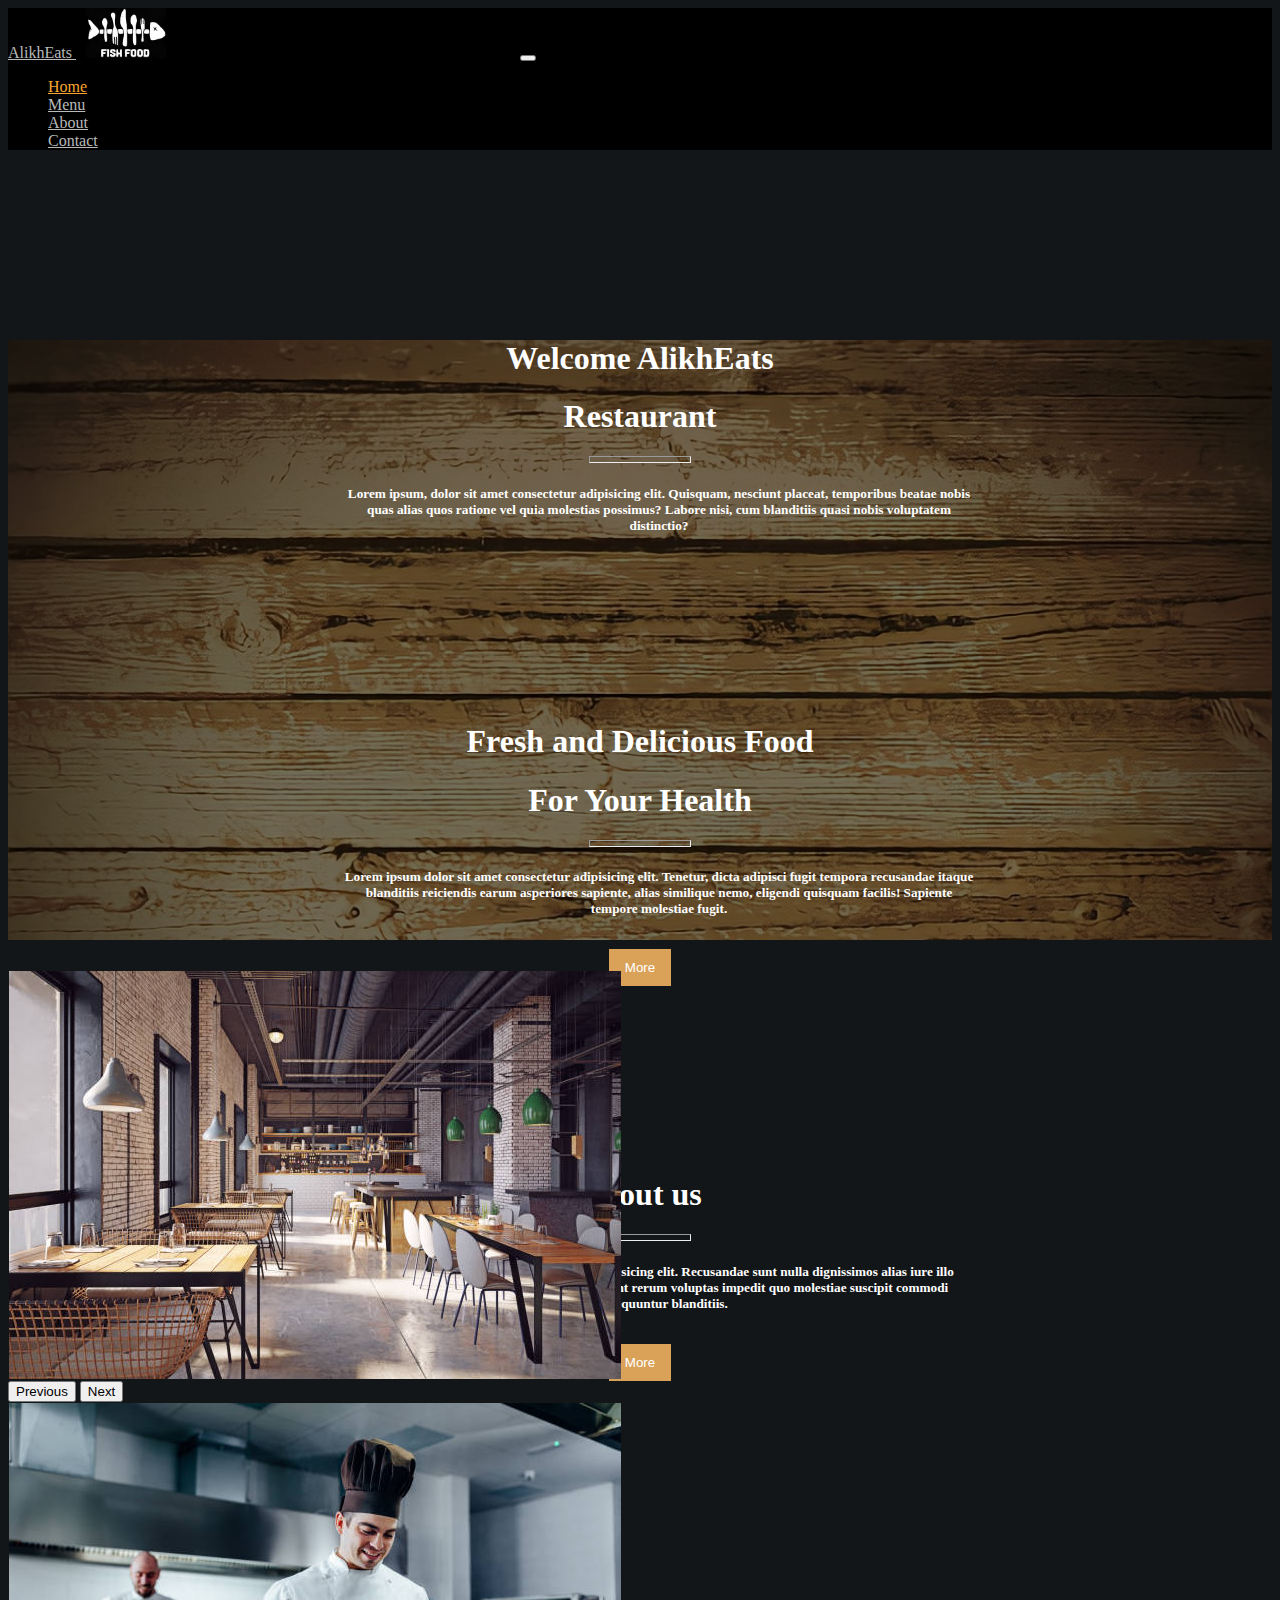
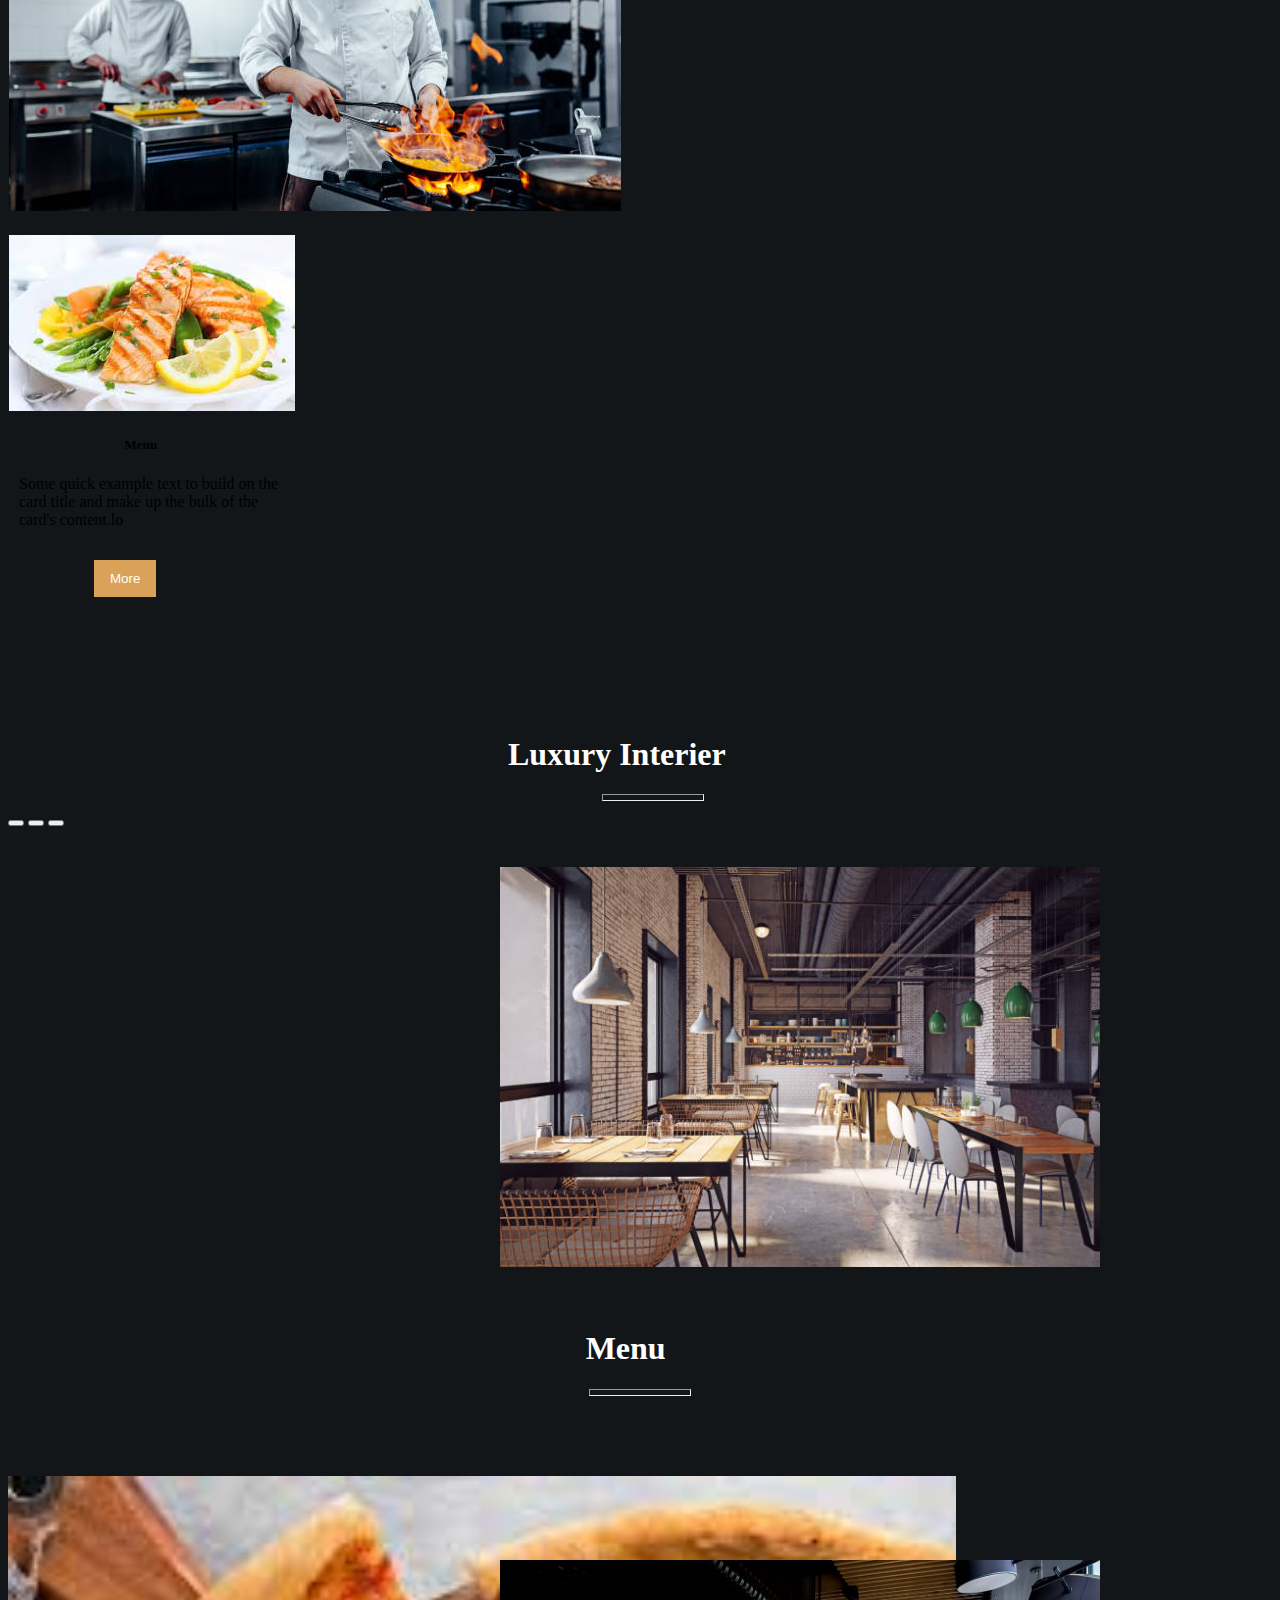
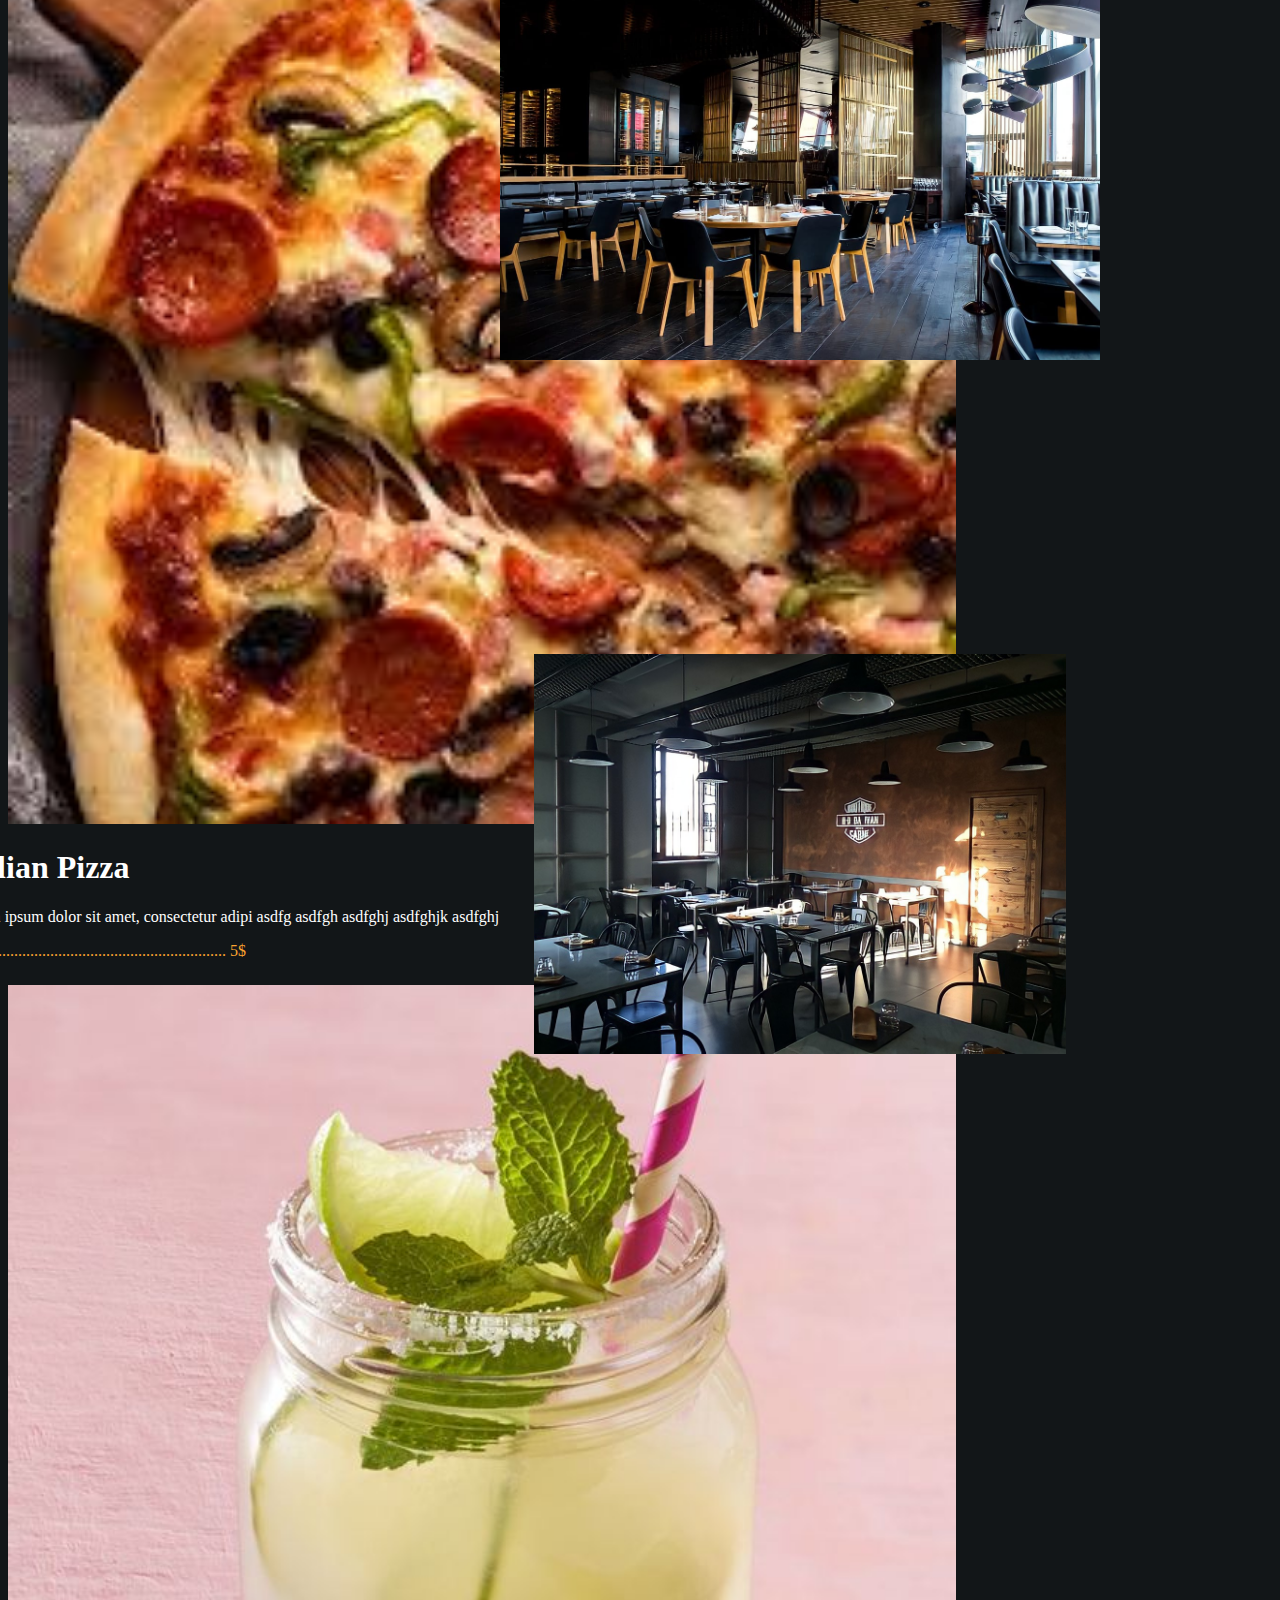
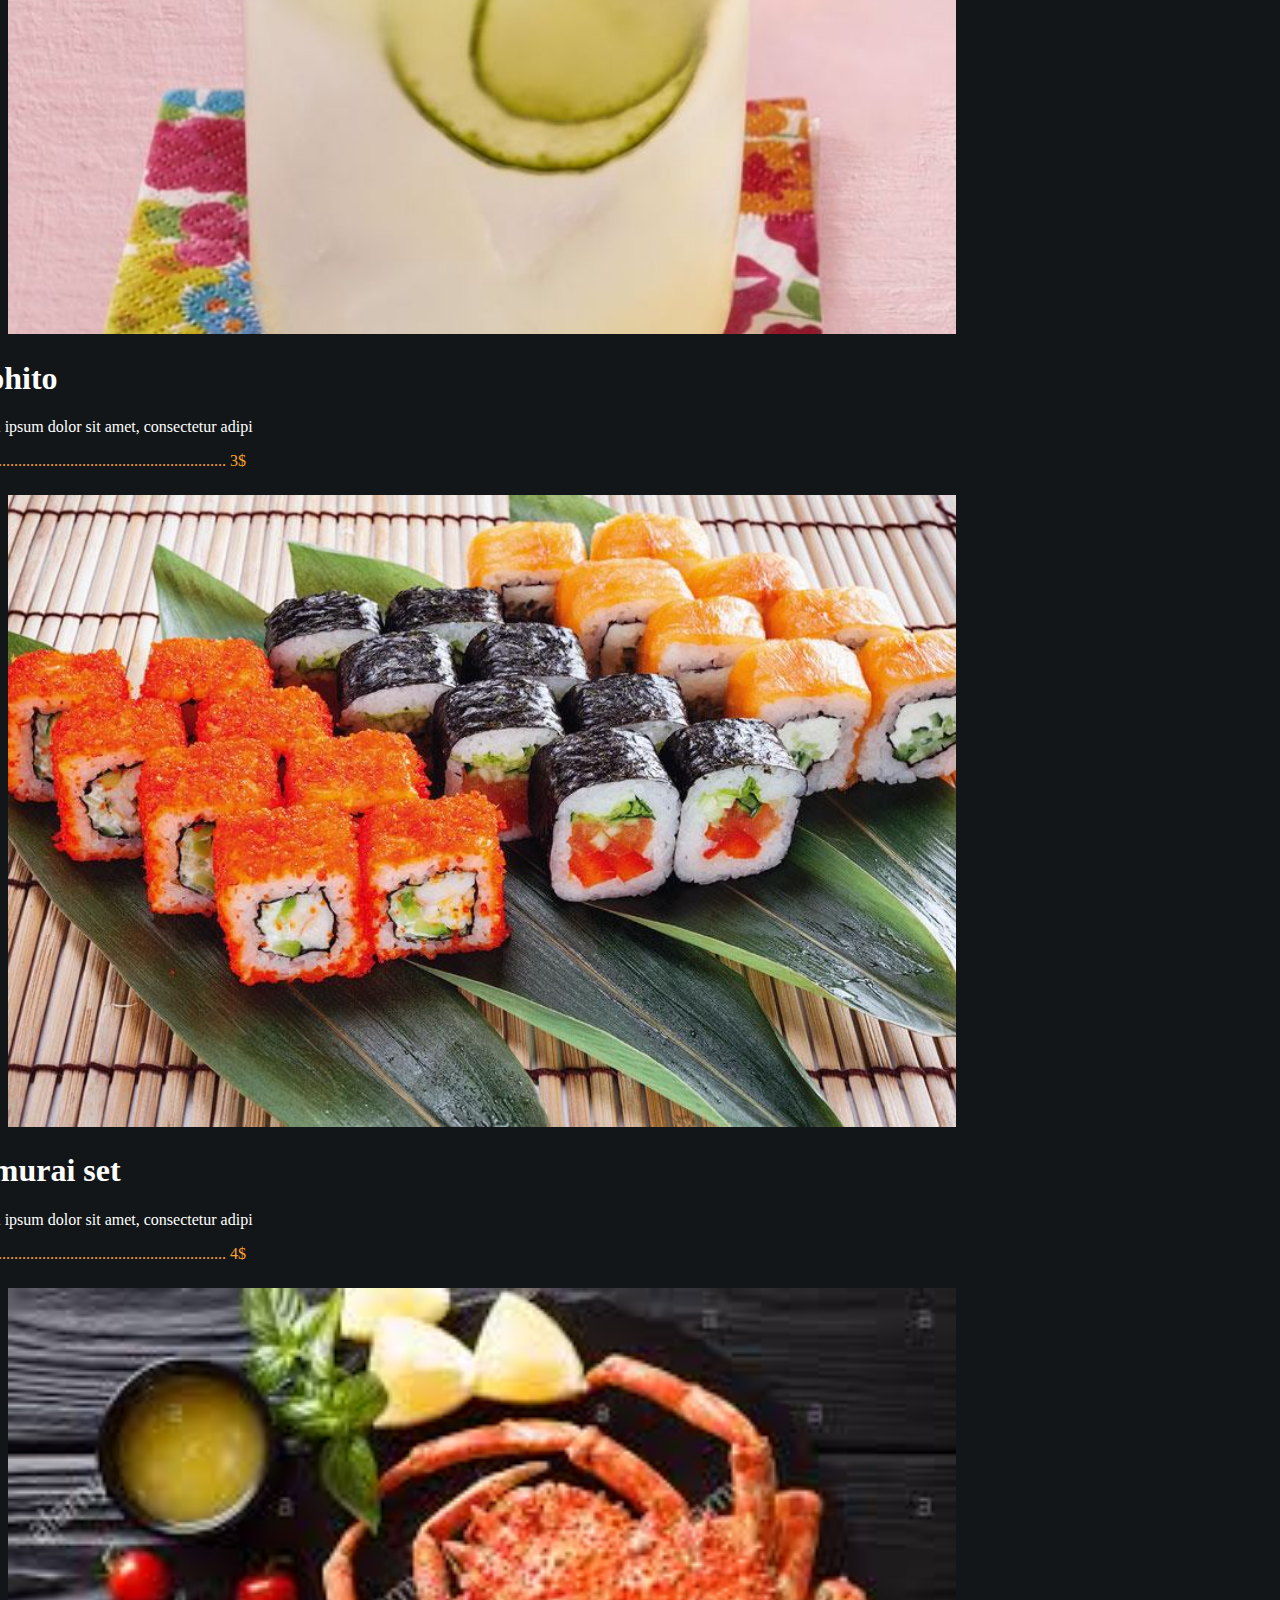
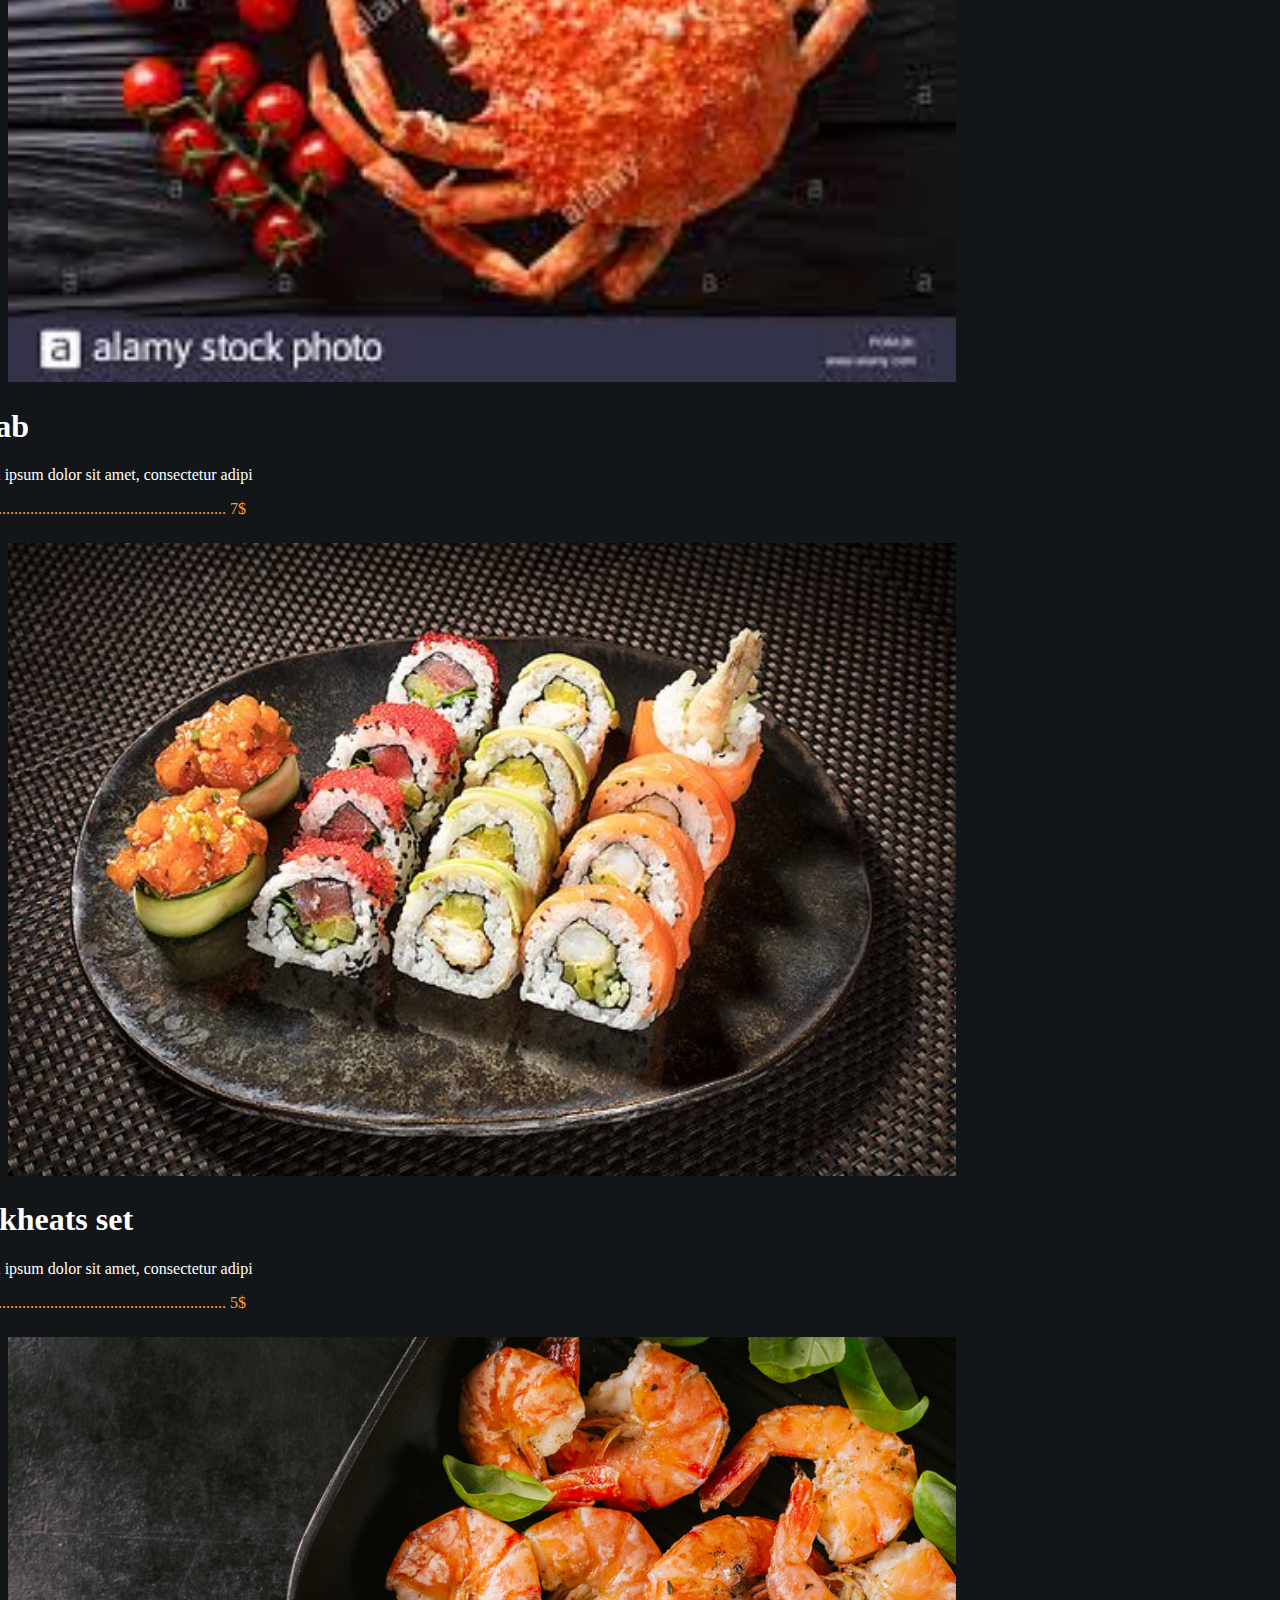
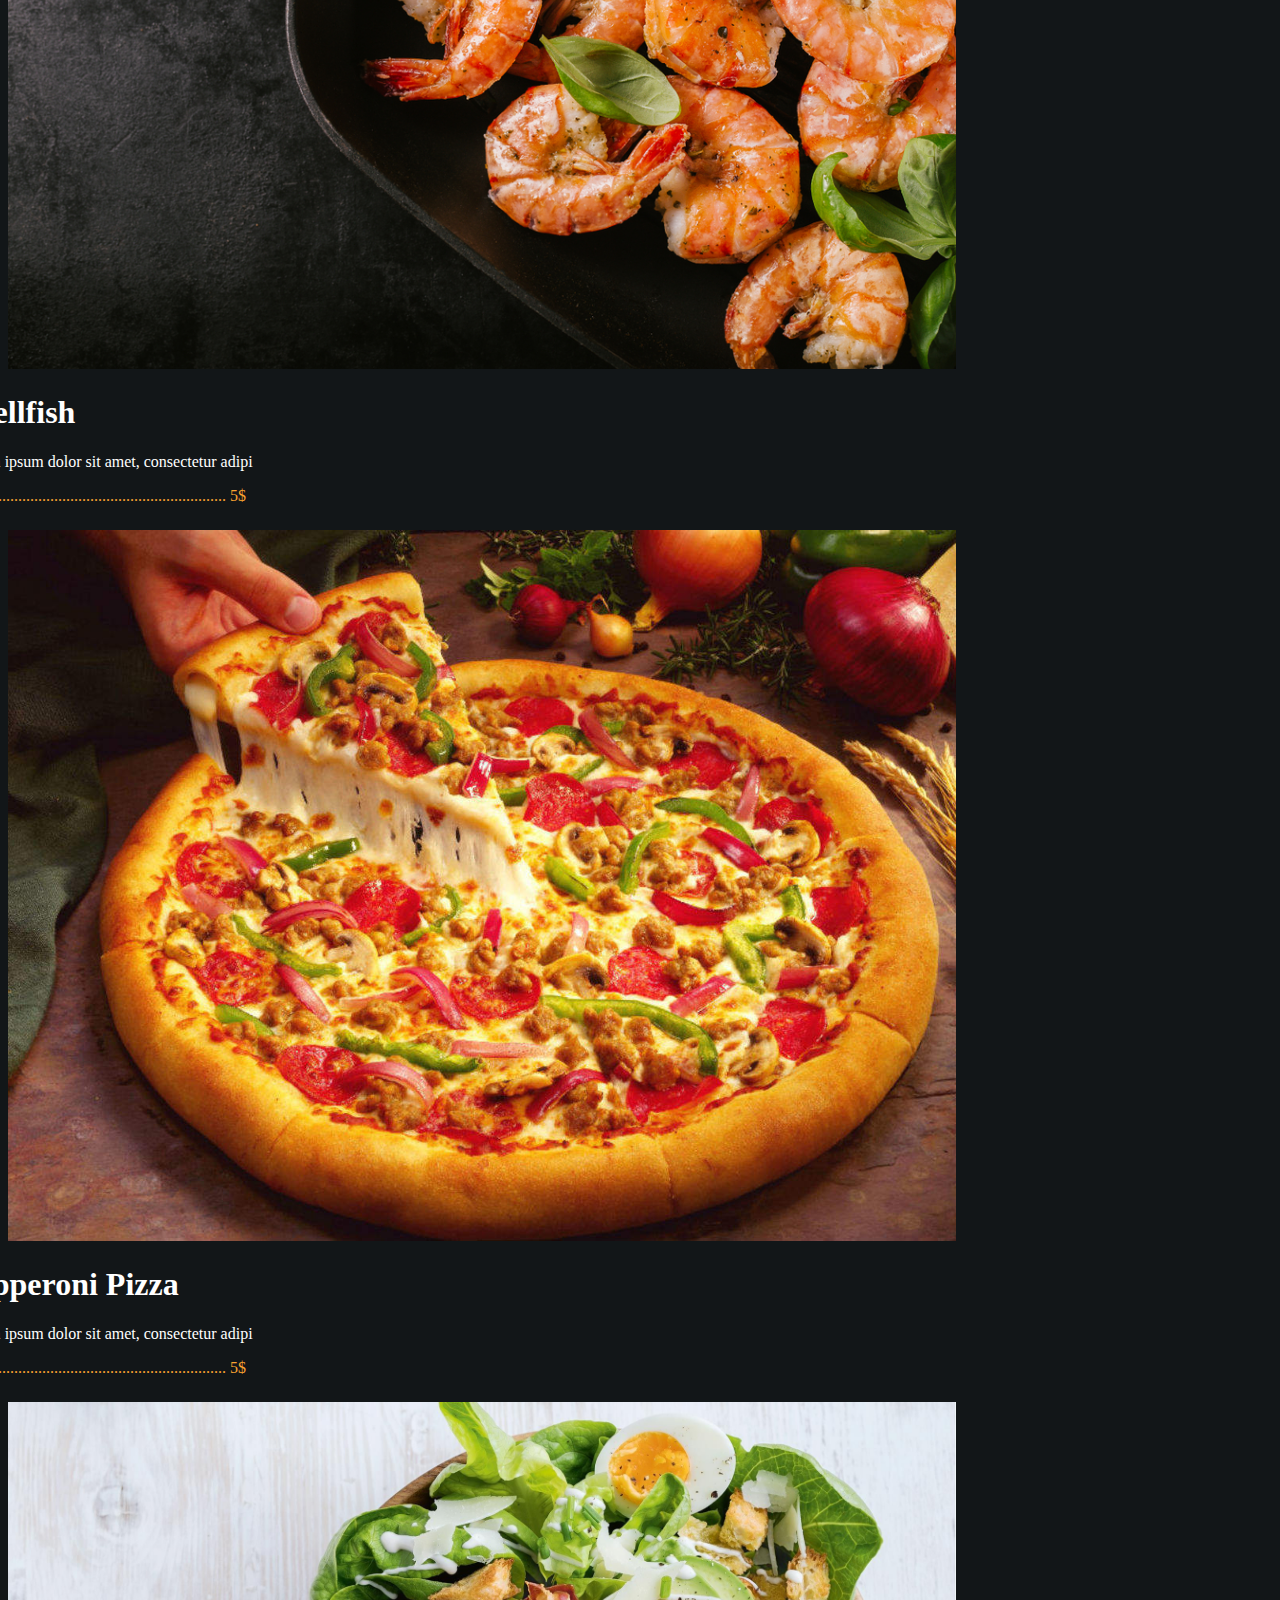
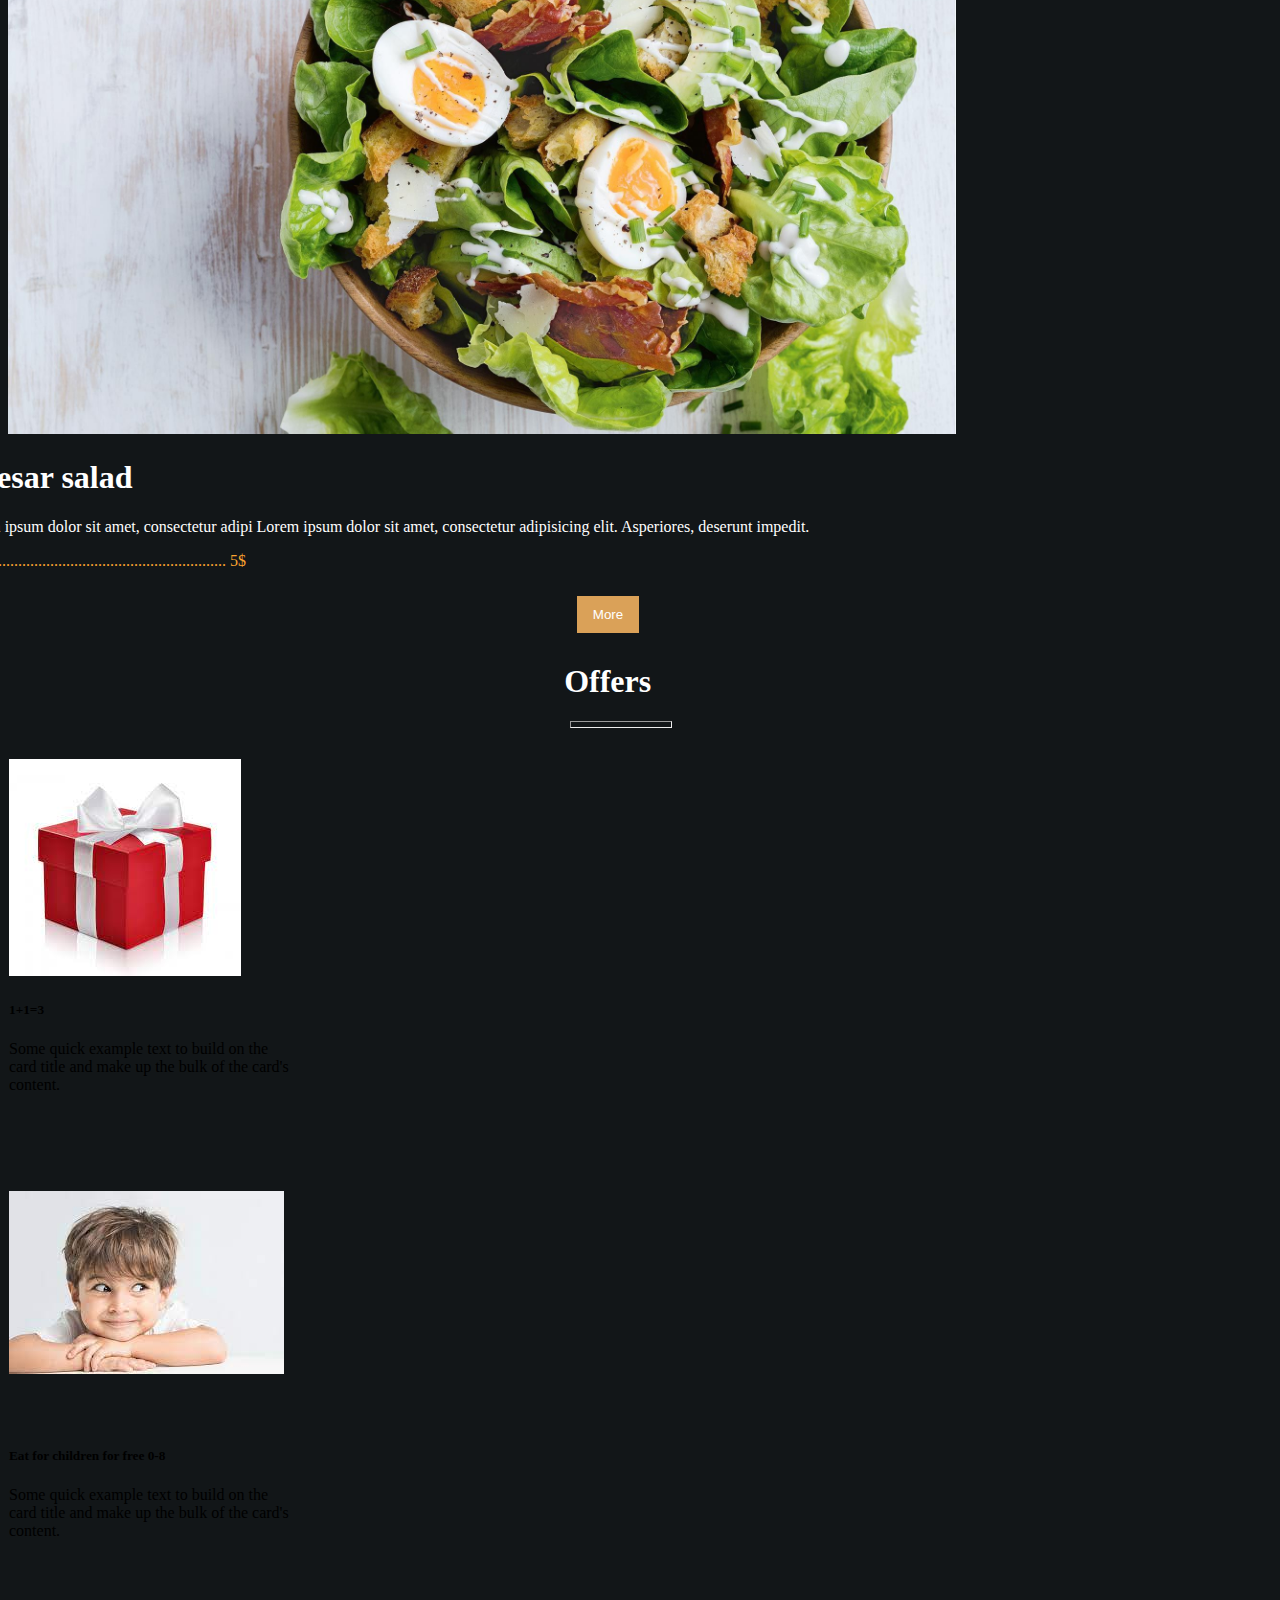
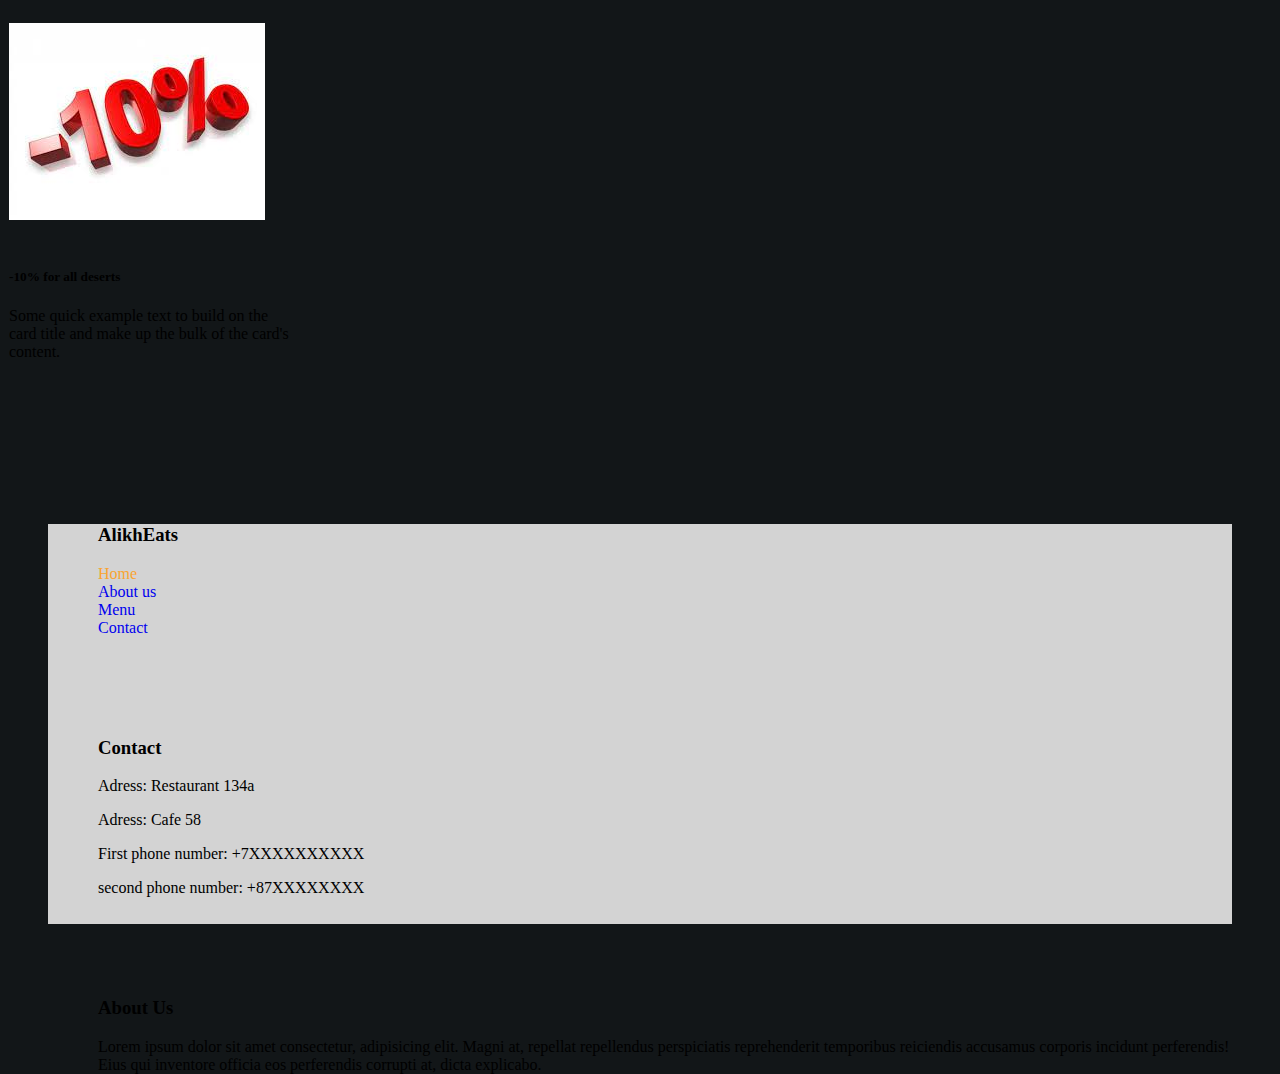
<file: index.html>
<!DOCTYPE html>
<html lang="en">
<head>
    <meta charset="UTF-8">
    <meta http-equiv="X-UA-Compatible" content="IE=edge">
    <meta name="viewport" content="width=device-width, initial-scale=1.0">
    <title>Restaurant</title>
    <link href="https://cdn.jsdelivr.net/npm/bootstrap@5.1.3/dist/css/bootstrap.min.css" rel="stylesheet" integrity="sha384-1BmE4kWBq78iYhFldvKuhfTAU6auU8tT94WrHftjDbrCEXSU1oBoqyl2QvZ6jIW3" crossorigin="anonymous">
    <link rel="stylesheet" href="./css/Homecss.css">
</head>
<body>
    <nav class="navbar navbar-expand-lg navbar-light">
        <div class="container">
          <a style="color: #B8BABA;" class="navbar-brand" href="#">AlikhEats <img style="width: 80px; height: 50px; margin-left: 10px;" src="./Photos/WhatsApp Image 2021-12-08 at 18.55.46.jpeg" alt=""></a>
          <button class="navbar-toggler" type="button" data-bs-toggle="collapse" data-bs-target="#navbarNavDropdown" aria-controls="navbarNavDropdown" aria-expanded="false" aria-label="Toggle navigation">
            <span class="navbar-toggler-icon"></span>
          </button>
          <div class="collapse navbar-collapse" id="navbarNavDropdown">
            <ul class="navbar-nav">
              <li class="nav-item">
                <a style="color: #FAA430;" class="nav-link active" aria-current="page" href="#">Home</a>
              </li>
              <li class="nav-item second">
                <a style="color: #B8BABA;" class="nav-link" href="./Menu.html">Menu</a>
              </li>
              <li class="nav-item">
                <a style="color: #B8BABA;" class="nav-link second" href="./About-us.html">About</a>
              </li>
              <li class="nav-item second">
                <a style="color: #B8BABA;" class="nav-link" href="./contact.html">Contact</a>
              </li>
            </ul>
          </div>
        </div>
      </nav>
      <section>
        <div id="carouselExampleFade" class="carousel slide carousel-fade" data-bs-ride="carousel">
            <div class="carousel-inner">
              <div class="carousel-item active">
                <h1>Welcome AlikhEats</h1>
                <h1>Restaurant</h1>
                <hr style="height: 5px; margin-left: 46%;" class="def-hr">
                <h5 style="width: 50%; margin-left: 335px;">Lorem ipsum, dolor sit amet consectetur adipisicing elit. Quisquam, nesciunt placeat, temporibus beatae nobis quas alias quos ratione vel quia molestias possimus? Labore nisi, cum blanditiis quasi nobis voluptatem distinctio?</h5>
              </div>
              <div class="carousel-item">
                  <h1>Fresh and Delicious Food</h1>
                  <h1> For Your Health</h1>
                  <hr style="height: 5px; margin-left: 46%;" class="def-hr">
                  <h5 style="width: 50%; margin-left: 335px;">Lorem ipsum dolor sit amet consectetur adipisicing elit. Tenetur, dicta adipisci fugit tempora recusandae itaque blanditiis reiciendis earum asperiores sapiente, alias similique nemo, eligendi quisquam facilis! Sapiente tempore molestiae fugit.</h5>
                  <form action="./Menu.html">
                    <button class="defoult-btn">More</button>
                  </form>
              </div>
              <div class="carousel-item">
                  <h1>About us</h1>
                  <hr style="height: 5px; margin-left: 46%;" class="def-hr">
                  <h5 style="width: 50%; margin-left: 335px;">Lorem ipsum dolor sit amet consectetur adipisicing elit. Recusandae sunt nulla dignissimos alias iure illo possimus in enim repudiandae. Vitae incidunt rerum voluptas impedit quo molestiae suscipit commodi consequuntur blanditiis.</h5>
                  <form action="./About-us.html">
                    <button class="defoult-btn">More</button>
                  </form>                
              </div>
            </div>
            <button class="carousel-control-prev" type="button" data-bs-target="#carouselExampleFade" data-bs-slide="prev">
              <span class="carousel-control-prev-icon" aria-hidden="true"></span>
              <span class="visually-hidden">Previous</span>
            </button>
            <button class="carousel-control-next" type="button" data-bs-target="#carouselExampleFade" data-bs-slide="next">
              <span class="carousel-control-next-icon" aria-hidden="true"></span>
              <span class="visually-hidden">Next</span>
            </button>
          </div>
      </section>
      <section>
        <div class="container">
          <div class="row">
            <div class="col">
              <div class="card" style="width: 18rem;">
                <img src="./Photos/interier.jpg" class="card-img-top" alt="...">
                <div class="card-body">
                  <h5 style="margin-left: 35%;" class="card-title">Interier</h5>
                  <p style="margin-left: 10px;" class="card-text">Some asdfghj sdfghjkl asdfghjk asdfghjk qwertyuio qwertyui zxcvbn quick example text to build on the card title and make up the bulk of the card's content.</p>
                </div>
              </div>
            </div>
            <div class="col">
              <div class="card" style="width: 18rem;">
                <img src="./Photos/Chef.jpg" class="card-img-top" alt="...">
                <div class="card-body">
                  <h5 style="margin-left: 27%;" class="card-title">Our Staff</h5>
                  <p style="margin-left: 10px;" class="card-text">Some quick example text to build on the card title and make up the bulk of the card's content.</p>
                  <form action="./About-us.html">
                    <button class="defoult-btn card-btn">More</button>
                  </form>                
                </div>
              </div>
            </div>
            <div class="col">
              <div class="card" style="width: 18rem;">
                <img src="./Photos/Bludo.jpg" class="card-img-top third" alt="...">
                <div class="card-body">
                  <h5 style="margin-left: 40%;" class="card-title">Menu</h5>
                  <p style="margin-left: 10px;" class="card-text">Some quick example text to build on the card title and make up the bulk of the card's content.lo</p>
                  <form action="./Menu.html">
                    <button class="defoult-btn card-btn">More</button>
                  </form>
                </div>
              </div>
            </div>
          </div>
        </div>
      </section>
      <section>

          <h1 style="margin-left: 500px; color: white; margin-top: 100px;">Luxury Interier</h1>
          <hr style = "height: 5px; margin-left: 47%;" class="def-hr">
          <div style="height: 500px;" id="carouselExampleIndicators" class="carousel slide" data-bs-ride="carousel">
            <div class="carousel-indicators">
              <button type="button" data-bs-target="#carouselExampleIndicators" data-bs-slide-to="0" class="active" aria-current="true" aria-label="Slide 1"></button>
              <button type="button" data-bs-target="#carouselExampleIndicators" data-bs-slide-to="1" aria-label="Slide 2"></button>
              <button type="button" data-bs-target="#carouselExampleIndicators" data-bs-slide-to="2" aria-label="Slide 3"></button>
              
            </div>
            <div class="carousel-inner">
              <div class="carousel-item active">
                <img style="height: 400px; margin-left: 320px; margin-bottom: 100px; position: relative; bottom: 150px; " src="./Photos/interier.jpg" class="d-block" alt="...">
              </div>
              <div class="carousel-item">
                <img style="height: 400px; margin-left: 320px; margin-bottom: 100px; position: relative; bottom: 150px;" src="./Photos/WhatsApp Image 2021-12-09 at 22.38.17.jpeg" class="d-block" alt="...">
              </div>
              <div class="carousel-item">
                <img style="height: 400px; margin-left: 320px; margin-bottom: 100px; position: relative; bottom: 150px;" src="./Photos/WhatsApp Image 2021-12-09 at 22.33.35.jpeg" class="d-block" alt="...">
              </div>
            </div>
            <button style="margin-left: 100px;" class="carousel-control-prev" type="button" data-bs-target="#carouselExampleIndicators" data-bs-slide="prev">
              <span class="carousel-control-prev-icon" aria-hidden="true"></span>
              <span class="visually-hidden">Previous</span>
            </button>
            <button style = "margin-right: 100px;" class="carousel-control-next" type="button" data-bs-target="#carouselExampleIndicators" data-bs-slide="next">
              <span class="carousel-control-next-icon" aria-hidden="true"></span>
              <span class="visually-hidden">Next</span>
            </button>
          </div>
      </section>
      <section>
        <h1 style="margin-left: 45.7%; color: white;">Menu</h1>
        <hr style = "height: 5px; margin-left: 46%;" class="def-hr">
        <div style="margin-top: 80px;" class="container">
          <div class="row">
            <div class="col">
              <div class="row">
                <div class="col">
                  <img style="width: 75%;" src="./Photos/pizza0.jpg" alt="">
                </div>
                <div style="position: relative; right: 50px; color: white;" class="col">
                  <h1>Italian Pizza</h1>
                  <p>Lorem ipsum dolor sit amet, consectetur adipi asdfg asdfgh asdfghj asdfghjk asdfghj</p>
                  <p style="color: #FAA430;">................................................................... 5$</p>
                </div>
              </div>
            </div>
            <div class="col">
              <div class="row">
                <div class="col">
                  <img style="width: 75%; height: 90%;" src="./Photos/drinks2.jpg" alt="">
                </div>
                <div style="position: relative; right: 50px; color: white;" class="col">
                  <h1>Mohito</h1>
                  <p>Lorem ipsum dolor sit amet, consectetur adipi</p>
                  <p style="color: #FAA430;">................................................................... 3$</p>
                </div>
              </div>
            </div>
          </div>
          <div class="row">
            <div class="col">
              <div class="row">
                <div class="col">
                  <img style="width: 75%; height: 90%;" src="./Photos/sushi 1.jpg" alt="">
                </div>
                <div style="position: relative; right: 50px; color: white;" class="col">
                  <h1>Samurai set</h1>
                  <p>Lorem ipsum dolor sit amet, consectetur adipi</p>
                  <p style="color: #FAA430;">................................................................... 4$</p>
                </div>
              </div>
            </div>
            <div class="col">
              <div class="row">
                <div class="col">
                  <img style="width: 75%; height: 90%;" src="./Photos/crab.jpg" alt="">
                </div>
                <div style="position: relative; right: 50px; color: white;" class="col">
                  <h1>Crab</h1>
                  <p>Lorem ipsum dolor sit amet, consectetur adipi</p>
                  <p style="color: #FAA430;">................................................................... 7$</p>
                </div>
              </div>
            </div>
          </div>
          <div class="row">
            <div class="col">
              <div class="row">
                <div class="col">
                  <img style="width: 75%;" src="./Photos/suhsi2.jpg" alt="">
                </div>
                <div style="position: relative; right: 50px; color: white;" class="col">
                  <h1>Alikheats set</h1>
                  <p>Lorem ipsum dolor sit amet, consectetur adipi</p>
                  <p style="color: #FAA430;">................................................................... 5$</p>
                </div>
              </div>
            </div>
            <div class="col">
              <div class="row">
                <div class="col">
                  <img style="width: 75%;" src="./Photos/krevetka =).jpg" alt="">
                </div>
                <div style="position: relative; right: 50px; color: white;" class="col">
                  <h1>Shellfish</h1>
                  <p>Lorem ipsum dolor sit amet, consectetur adipi</p>
                  <p style="color: #FAA430;">................................................................... 5$</p>
                </div>
              </div>
            </div>
          </div>
          <div class="row">
            <div class="col">
              <div class="row">
                <div class="col">
                  <img style="width: 75%; height: 90%;" src="./Photos/pizza2.jpg" alt="">
                </div>
                <div style="position: relative; right: 50px; color: white;" class="col">
                  <h1>Pepperoni Pizza</h1>
                  <p>Lorem ipsum dolor sit amet, consectetur adipi</p>
                  <p style="color: #FAA430;">................................................................... 5$</p>
                </div>
              </div>
            </div>
            <div class="col">
              <div class="row">
                <div class="col">
                  <img style="width: 75%; height: 80%;" src="./Photos/salad.jpg" alt="">
                </div>
                <div style="position: relative; right: 50px; color: white;" class="col">
                  <h1>Caesar salad</h1>
                  <p>Lorem ipsum dolor sit amet, consectetur adipi Lorem ipsum dolor sit amet, consectetur adipisicing elit. Asperiores, deserunt impedit.</p>
                  <p style="color: #FAA430;">................................................................... 5$</p>
                </div>
              </div>
            </div>
          </div>
          <form action="./Menu.html">
            <button style="margin-left: 45%;" class="defoult-btn"> More</button>
          </form>

        </div>
      </section>
      <section>
        <h1 style="color: white; margin-left: 44%; margin-top: 30px;">Offers</h1>
        <hr style="height: 5px; margin-left: 44.5%;" class="def-hr">
        <div class="container">
          <div class="row">
            <div class="col">
              <div class="card" style="width: 18rem;">
                <img src="./Photos/Suprise.jpg" class="card-img-top" alt="...">
                <div class="card-body">
                  <h5 class="card-title">1+1=3</h5>
                  <p class="card-text">Some quick example text to build on the card title and make up the bulk of the card's content.</p>
                </div>
              </div>
            </div>
            <div class="col">
              <div class="card" style="width: 18rem;">
                <img src="./Photos/Сршдв.jpg" class="card-img-top" alt="...">
                <div style="margin-top: 70px;" class="card-body">
                  <h5 class="card-title">Eat for children for free 0-8</h5>
                  <p class="card-text">Some quick example text to build on the card title and make up the bulk of the card's content.</p>
                </div>
              </div>
            </div>
            <div class="col">
              <div class="card" style="width: 18rem;">
                <img src="./Photos/skidka.jpg" class="card-img-top" alt="...">
                <div style="margin-top: 45px;" class="card-body">
                  <h5 class="card-title">-10% for all deserts</h5>
                  <p class="card-text">Some quick example text to build on the card title and make up the bulk of the card's content.</p>
                </div>
              </div>
            </div>
          </div>
        </div>
      </section>
      <footer>
        <div class="container">
          <div class="row">
            <div class="col footercol">
              <h3>AlikhEats</h3>
              <a style="color:#FAA430; text-decoration: none;" href="#">Home</a><br>
              <a style=" text-decoration: none;" href="./About-us.html">About us</a><br>
              <a style=" text-decoration: none;" href="./Menu.html">Menu</a><br>
              <a style=" text-decoration: none;" href="./contact.html">Contact</a>
            </div>
            <div class="col footercol">
              <h3>Contact</h3>
              <p>Adress: Restaurant 134a</p>
              <p>Adress: Cafe 58</p>
              <p>First phone number: +7XXXXXXXXXX</p>
              <p>second phone number: +87XXXXXXXX</p>
            </div>
            <div class="col footercol">
              <h3>About Us</h3>
              <p>Lorem ipsum dolor sit amet consectetur, adipisicing elit. Magni at, repellat repellendus perspiciatis reprehenderit temporibus reiciendis accusamus corporis incidunt perferendis! Eius qui inventore officia eos perferendis corrupti at, dicta explicabo.</p>
            </div>
          </div>
        </div>
      </footer>
    <script src="https://cdn.jsdelivr.net/npm/bootstrap@5.1.3/dist/js/bootstrap.bundle.min.js" integrity="sha384-ka7Sk0Gln4gmtz2MlQnikT1wXgYsOg+OMhuP+IlRH9sENBO0LRn5q+8nbTov4+1p" crossorigin="anonymous"></script>
</body>
</html>
</file>
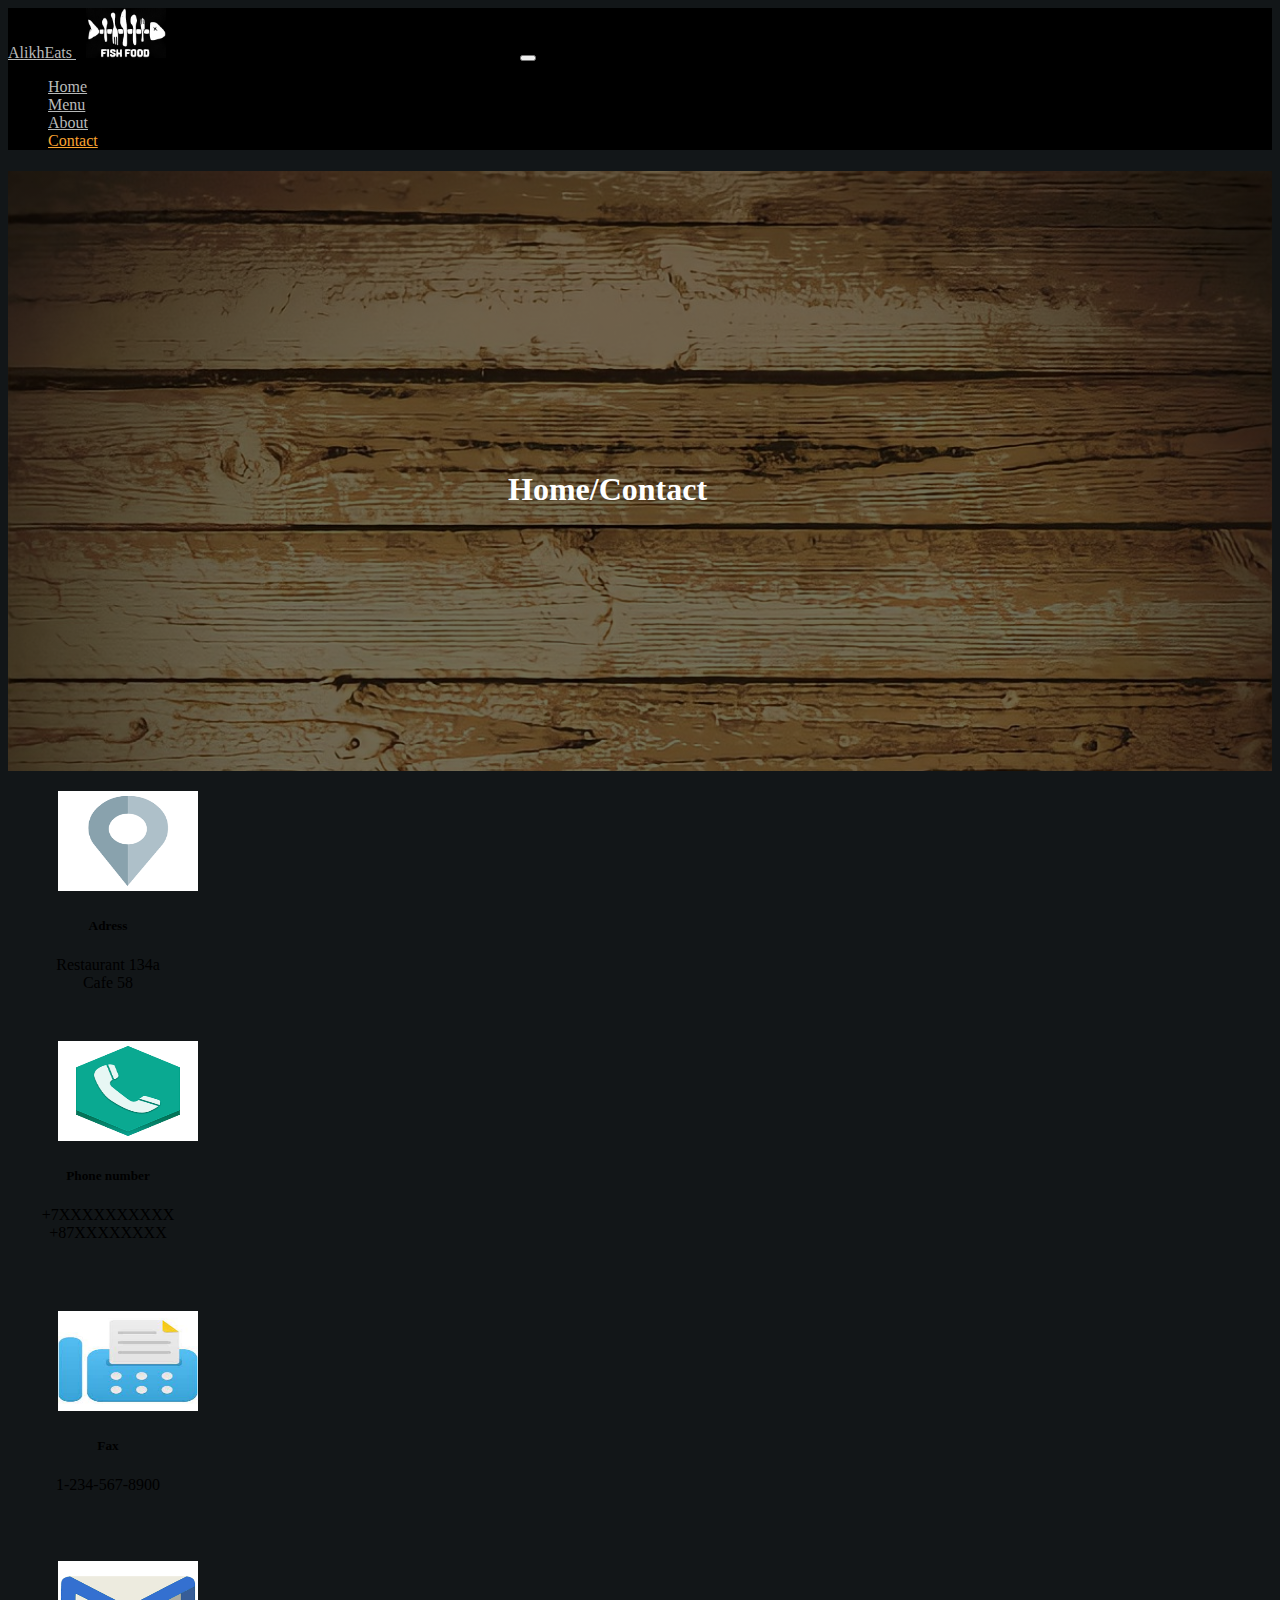
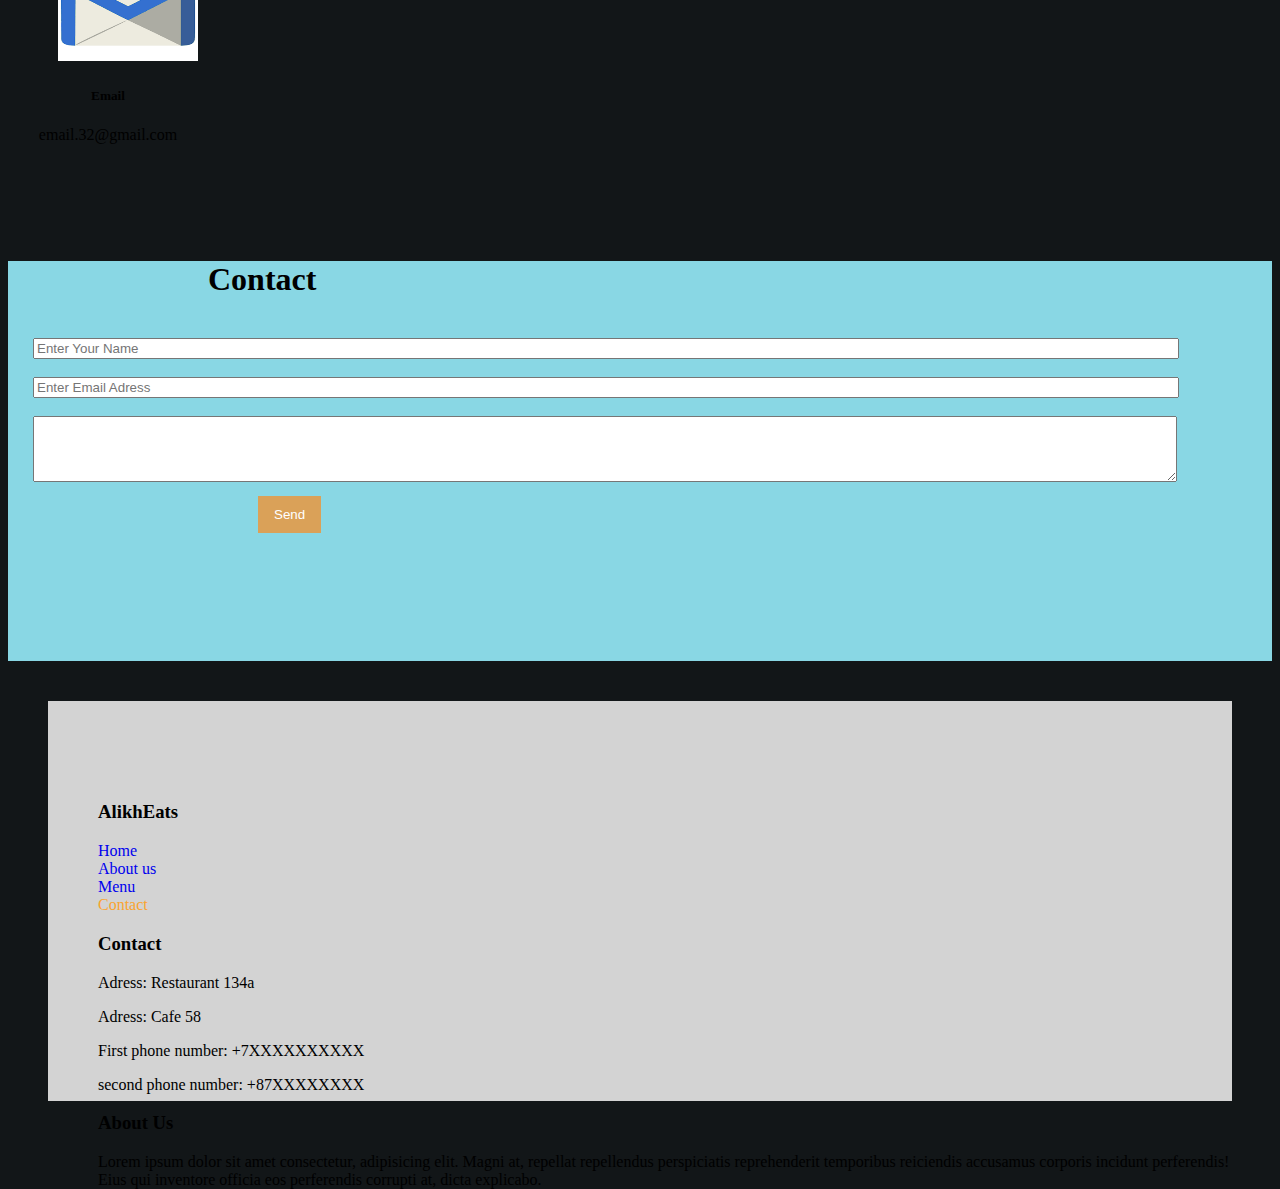
<file: contact.html>
<!DOCTYPE html>
<html lang="en">
<head>
    <meta charset="UTF-8">
    <meta http-equiv="X-UA-Compatible" content="IE=edge">
    <meta name="viewport" content="width=device-width, initial-scale=1.0">
    <title>Contact</title>
    <link rel="stylesheet" href="./css/contact.css">
    <link href="https://cdn.jsdelivr.net/npm/bootstrap@5.1.3/dist/css/bootstrap.min.css" rel="stylesheet" integrity="sha384-1BmE4kWBq78iYhFldvKuhfTAU6auU8tT94WrHftjDbrCEXSU1oBoqyl2QvZ6jIW3" crossorigin="anonymous">
</head>
<body style="background-color: #121618;">
    <nav class="navbar navbar-expand-lg navbar-light">
        <div class="container">
          <a style="color: #B8BABA;" class="navbar-brand" href="#">AlikhEats <img style="width: 80px; height: 50px; margin-left: 10px;" src="./Photos/WhatsApp Image 2021-12-08 at 18.55.46.jpeg" alt=""></a>
          <button class="navbar-toggler" type="button" data-bs-toggle="collapse" data-bs-target="#navbarNavDropdown" aria-controls="navbarNavDropdown" aria-expanded="false" aria-label="Toggle navigation">
            <span class="navbar-toggler-icon"></span>
          </button>
          <div class="collapse navbar-collapse" id="navbarNavDropdown">
            <ul class="navbar-nav">
              <li class="nav-item">
                <a style="color: #B8BABA;" class="nav-link second" aria-current="page" href="./index.html">Home</a>
              </li>
              <li class="nav-item">
                <a style="color: #B8BABA;" class="nav-link second" href="./Menu.html">Menu</a>
              </li>
              <li class="nav-item">
                <a style="color: #B8BABA;" class="nav-link second" href="./About-us.html">About</a>
              </li>
              <li class="nav-item ">
                <a style="color: #FAA430;" class="nav-link active" href="#">Contact</a>
              </li>
            </ul>
          </div>
        </div>
    </nav>
    <section class="startPhoto">
        <h1 style="margin-left: 500px; position: relative; top: 300px; color: white;">Home/Contact</h1>
    </section>
    <section>
        <div class="container">
            <div style="margin-top: 20px;" class="row contact-row">
                <div class="col">
                    <div class="container">
                        <div class="row">
                            <div class="col">
                                <div class="container">
                                    <div class="row">
                                        <div class="col">
                                            <div class="card" style="width: 18rem; width: 200px;">
                                                <img src="./Photos/Map.png" class="card-img-top" alt="...">
                                                <div class="card-body">
                                                    <h5>Adress</h5>
                                                  <p class="card-text"> Restaurant 134a <br>  Cafe 58</p>
                                                </div>
                                              </div>
                                        </div>
                                        <div class="col">
                                            <div class="card" style="width: 18rem; width: 200px;">
                                                <img src="./Photos/phone.png" class="card-img-top" alt="...">
                                                <div class="card-body">
                                                    <h5>Phone number</h5>
                                                  <p class="card-text"> +7XXXXXXXXXX <br> +87XXXXXXXX</p>
                                                </div>
                                              </div>
                                        </div>
                                    </div>
                                </div>
                            </div>
                            <div style="margin-top: 20px;" class="col">
                                <div class="container">
                                    <div class="row">
                                        <div class="col">
                                            <div class="card" style="width: 18rem; width: 200px;">
                                                <img src="./Photos/Fax.jpg" class="card-img-top" alt="...">
                                                <div class="card-body">
                                                    <h5>Fax</h5>
                                                  <p class="card-text">1-234-567-8900</p>
                                                </div>
                                              </div>
                                        </div>
                                        <div class="col">
                                            <div class="card" style="width: 18rem; width: 200px;">
                                                <img src="./Photos/Email.png" class="card-img-top" alt="...">
                                                <div class="card-body">
                                                    <h5>Email</h5>
                                                  <p class="card-text">email.32@gmail.com</p>
                                                </div>
                                              </div>
                                        </div>
                                    </div>
                                </div>
                            </div>
                        </div>
                    </div>
                </div>
                <div class="col">
                     <div class="box">
                         <div style="margin-top: 50px;" class="inner">
                             <div class="content">
                                 <div class="text">
                                     <h1 style="margin-left: 200px;">Contact</h1><br>
                                    <input style="margin-left: 25px;" type="text" placeholder="Enter Your Name"><br>
                                    <input style="margin-left: 25px;" type="text" placeholder="Enter Email Adress"><br>
                                    <textarea style="margin-left: 25px; width: 90%;" id="w3review" name="w3review" rows="4" cols="50">
                                    </textarea>   
                                    </div>
                                 <div class="button">
                                     <button style="margin-left: 250px;" class="defoult-btn">Send</button>
                                 </div>
                             </div>
                         </div>
                     </div>
                </div>
            </div>
        </div>
    </section>
    <footer>
        <div class="container">
          <div class="row">
            <div class="col footercol">
              <h3>AlikhEats</h3>
              <a style=" text-decoration: none;" href="./Home.html">Home</a><br>
              <a style=" text-decoration: none;" href="./About-us.html">About us</a><br>
              <a style=" text-decoration: none;" href="./Menu.html">Menu</a><br>
              <a style=" color:#FAA430; text-decoration: none;" href="#">Contact</a>
            </div>
            <div class="col footercol">
              <h3>Contact</h3>
              <p>Adress: Restaurant 134a</p>
              <p>Adress: Cafe 58</p>
              <p>First phone number: +7XXXXXXXXXX</p>
              <p>second phone number: +87XXXXXXXX</p>
            </div>
            <div class="col footercol">
              <h3>About Us</h3>
              <p>Lorem ipsum dolor sit amet consectetur, adipisicing elit. Magni at, repellat repellendus perspiciatis reprehenderit temporibus reiciendis accusamus corporis incidunt perferendis! Eius qui inventore officia eos perferendis corrupti at, dicta explicabo.</p>
            </div>
          </div>
        </div>
      </footer>
    <script src="https://cdn.jsdelivr.net/npm/bootstrap@5.1.3/dist/js/bootstrap.bundle.min.js" integrity="sha384-ka7Sk0Gln4gmtz2MlQnikT1wXgYsOg+OMhuP+IlRH9sENBO0LRn5q+8nbTov4+1p" crossorigin="anonymous"></script>
</body>
</html>
</file>
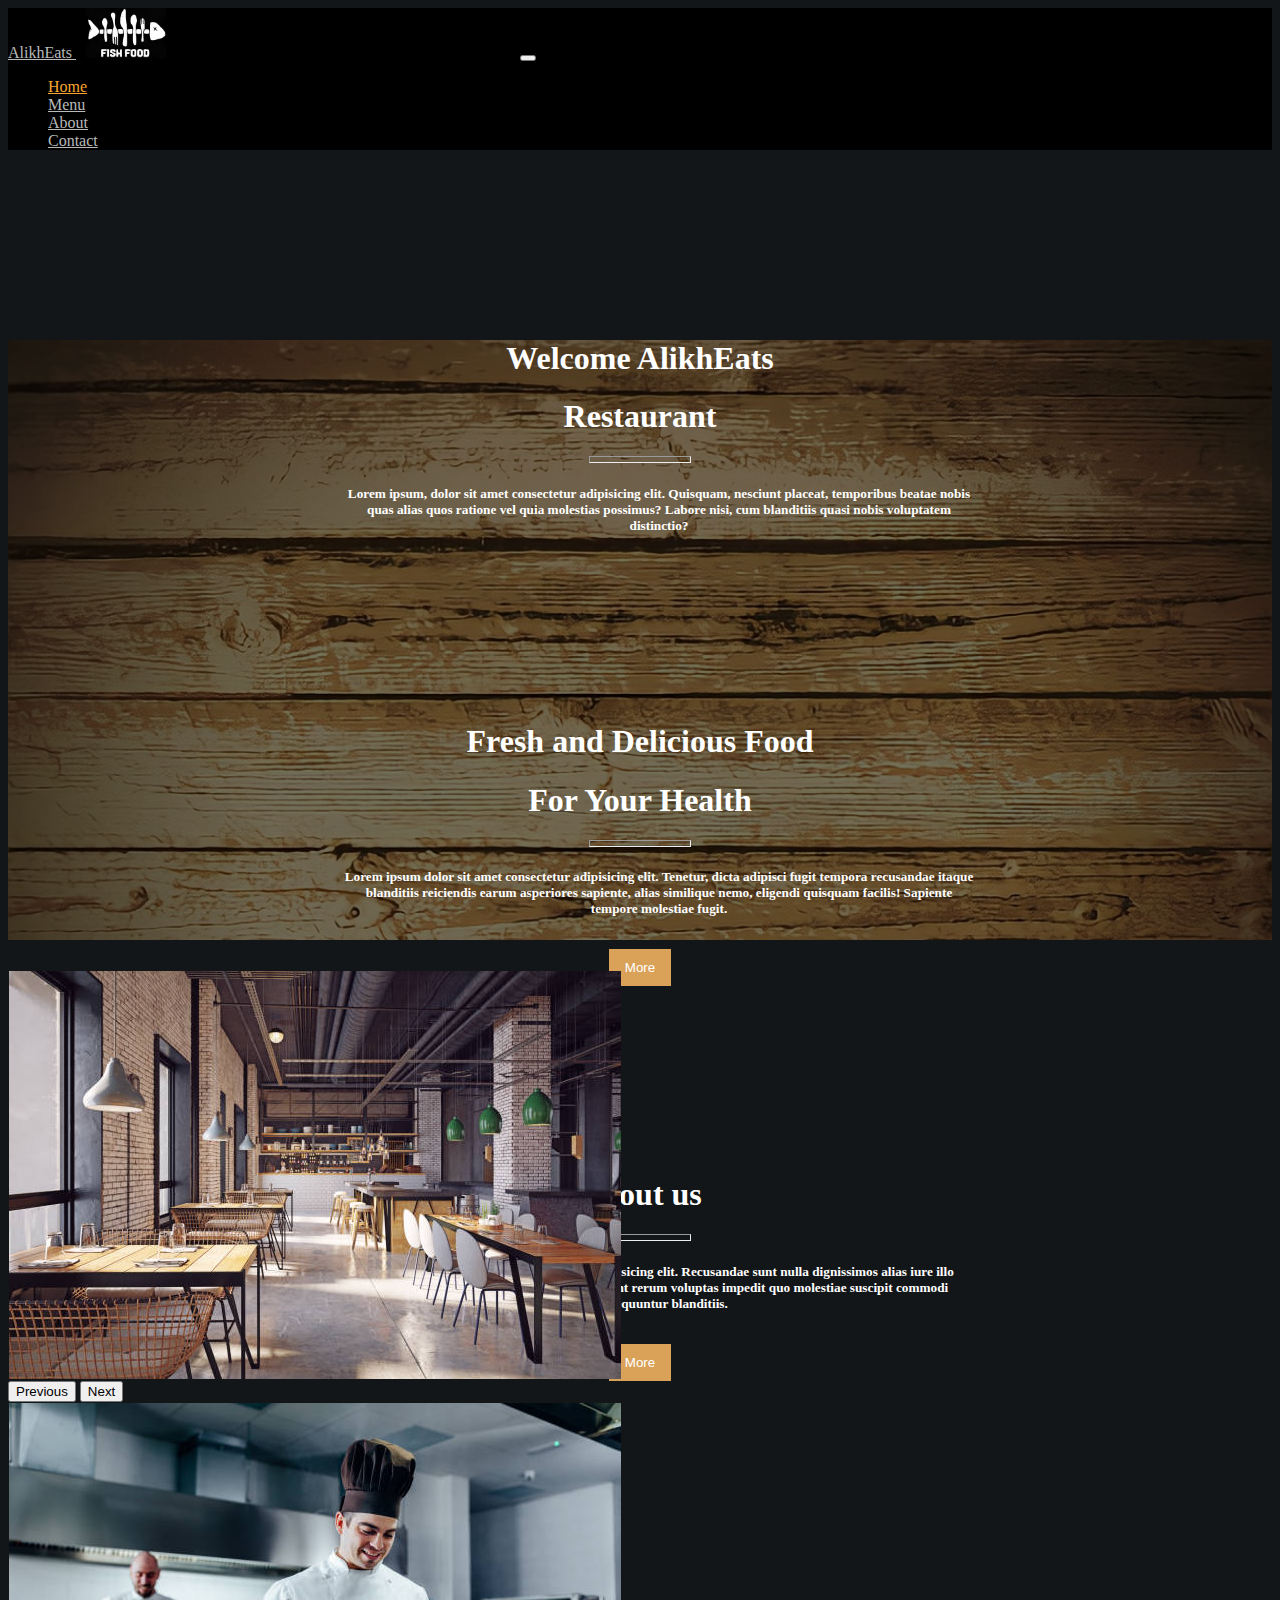
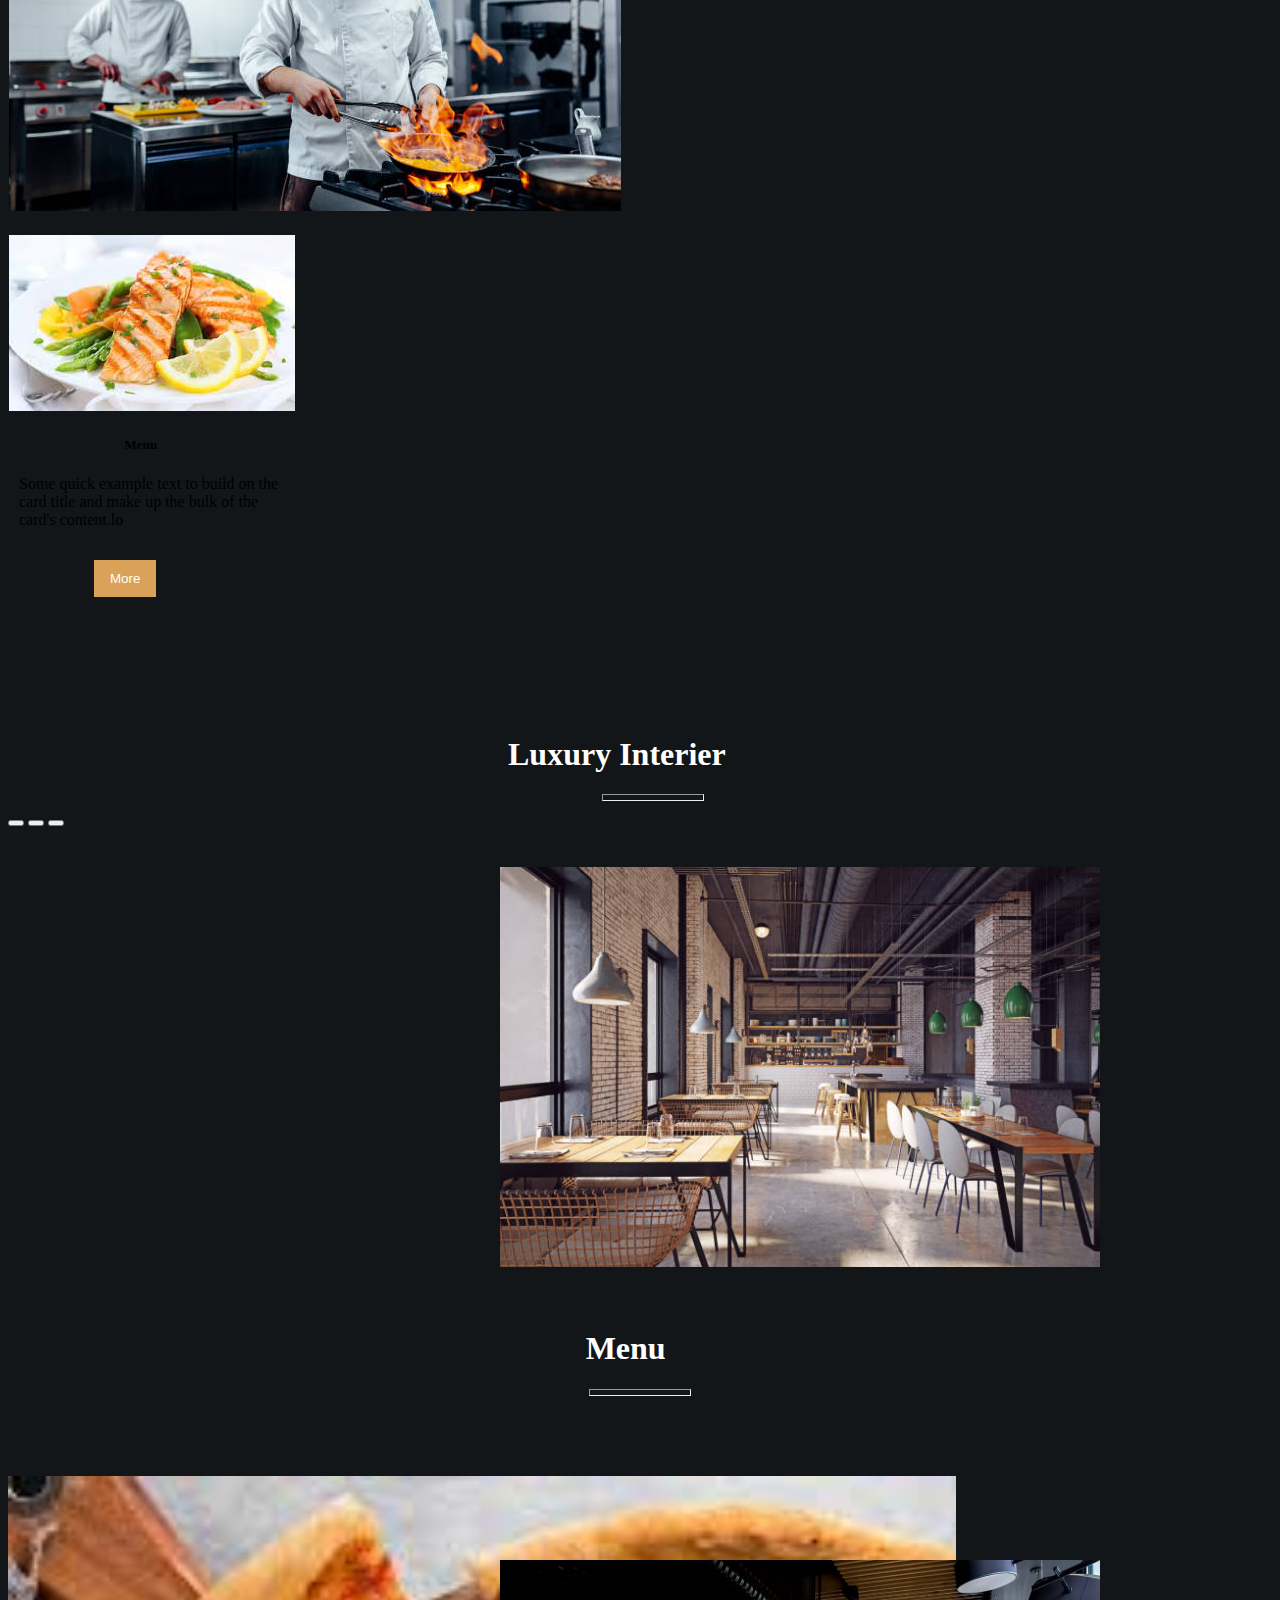
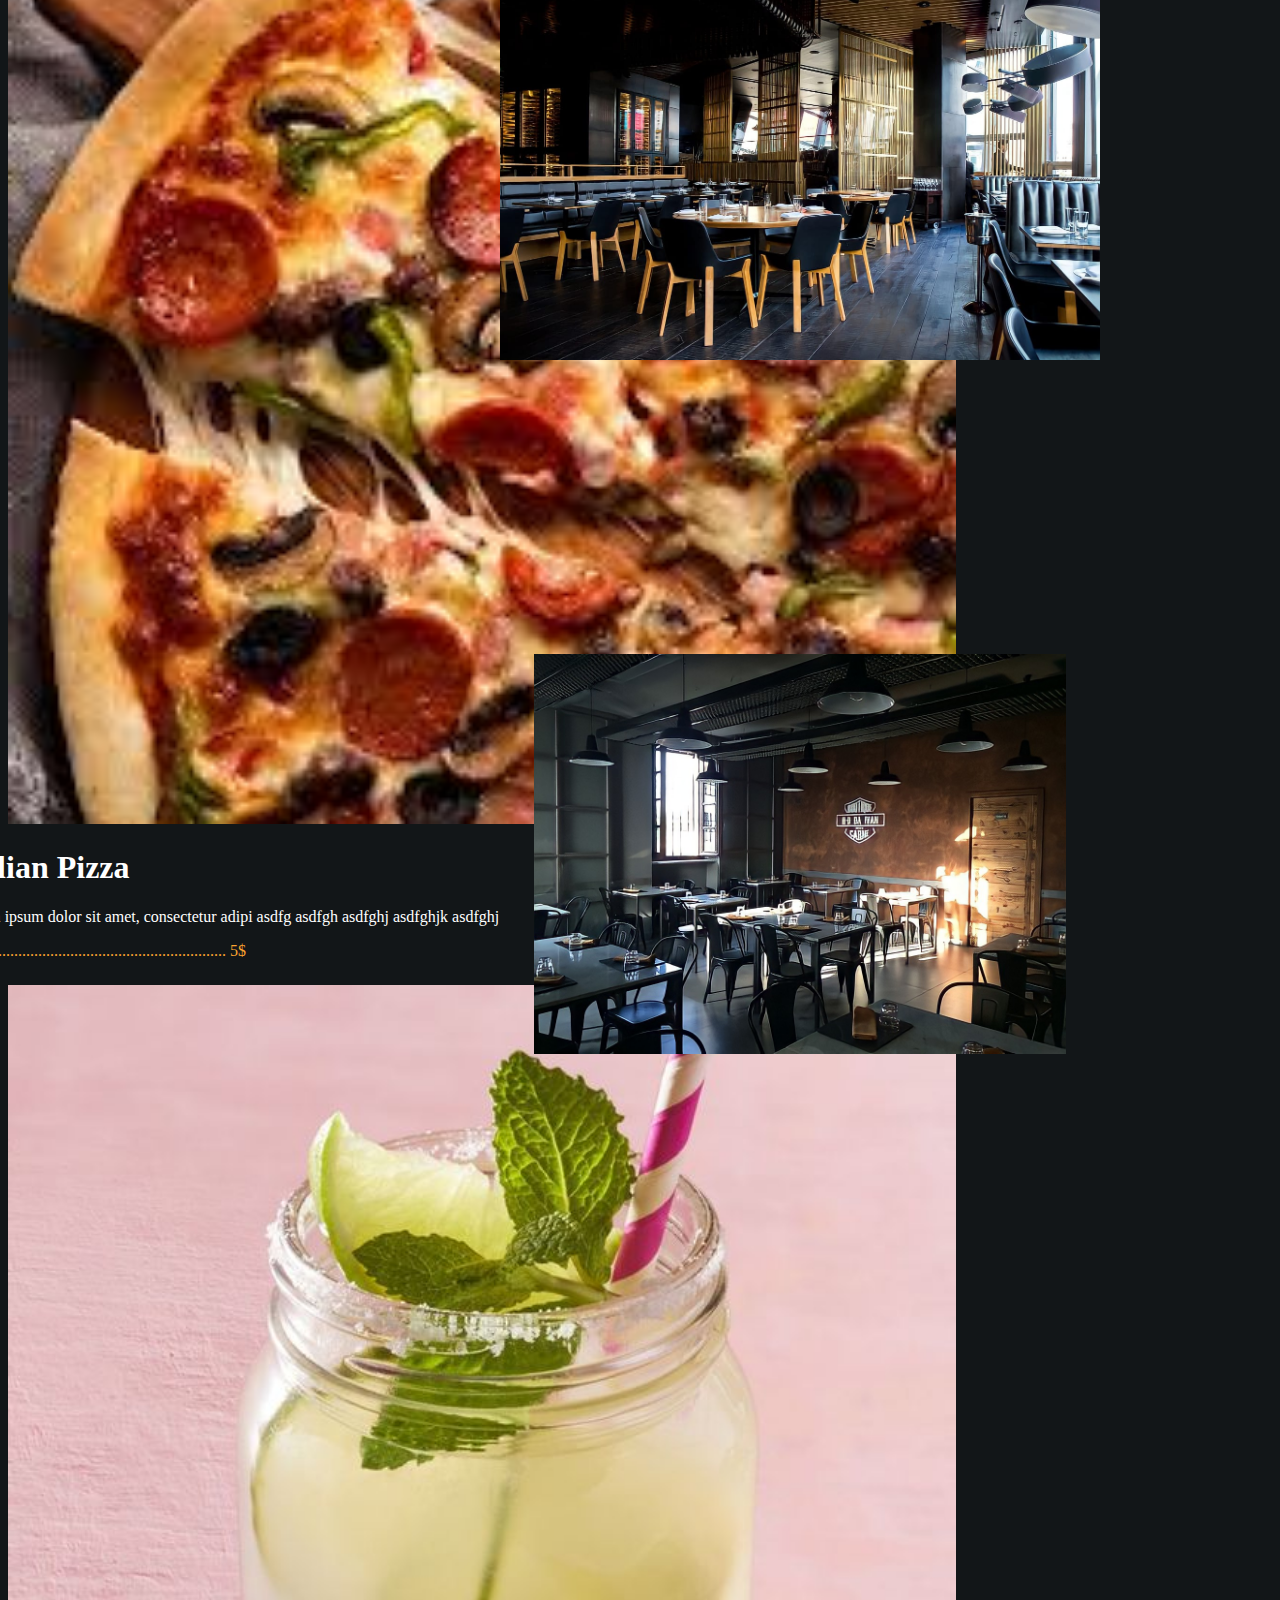
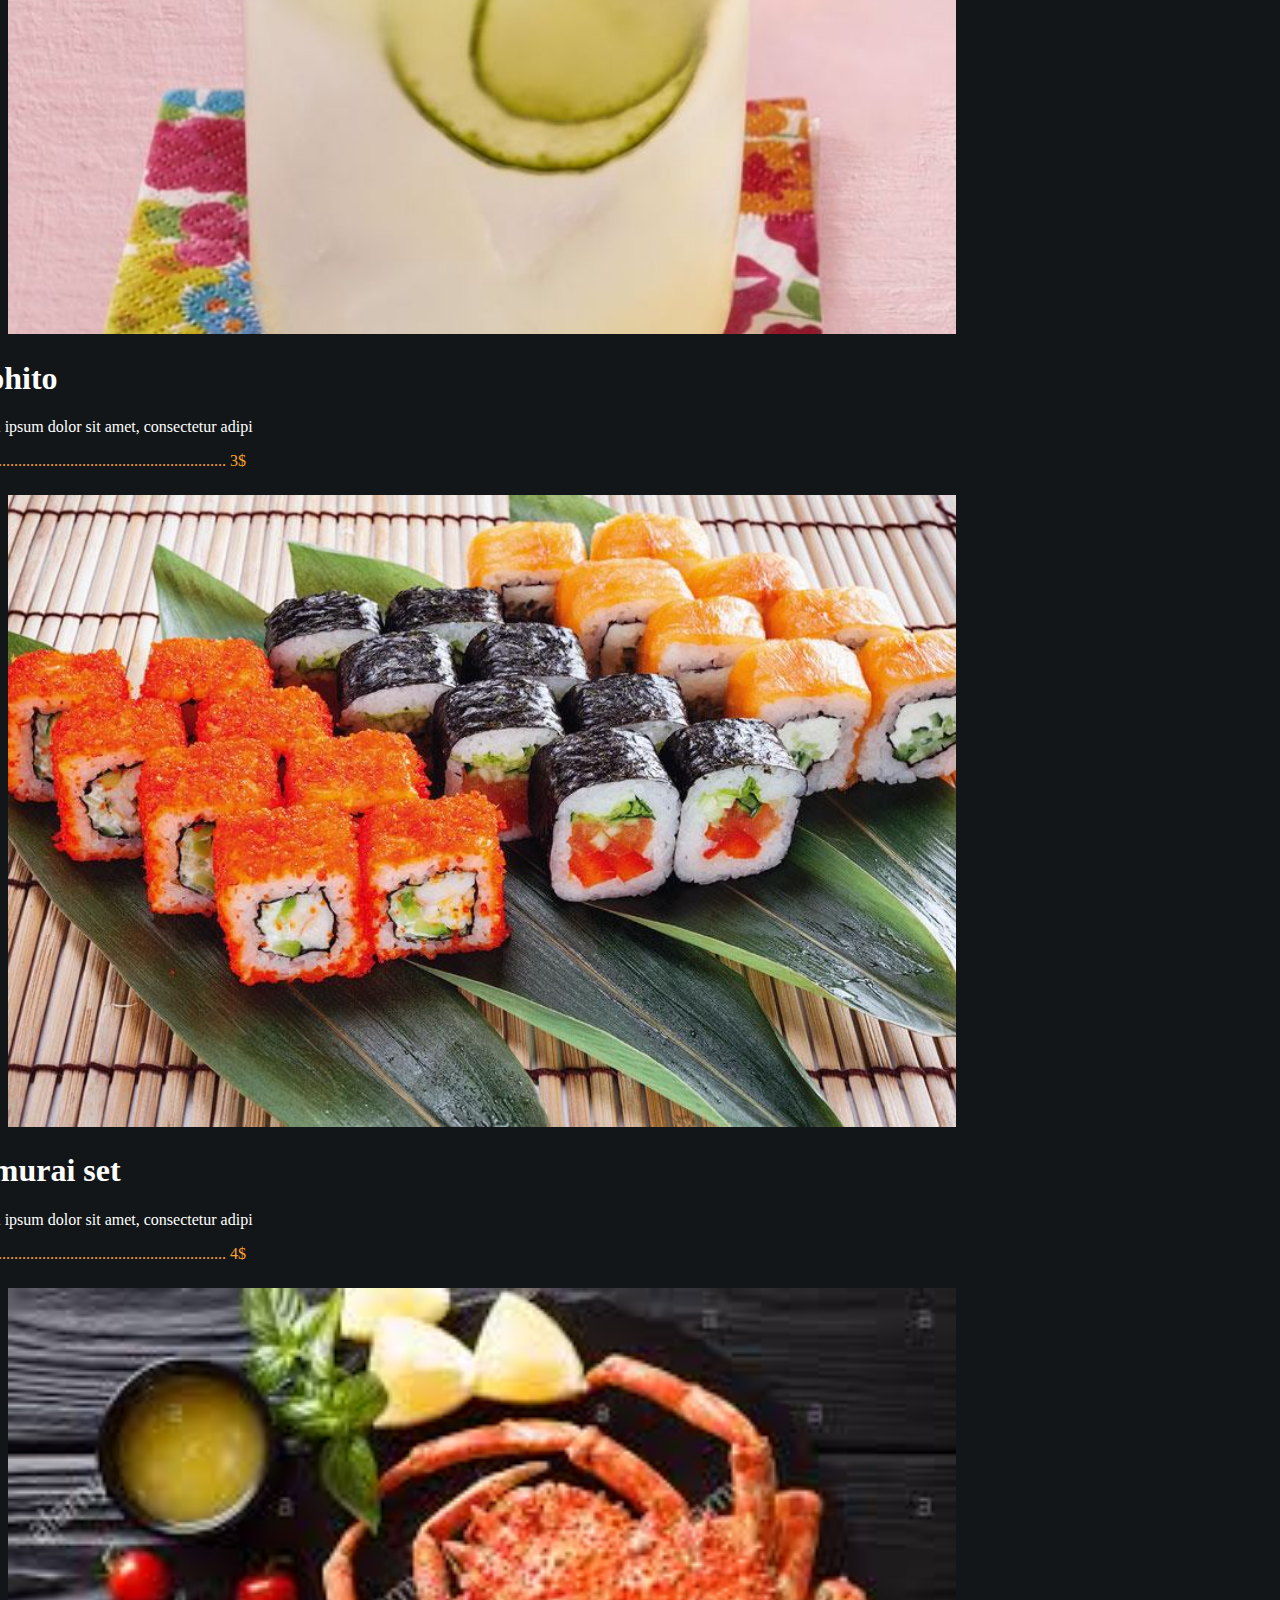
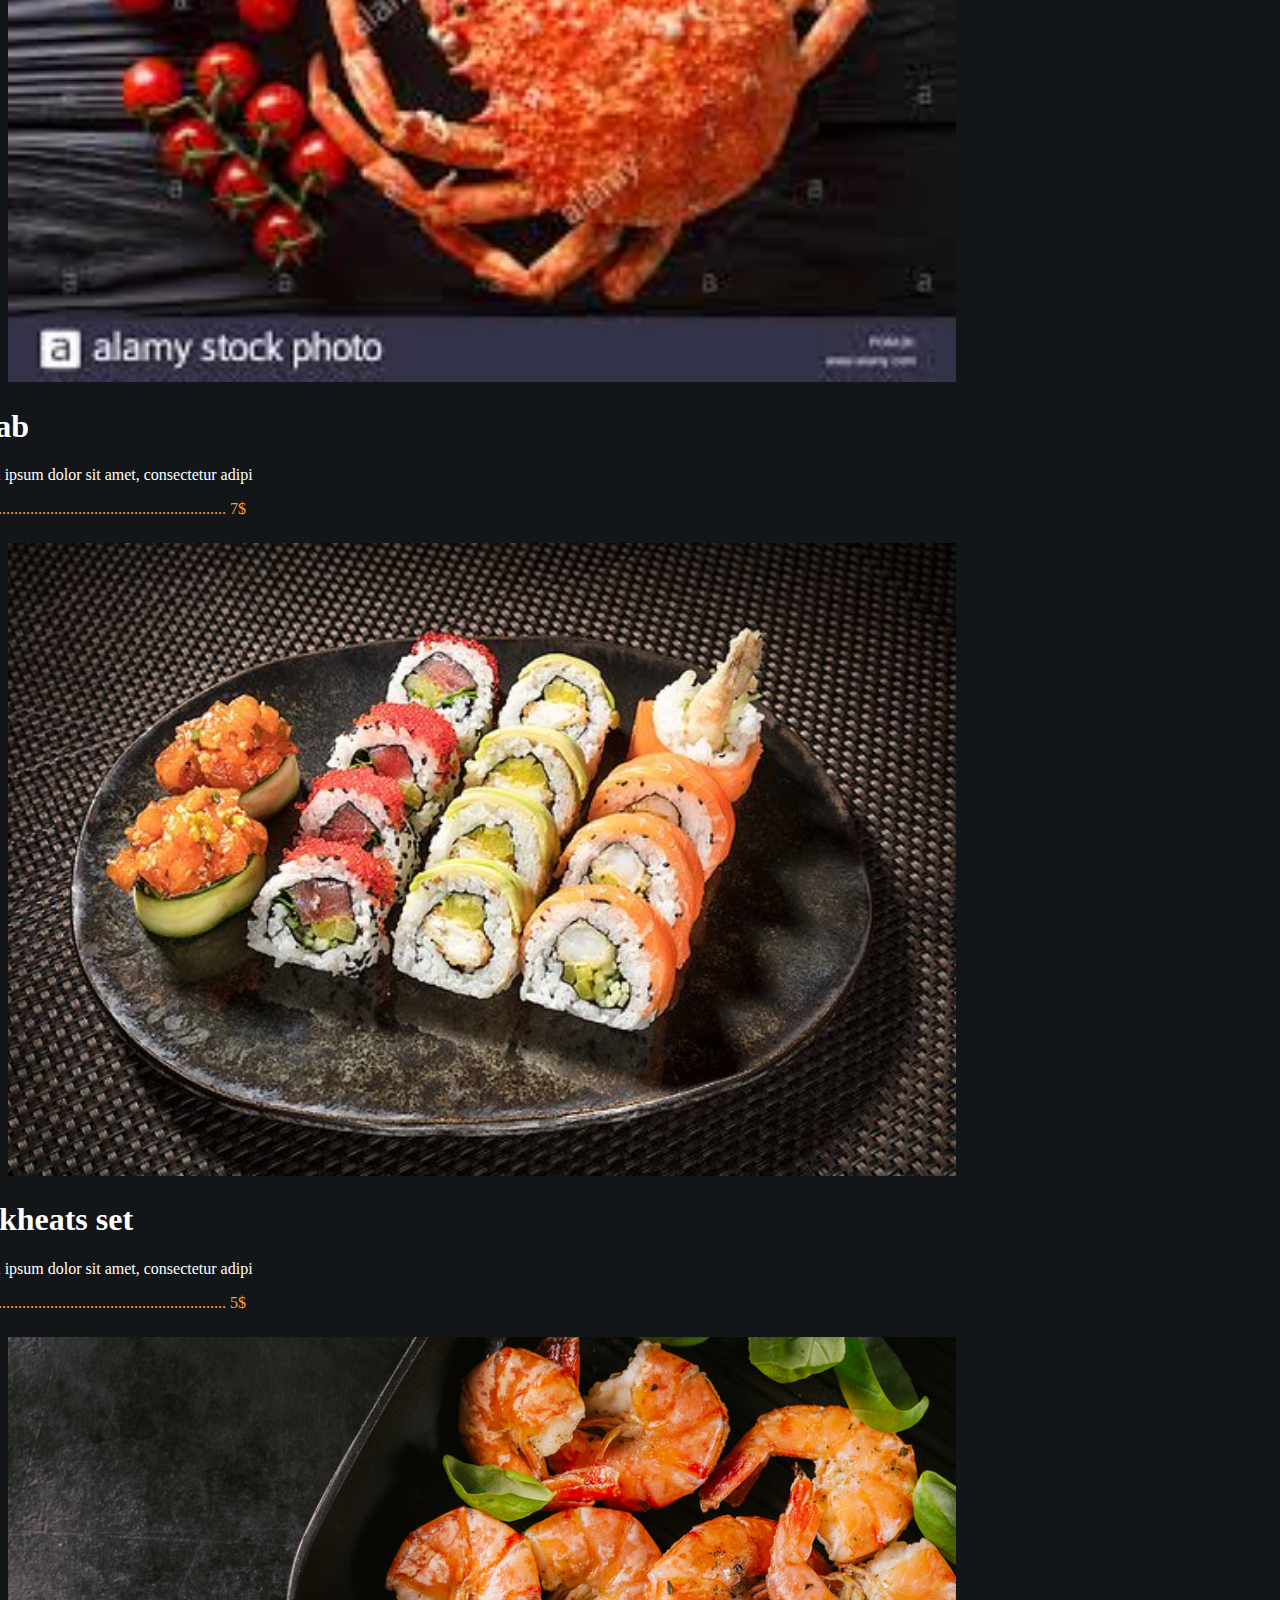
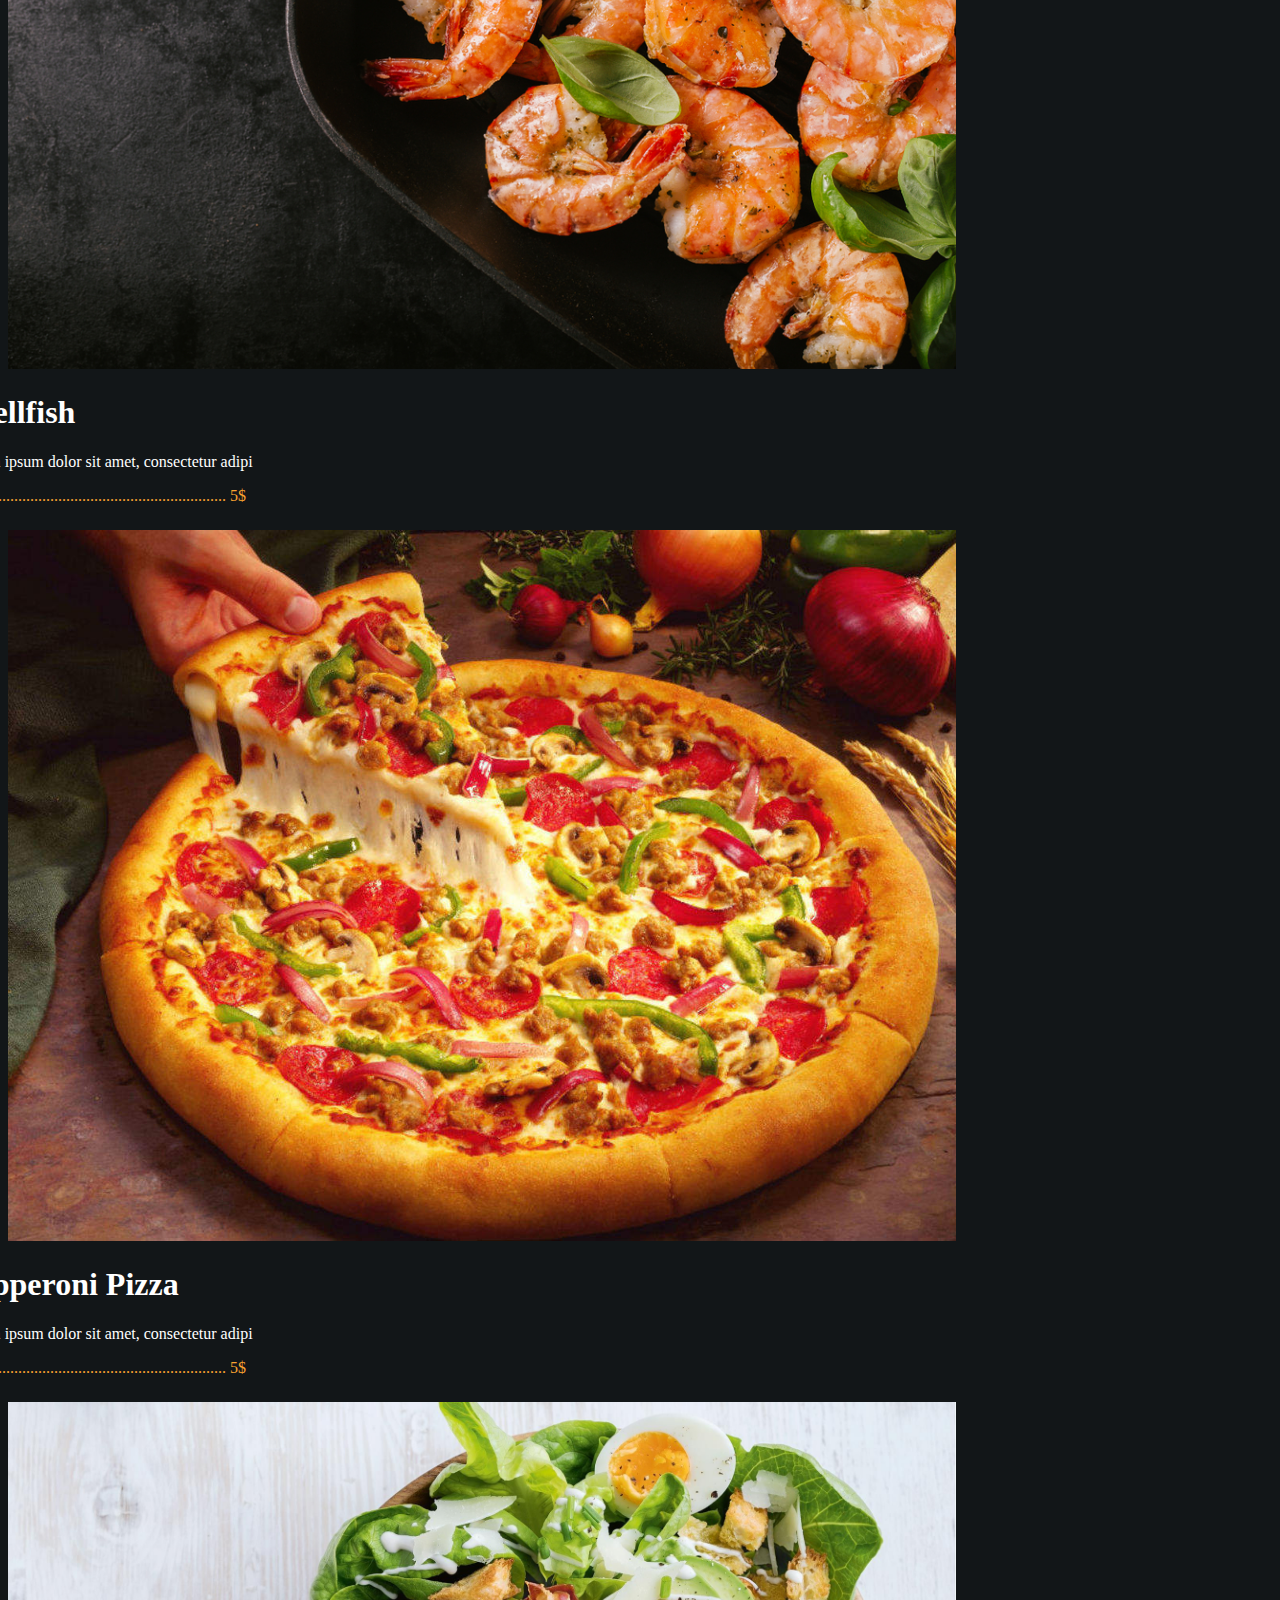
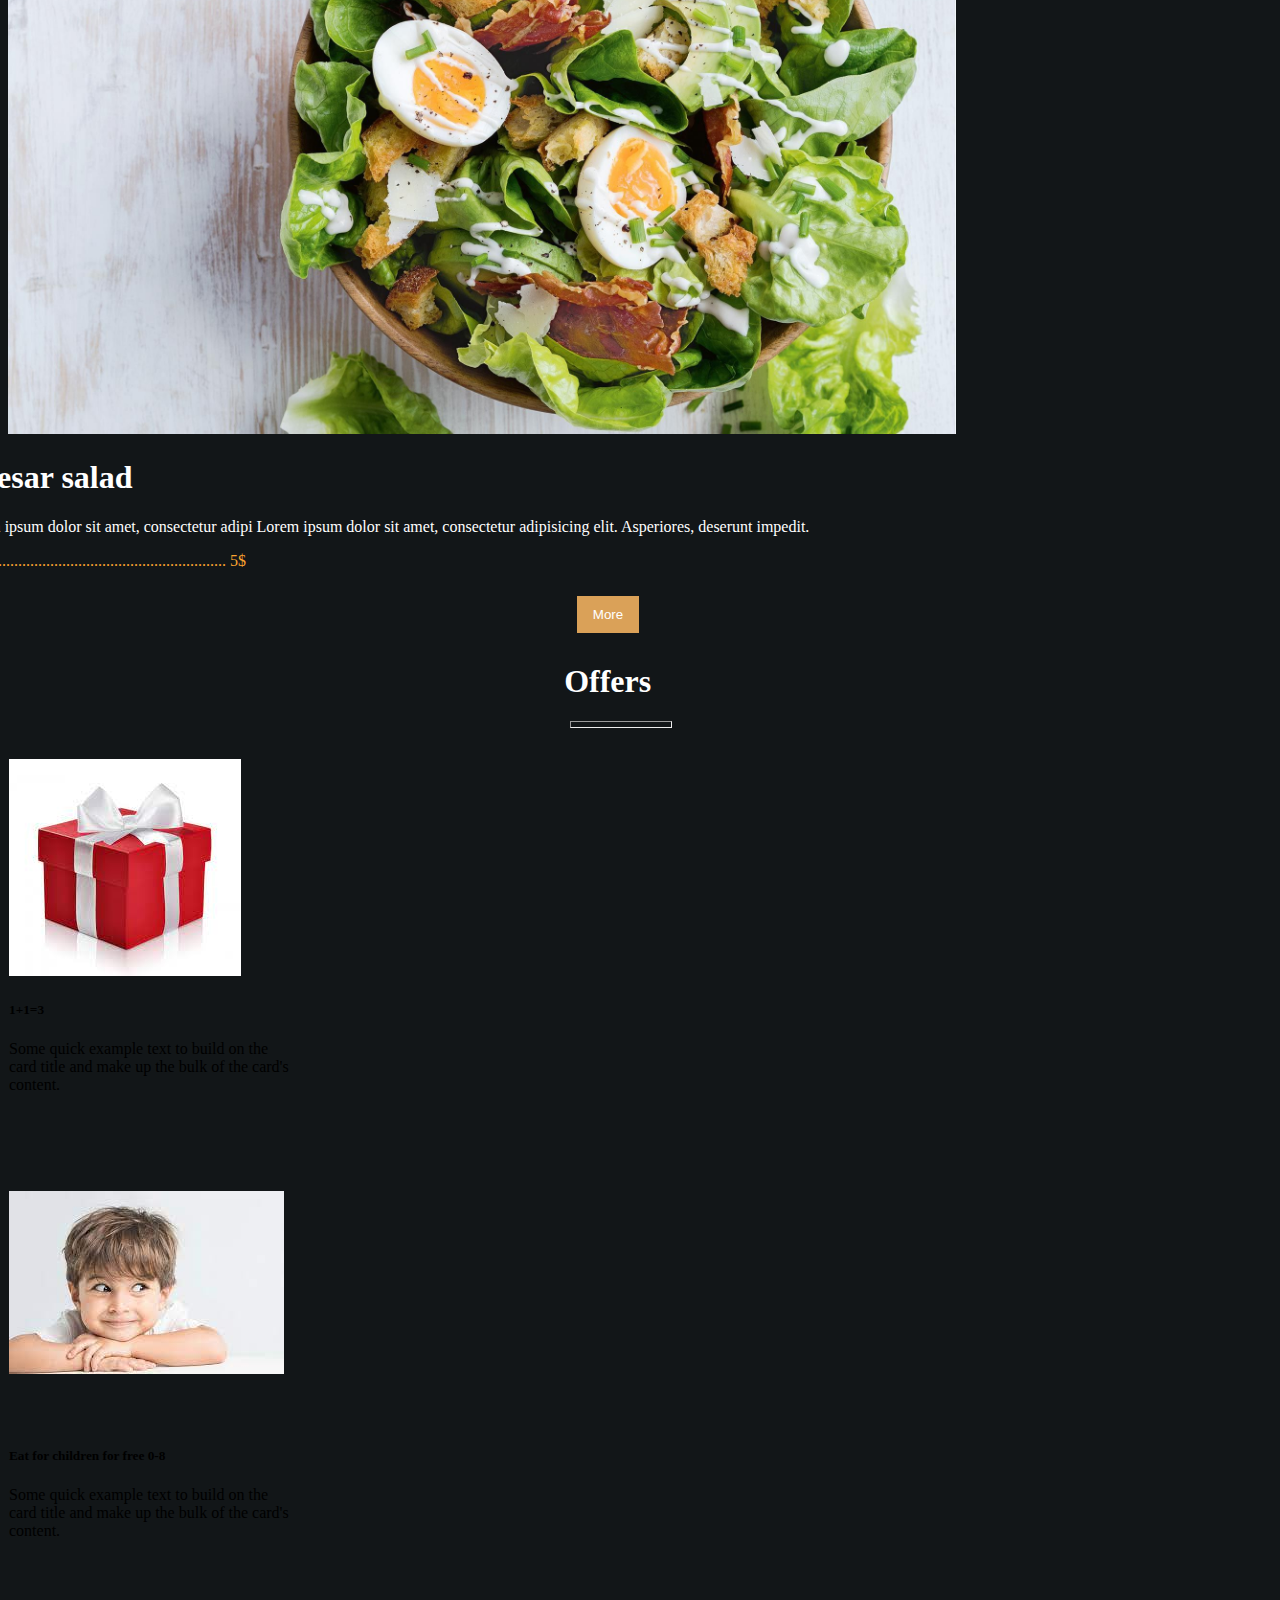
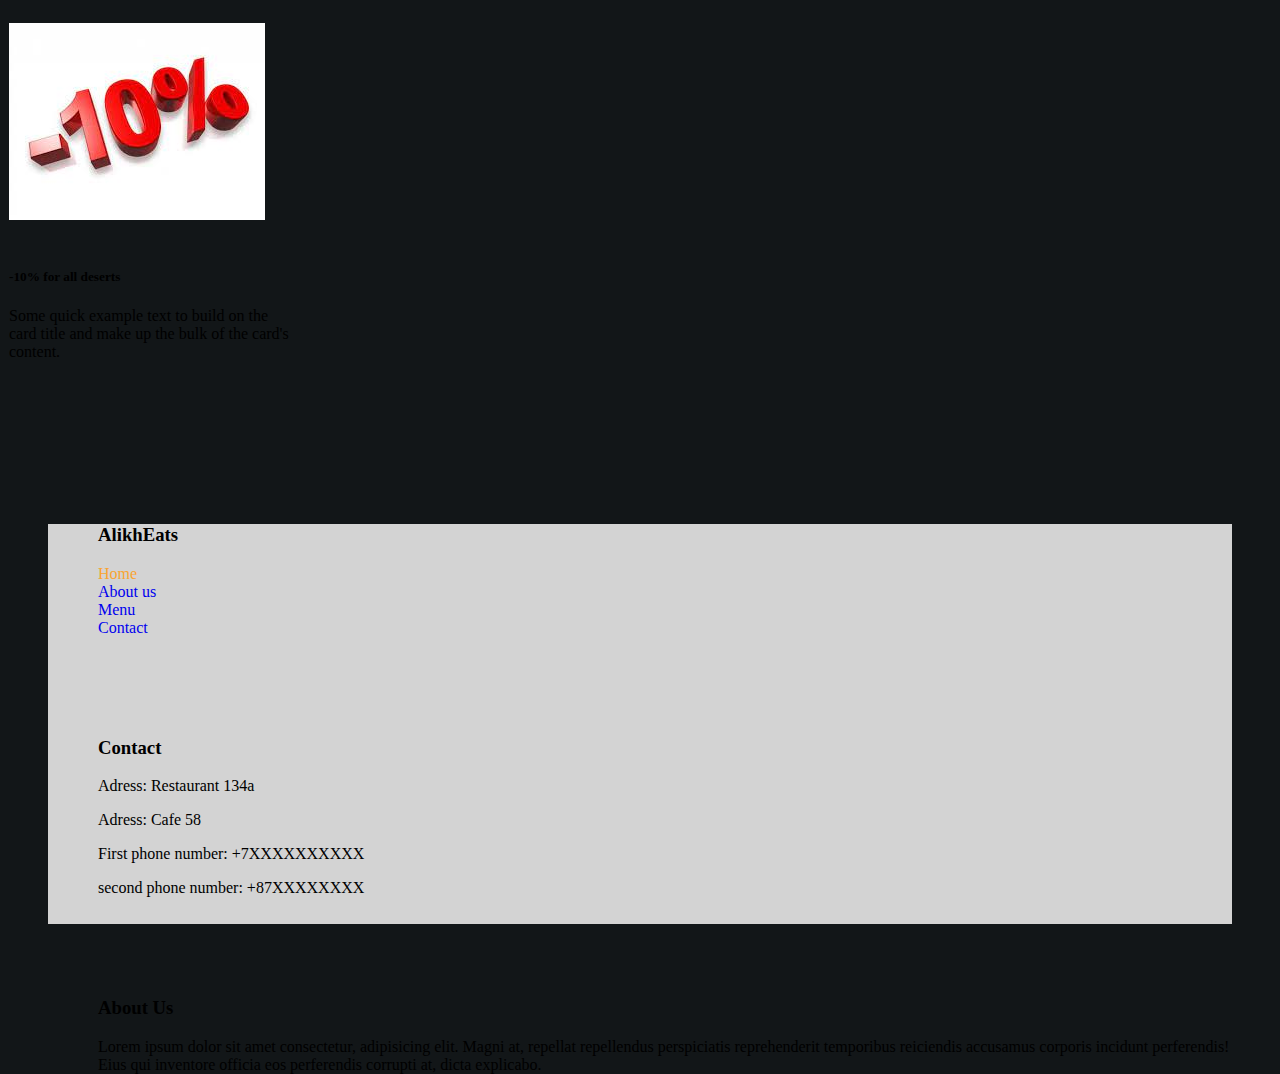
<file: Home.html>
<!DOCTYPE html>
<html lang="en">
<head>
    <meta charset="UTF-8">
    <meta http-equiv="X-UA-Compatible" content="IE=edge">
    <meta name="viewport" content="width=device-width, initial-scale=1.0">
    <title>Restaurant</title>
    <link href="https://cdn.jsdelivr.net/npm/bootstrap@5.1.3/dist/css/bootstrap.min.css" rel="stylesheet" integrity="sha384-1BmE4kWBq78iYhFldvKuhfTAU6auU8tT94WrHftjDbrCEXSU1oBoqyl2QvZ6jIW3" crossorigin="anonymous">
    <link rel="stylesheet" href="./css/Homecss.css">
</head>
<body>
    <nav class="navbar navbar-expand-lg navbar-light">
        <div class="container">
          <a style="color: #B8BABA;" class="navbar-brand" href="#">AlikhEats <img style="width: 80px; height: 50px; margin-left: 10px;" src="./Photos/WhatsApp Image 2021-12-08 at 18.55.46.jpeg" alt=""></a>
          <button class="navbar-toggler" type="button" data-bs-toggle="collapse" data-bs-target="#navbarNavDropdown" aria-controls="navbarNavDropdown" aria-expanded="false" aria-label="Toggle navigation">
            <span class="navbar-toggler-icon"></span>
          </button>
          <div class="collapse navbar-collapse" id="navbarNavDropdown">
            <ul class="navbar-nav">
              <li class="nav-item">
                <a style="color: #FAA430;" class="nav-link active" aria-current="page" href="#">Home</a>
              </li>
              <li class="nav-item second">
                <a style="color: #B8BABA;" class="nav-link" href="./Menu.html">Menu</a>
              </li>
              <li class="nav-item">
                <a style="color: #B8BABA;" class="nav-link second" href="./About-us.html">About</a>
              </li>
              <li class="nav-item second">
                <a style="color: #B8BABA;" class="nav-link" href="./contact.html">Contact</a>
              </li>
            </ul>
          </div>
        </div>
      </nav>
      <section>
        <div id="carouselExampleFade" class="carousel slide carousel-fade" data-bs-ride="carousel">
            <div class="carousel-inner">
              <div class="carousel-item active">
                <h1>Welcome AlikhEats</h1>
                <h1>Restaurant</h1>
                <hr style="height: 5px; margin-left: 46%;" class="def-hr">
                <h5 style="width: 50%; margin-left: 335px;">Lorem ipsum, dolor sit amet consectetur adipisicing elit. Quisquam, nesciunt placeat, temporibus beatae nobis quas alias quos ratione vel quia molestias possimus? Labore nisi, cum blanditiis quasi nobis voluptatem distinctio?</h5>
              </div>
              <div class="carousel-item">
                  <h1>Fresh and Delicious Food</h1>
                  <h1> For Your Health</h1>
                  <hr style="height: 5px; margin-left: 46%;" class="def-hr">
                  <h5 style="width: 50%; margin-left: 335px;">Lorem ipsum dolor sit amet consectetur adipisicing elit. Tenetur, dicta adipisci fugit tempora recusandae itaque blanditiis reiciendis earum asperiores sapiente, alias similique nemo, eligendi quisquam facilis! Sapiente tempore molestiae fugit.</h5>
                  <form action="./Menu.html">
                    <button class="defoult-btn">More</button>
                  </form>
              </div>
              <div class="carousel-item">
                  <h1>About us</h1>
                  <hr style="height: 5px; margin-left: 46%;" class="def-hr">
                  <h5 style="width: 50%; margin-left: 335px;">Lorem ipsum dolor sit amet consectetur adipisicing elit. Recusandae sunt nulla dignissimos alias iure illo possimus in enim repudiandae. Vitae incidunt rerum voluptas impedit quo molestiae suscipit commodi consequuntur blanditiis.</h5>
                  <form action="./About-us.html">
                    <button class="defoult-btn">More</button>
                  </form>                
              </div>
            </div>
            <button class="carousel-control-prev" type="button" data-bs-target="#carouselExampleFade" data-bs-slide="prev">
              <span class="carousel-control-prev-icon" aria-hidden="true"></span>
              <span class="visually-hidden">Previous</span>
            </button>
            <button class="carousel-control-next" type="button" data-bs-target="#carouselExampleFade" data-bs-slide="next">
              <span class="carousel-control-next-icon" aria-hidden="true"></span>
              <span class="visually-hidden">Next</span>
            </button>
          </div>
      </section>
      <section>
        <div class="container">
          <div class="row">
            <div class="col">
              <div class="card" style="width: 18rem;">
                <img src="./Photos/interier.jpg" class="card-img-top" alt="...">
                <div class="card-body">
                  <h5 style="margin-left: 35%;" class="card-title">Interier</h5>
                  <p style="margin-left: 10px;" class="card-text">Some asdfghj sdfghjkl asdfghjk asdfghjk qwertyuio qwertyui zxcvbn quick example text to build on the card title and make up the bulk of the card's content.</p>
                </div>
              </div>
            </div>
            <div class="col">
              <div class="card" style="width: 18rem;">
                <img src="./Photos/Chef.jpg" class="card-img-top" alt="...">
                <div class="card-body">
                  <h5 style="margin-left: 27%;" class="card-title">Our Staff</h5>
                  <p style="margin-left: 10px;" class="card-text">Some quick example text to build on the card title and make up the bulk of the card's content.</p>
                  <form action="./About-us.html">
                    <button class="defoult-btn card-btn">More</button>
                  </form>                
                </div>
              </div>
            </div>
            <div class="col">
              <div class="card" style="width: 18rem;">
                <img src="./Photos/Bludo.jpg" class="card-img-top third" alt="...">
                <div class="card-body">
                  <h5 style="margin-left: 40%;" class="card-title">Menu</h5>
                  <p style="margin-left: 10px;" class="card-text">Some quick example text to build on the card title and make up the bulk of the card's content.lo</p>
                  <form action="./Menu.html">
                    <button class="defoult-btn card-btn">More</button>
                  </form>
                </div>
              </div>
            </div>
          </div>
        </div>
      </section>
      <section>

          <h1 style="margin-left: 500px; color: white; margin-top: 100px;">Luxury Interier</h1>
          <hr style = "height: 5px; margin-left: 47%;" class="def-hr">
          <div style="height: 500px;" id="carouselExampleIndicators" class="carousel slide" data-bs-ride="carousel">
            <div class="carousel-indicators">
              <button type="button" data-bs-target="#carouselExampleIndicators" data-bs-slide-to="0" class="active" aria-current="true" aria-label="Slide 1"></button>
              <button type="button" data-bs-target="#carouselExampleIndicators" data-bs-slide-to="1" aria-label="Slide 2"></button>
              <button type="button" data-bs-target="#carouselExampleIndicators" data-bs-slide-to="2" aria-label="Slide 3"></button>
              
            </div>
            <div class="carousel-inner">
              <div class="carousel-item active">
                <img style="height: 400px; margin-left: 320px; margin-bottom: 100px; position: relative; bottom: 150px; " src="./Photos/interier.jpg" class="d-block" alt="...">
              </div>
              <div class="carousel-item">
                <img style="height: 400px; margin-left: 320px; margin-bottom: 100px; position: relative; bottom: 150px;" src="./Photos/WhatsApp Image 2021-12-09 at 22.38.17.jpeg" class="d-block" alt="...">
              </div>
              <div class="carousel-item">
                <img style="height: 400px; margin-left: 320px; margin-bottom: 100px; position: relative; bottom: 150px;" src="./Photos/WhatsApp Image 2021-12-09 at 22.33.35.jpeg" class="d-block" alt="...">
              </div>
            </div>
            <button style="margin-left: 100px;" class="carousel-control-prev" type="button" data-bs-target="#carouselExampleIndicators" data-bs-slide="prev">
              <span class="carousel-control-prev-icon" aria-hidden="true"></span>
              <span class="visually-hidden">Previous</span>
            </button>
            <button style = "margin-right: 100px;" class="carousel-control-next" type="button" data-bs-target="#carouselExampleIndicators" data-bs-slide="next">
              <span class="carousel-control-next-icon" aria-hidden="true"></span>
              <span class="visually-hidden">Next</span>
            </button>
          </div>
      </section>
      <section>
        <h1 style="margin-left: 45.7%; color: white;">Menu</h1>
        <hr style = "height: 5px; margin-left: 46%;" class="def-hr">
        <div style="margin-top: 80px;" class="container">
          <div class="row">
            <div class="col">
              <div class="row">
                <div class="col">
                  <img style="width: 75%;" src="./Photos/pizza0.jpg" alt="">
                </div>
                <div style="position: relative; right: 50px; color: white;" class="col">
                  <h1>Italian Pizza</h1>
                  <p>Lorem ipsum dolor sit amet, consectetur adipi asdfg asdfgh asdfghj asdfghjk asdfghj</p>
                  <p style="color: #FAA430;">................................................................... 5$</p>
                </div>
              </div>
            </div>
            <div class="col">
              <div class="row">
                <div class="col">
                  <img style="width: 75%; height: 90%;" src="./Photos/drinks2.jpg" alt="">
                </div>
                <div style="position: relative; right: 50px; color: white;" class="col">
                  <h1>Mohito</h1>
                  <p>Lorem ipsum dolor sit amet, consectetur adipi</p>
                  <p style="color: #FAA430;">................................................................... 3$</p>
                </div>
              </div>
            </div>
          </div>
          <div class="row">
            <div class="col">
              <div class="row">
                <div class="col">
                  <img style="width: 75%; height: 90%;" src="./Photos/sushi 1.jpg" alt="">
                </div>
                <div style="position: relative; right: 50px; color: white;" class="col">
                  <h1>Samurai set</h1>
                  <p>Lorem ipsum dolor sit amet, consectetur adipi</p>
                  <p style="color: #FAA430;">................................................................... 4$</p>
                </div>
              </div>
            </div>
            <div class="col">
              <div class="row">
                <div class="col">
                  <img style="width: 75%; height: 90%;" src="./Photos/crab.jpg" alt="">
                </div>
                <div style="position: relative; right: 50px; color: white;" class="col">
                  <h1>Crab</h1>
                  <p>Lorem ipsum dolor sit amet, consectetur adipi</p>
                  <p style="color: #FAA430;">................................................................... 7$</p>
                </div>
              </div>
            </div>
          </div>
          <div class="row">
            <div class="col">
              <div class="row">
                <div class="col">
                  <img style="width: 75%;" src="./Photos/suhsi2.jpg" alt="">
                </div>
                <div style="position: relative; right: 50px; color: white;" class="col">
                  <h1>Alikheats set</h1>
                  <p>Lorem ipsum dolor sit amet, consectetur adipi</p>
                  <p style="color: #FAA430;">................................................................... 5$</p>
                </div>
              </div>
            </div>
            <div class="col">
              <div class="row">
                <div class="col">
                  <img style="width: 75%;" src="./Photos/krevetka =).jpg" alt="">
                </div>
                <div style="position: relative; right: 50px; color: white;" class="col">
                  <h1>Shellfish</h1>
                  <p>Lorem ipsum dolor sit amet, consectetur adipi</p>
                  <p style="color: #FAA430;">................................................................... 5$</p>
                </div>
              </div>
            </div>
          </div>
          <div class="row">
            <div class="col">
              <div class="row">
                <div class="col">
                  <img style="width: 75%; height: 90%;" src="./Photos/pizza2.jpg" alt="">
                </div>
                <div style="position: relative; right: 50px; color: white;" class="col">
                  <h1>Pepperoni Pizza</h1>
                  <p>Lorem ipsum dolor sit amet, consectetur adipi</p>
                  <p style="color: #FAA430;">................................................................... 5$</p>
                </div>
              </div>
            </div>
            <div class="col">
              <div class="row">
                <div class="col">
                  <img style="width: 75%; height: 80%;" src="./Photos/salad.jpg" alt="">
                </div>
                <div style="position: relative; right: 50px; color: white;" class="col">
                  <h1>Caesar salad</h1>
                  <p>Lorem ipsum dolor sit amet, consectetur adipi Lorem ipsum dolor sit amet, consectetur adipisicing elit. Asperiores, deserunt impedit.</p>
                  <p style="color: #FAA430;">................................................................... 5$</p>
                </div>
              </div>
            </div>
          </div>
          <form action="./Menu.html">
            <button style="margin-left: 45%;" class="defoult-btn"> More</button>
          </form>

        </div>
      </section>
      <section>
        <h1 style="color: white; margin-left: 44%; margin-top: 30px;">Offers</h1>
        <hr style="height: 5px; margin-left: 44.5%;" class="def-hr">
        <div class="container">
          <div class="row">
            <div class="col">
              <div class="card" style="width: 18rem;">
                <img src="./Photos/Suprise.jpg" class="card-img-top" alt="...">
                <div class="card-body">
                  <h5 class="card-title">1+1=3</h5>
                  <p class="card-text">Some quick example text to build on the card title and make up the bulk of the card's content.</p>
                </div>
              </div>
            </div>
            <div class="col">
              <div class="card" style="width: 18rem;">
                <img src="./Photos/Сршдв.jpg" class="card-img-top" alt="...">
                <div style="margin-top: 70px;" class="card-body">
                  <h5 class="card-title">Eat for children for free 0-8</h5>
                  <p class="card-text">Some quick example text to build on the card title and make up the bulk of the card's content.</p>
                </div>
              </div>
            </div>
            <div class="col">
              <div class="card" style="width: 18rem;">
                <img src="./Photos/skidka.jpg" class="card-img-top" alt="...">
                <div style="margin-top: 45px;" class="card-body">
                  <h5 class="card-title">-10% for all deserts</h5>
                  <p class="card-text">Some quick example text to build on the card title and make up the bulk of the card's content.</p>
                </div>
              </div>
            </div>
          </div>
        </div>
      </section>
      <footer>
        <div class="container">
          <div class="row">
            <div class="col footercol">
              <h3>AlikhEats</h3>
              <a style="color:#FAA430; text-decoration: none;" href="#">Home</a><br>
              <a style=" text-decoration: none;" href="./About-us.html">About us</a><br>
              <a style=" text-decoration: none;" href="./Menu.html">Menu</a><br>
              <a style=" text-decoration: none;" href="./contact.html">Contact</a>
            </div>
            <div class="col footercol">
              <h3>Contact</h3>
              <p>Adress: Restaurant 134a</p>
              <p>Adress: Cafe 58</p>
              <p>First phone number: +7XXXXXXXXXX</p>
              <p>second phone number: +87XXXXXXXX</p>
            </div>
            <div class="col footercol">
              <h3>About Us</h3>
              <p>Lorem ipsum dolor sit amet consectetur, adipisicing elit. Magni at, repellat repellendus perspiciatis reprehenderit temporibus reiciendis accusamus corporis incidunt perferendis! Eius qui inventore officia eos perferendis corrupti at, dicta explicabo.</p>
            </div>
          </div>
        </div>
      </footer>
    <script src="https://cdn.jsdelivr.net/npm/bootstrap@5.1.3/dist/js/bootstrap.bundle.min.js" integrity="sha384-ka7Sk0Gln4gmtz2MlQnikT1wXgYsOg+OMhuP+IlRH9sENBO0LRn5q+8nbTov4+1p" crossorigin="anonymous"></script>
</body>
</html>
</file>
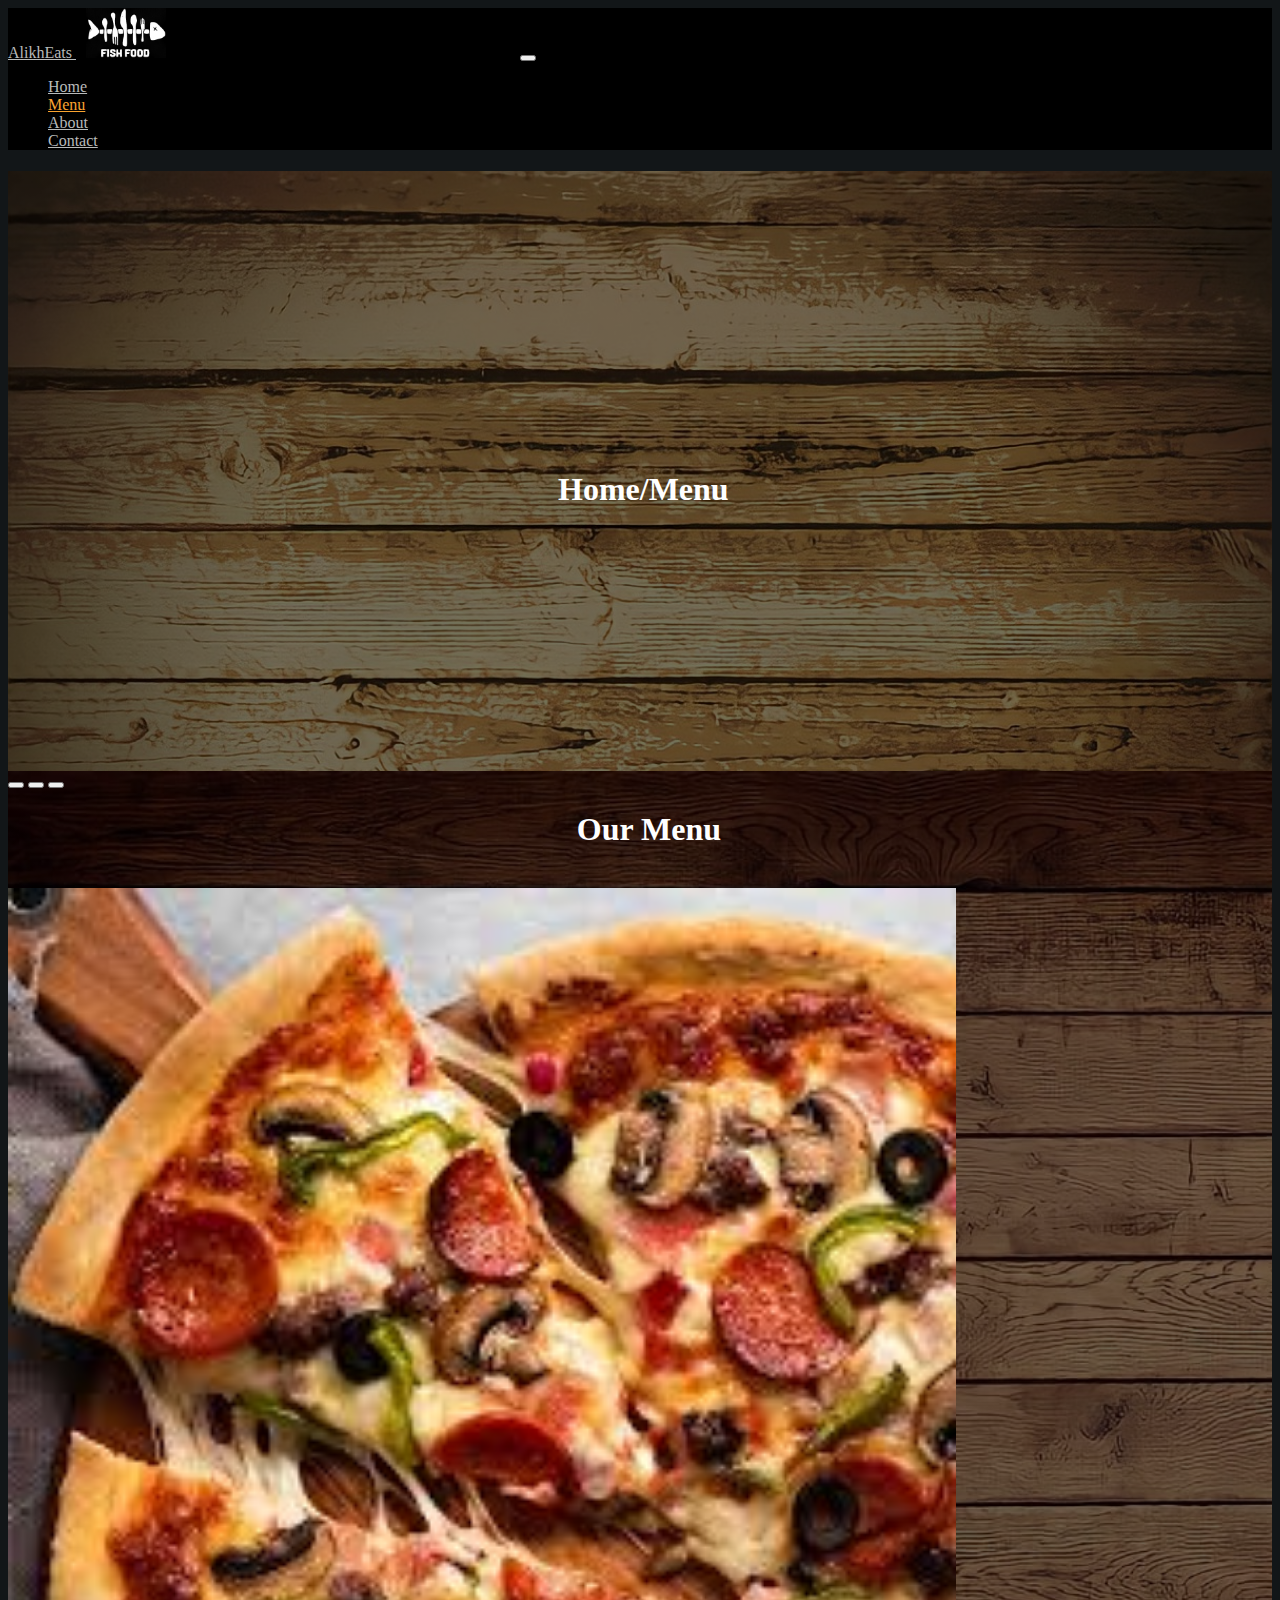
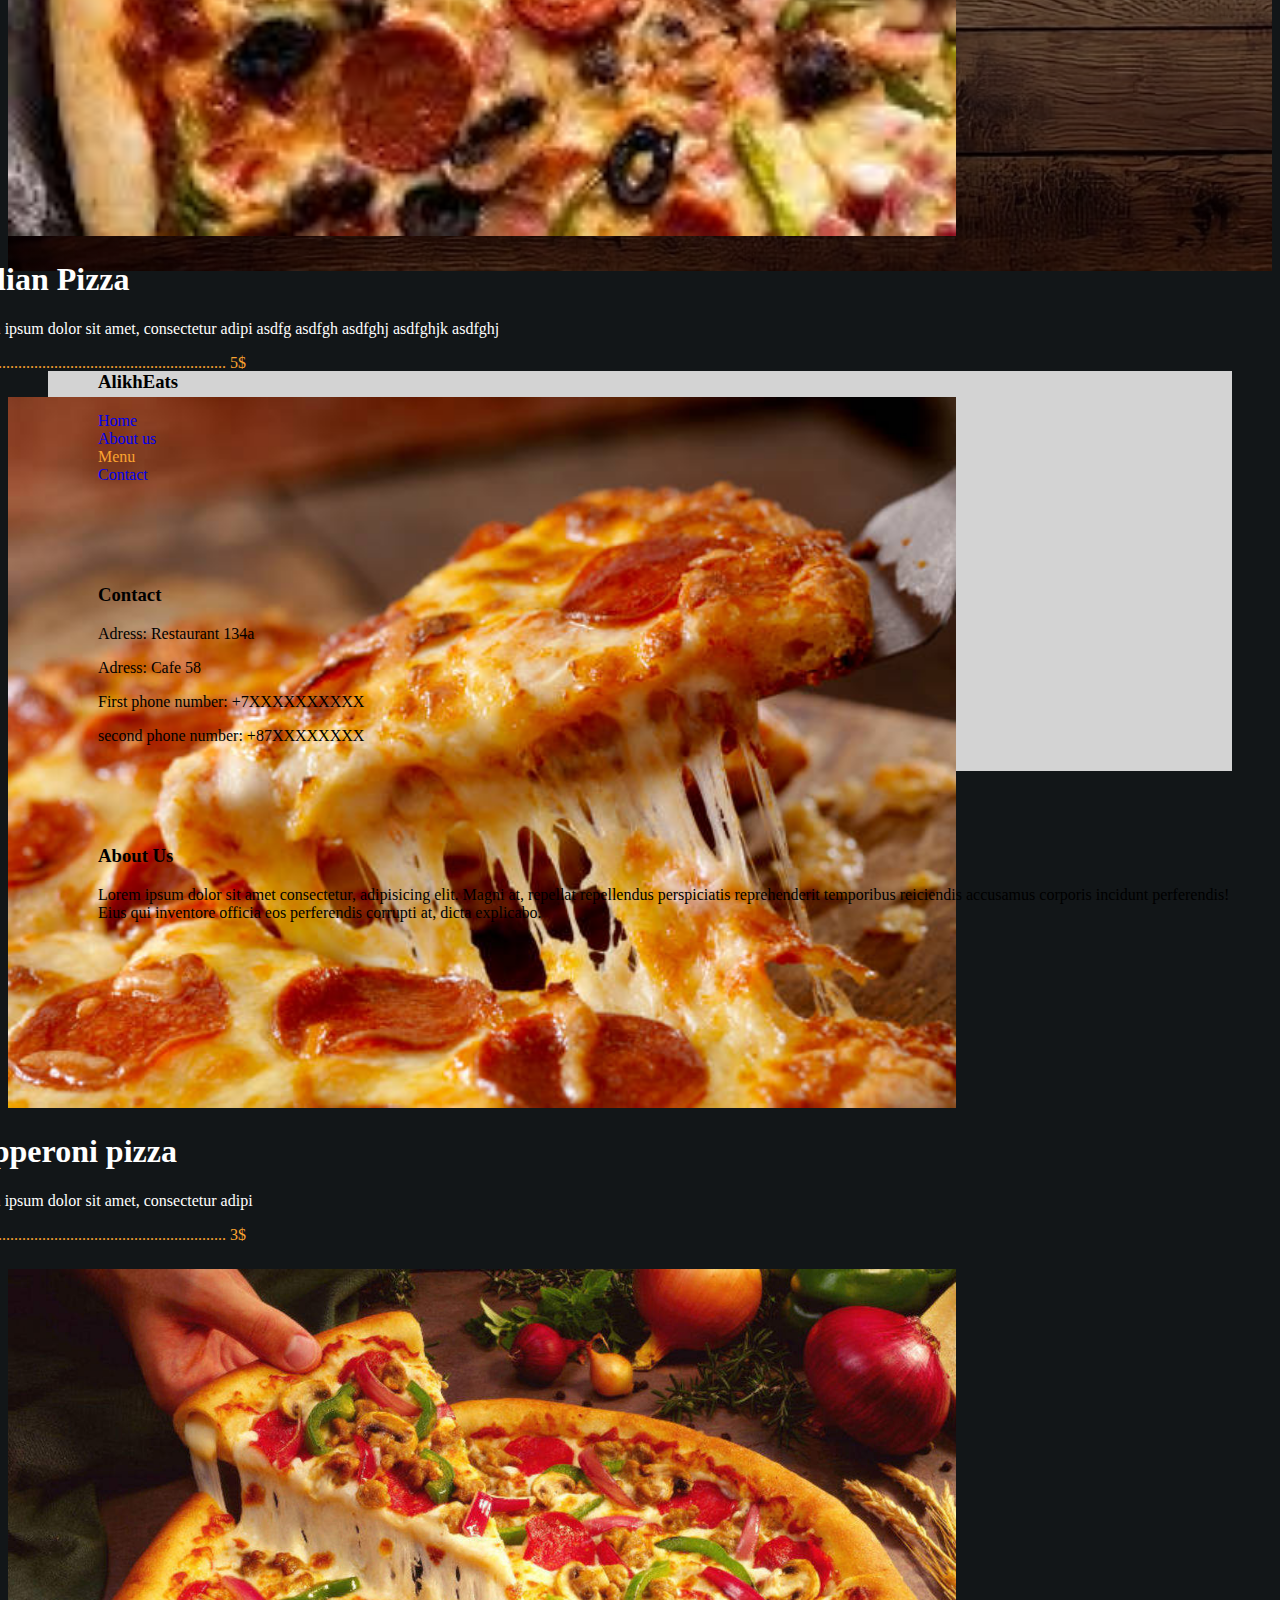
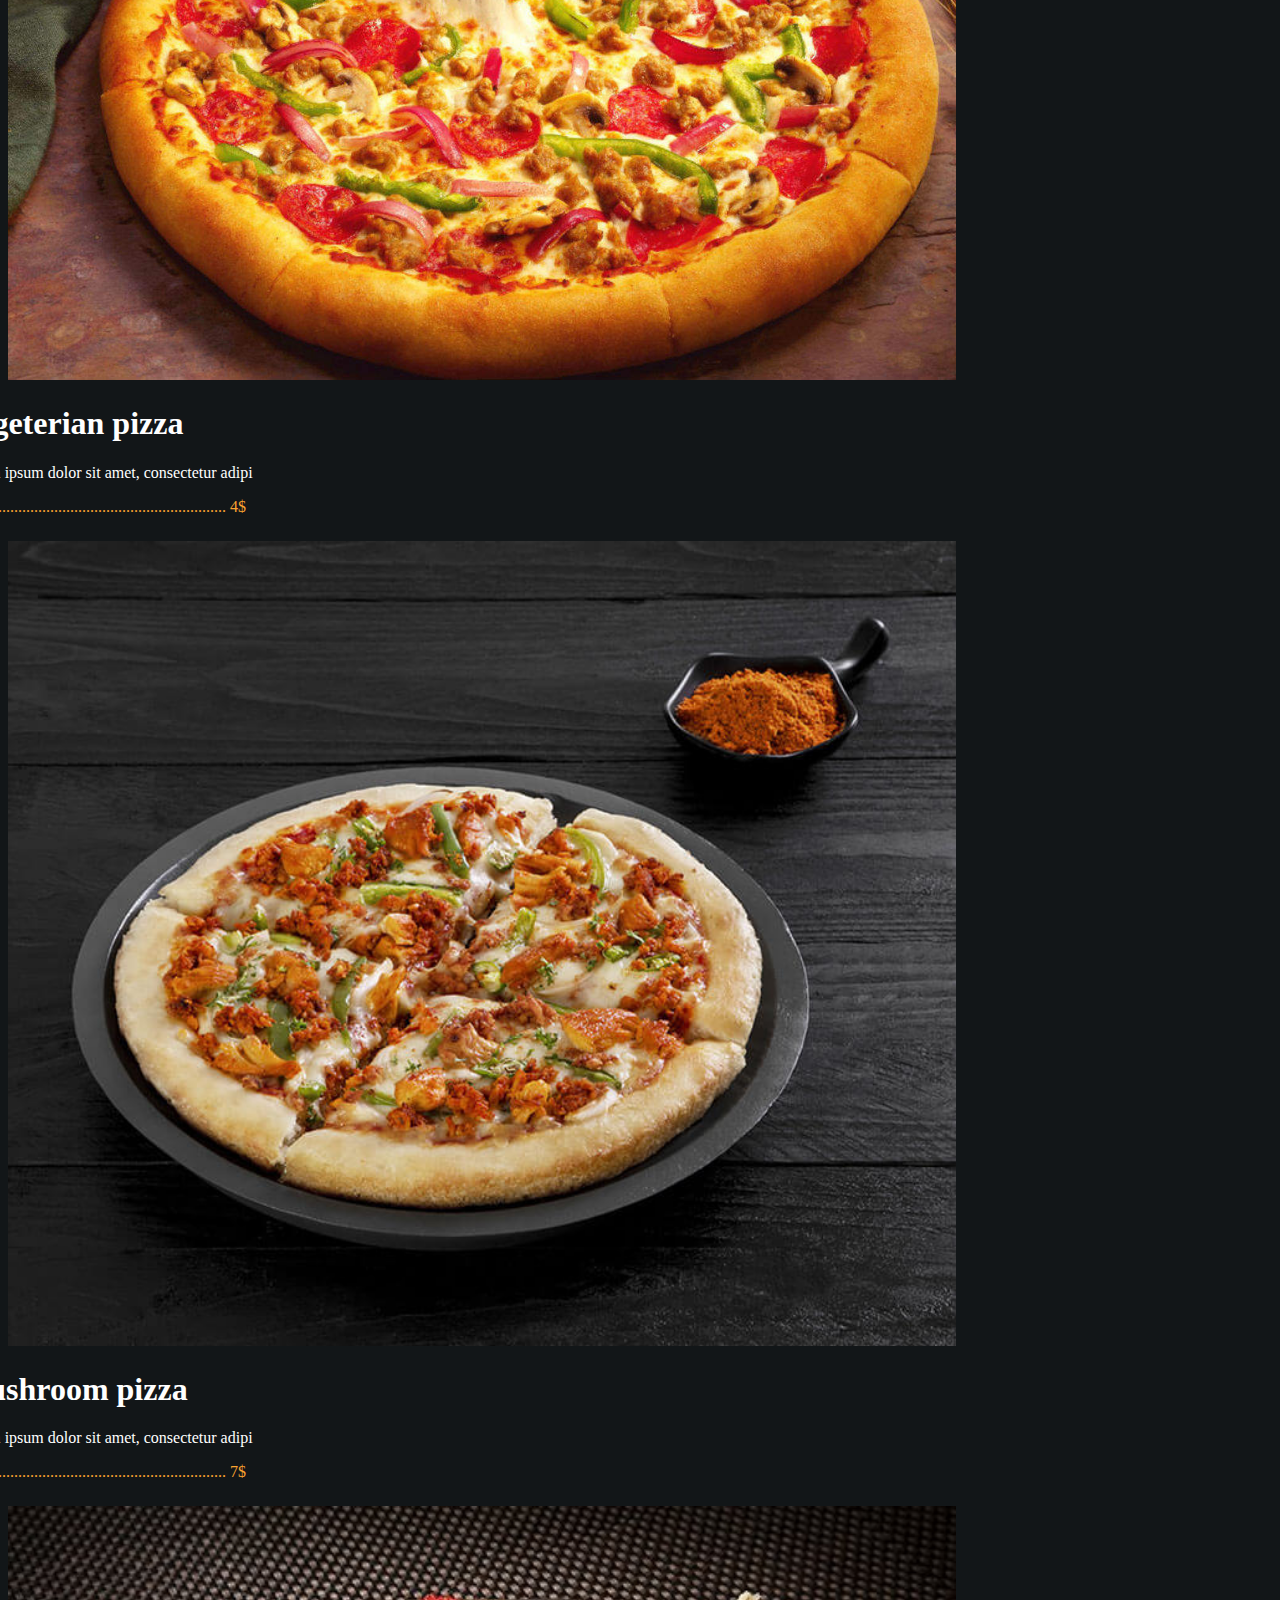
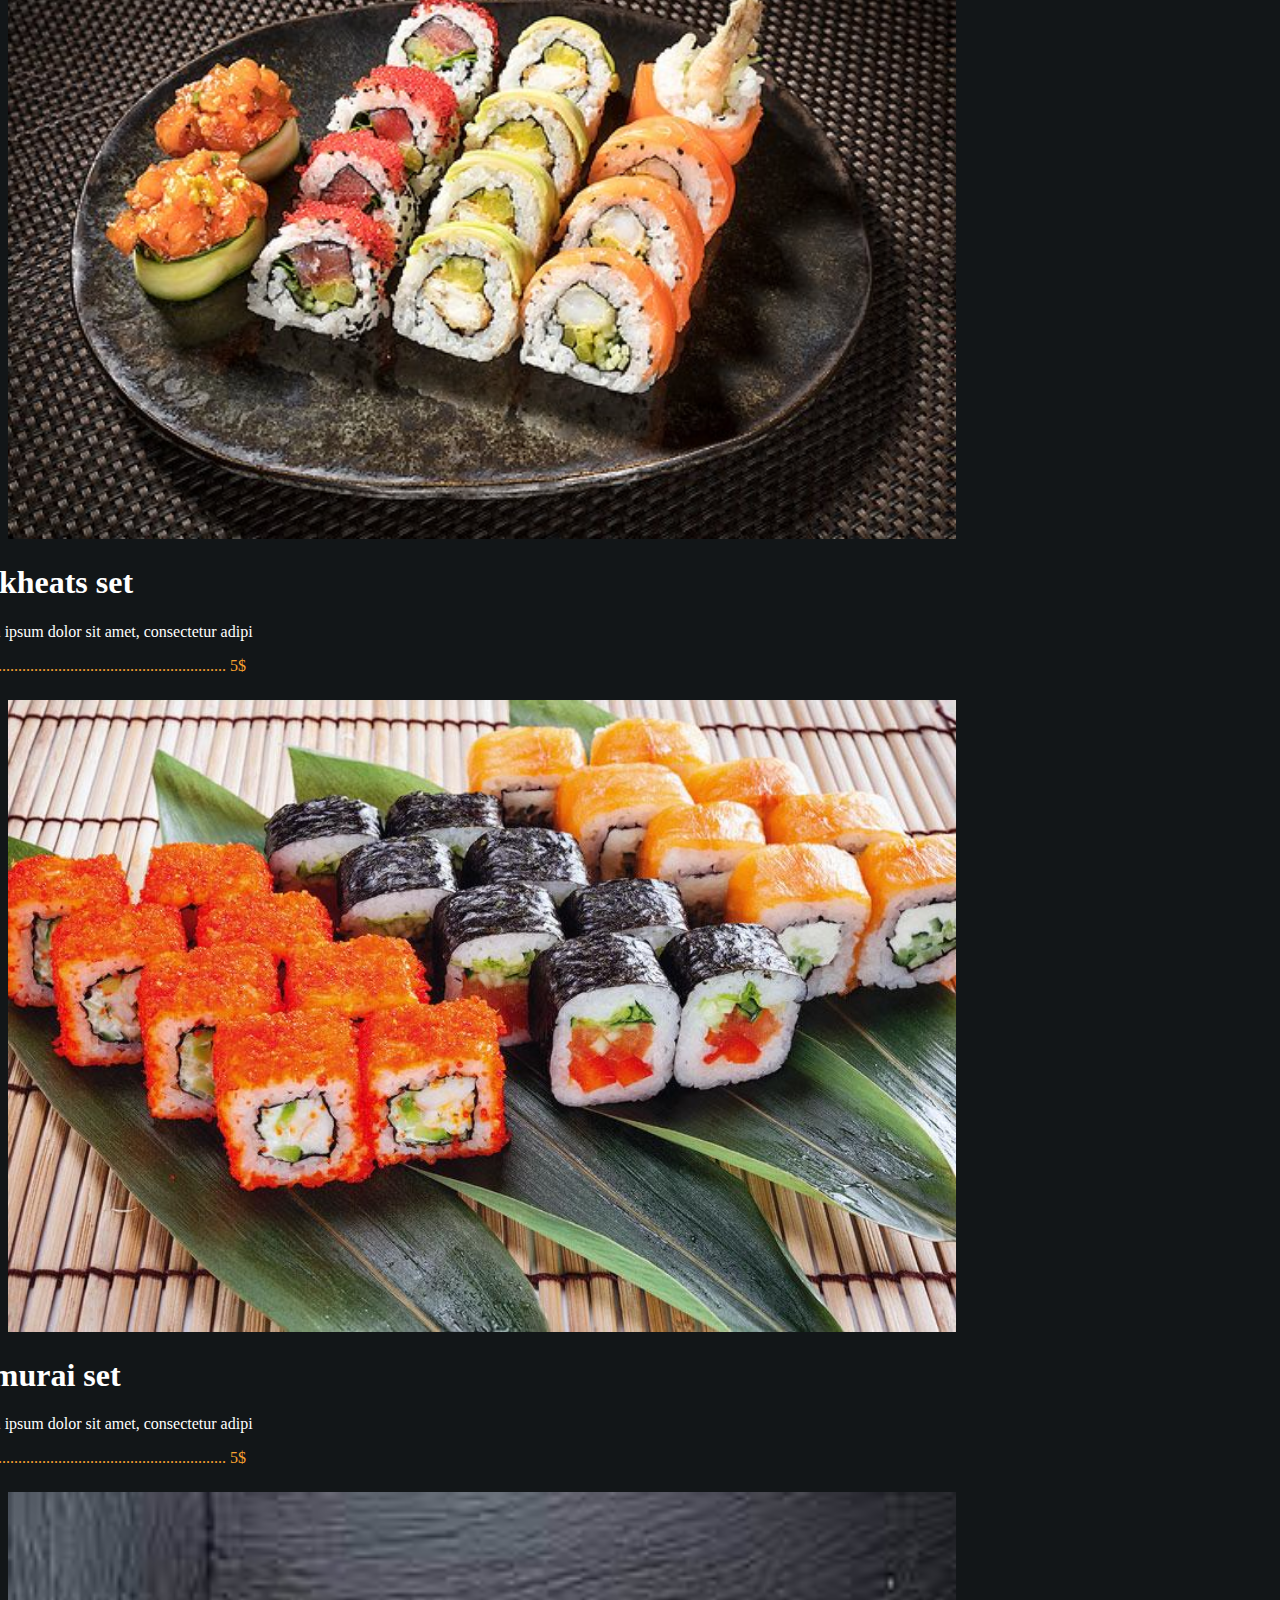
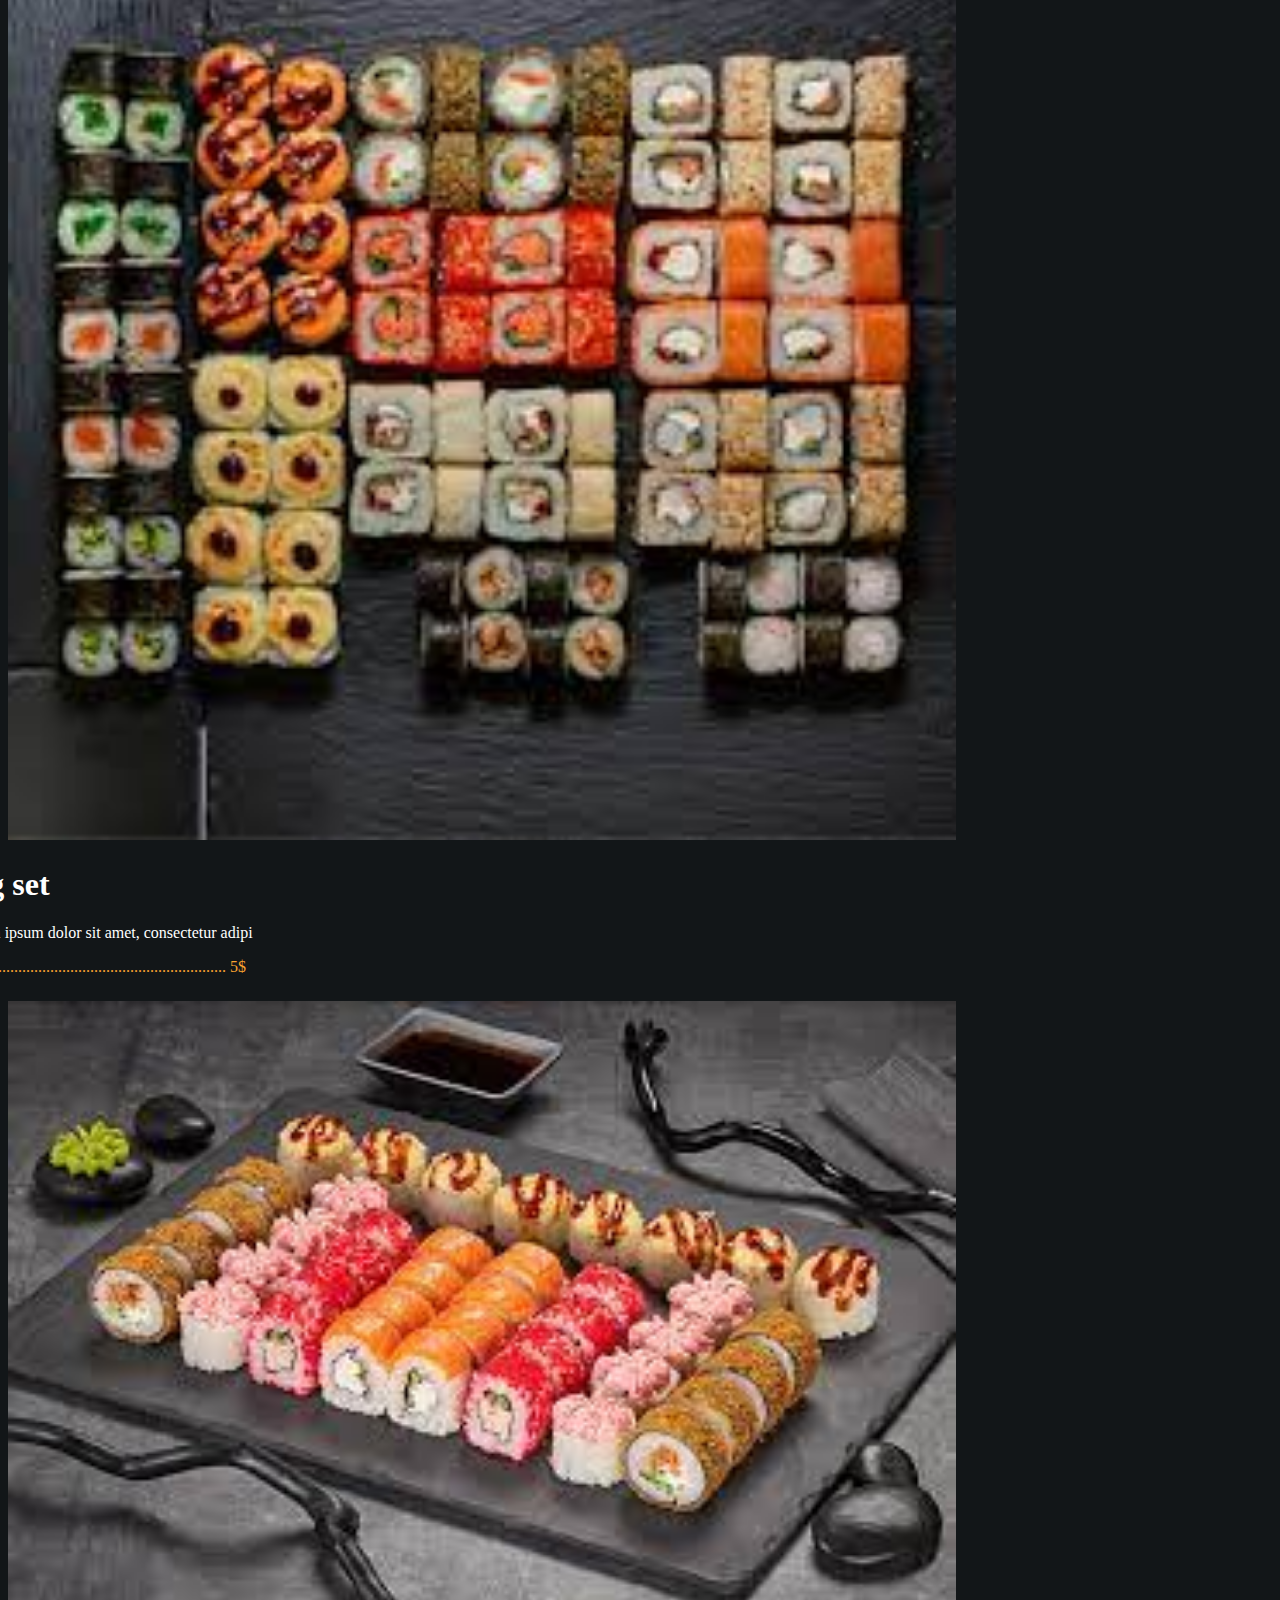
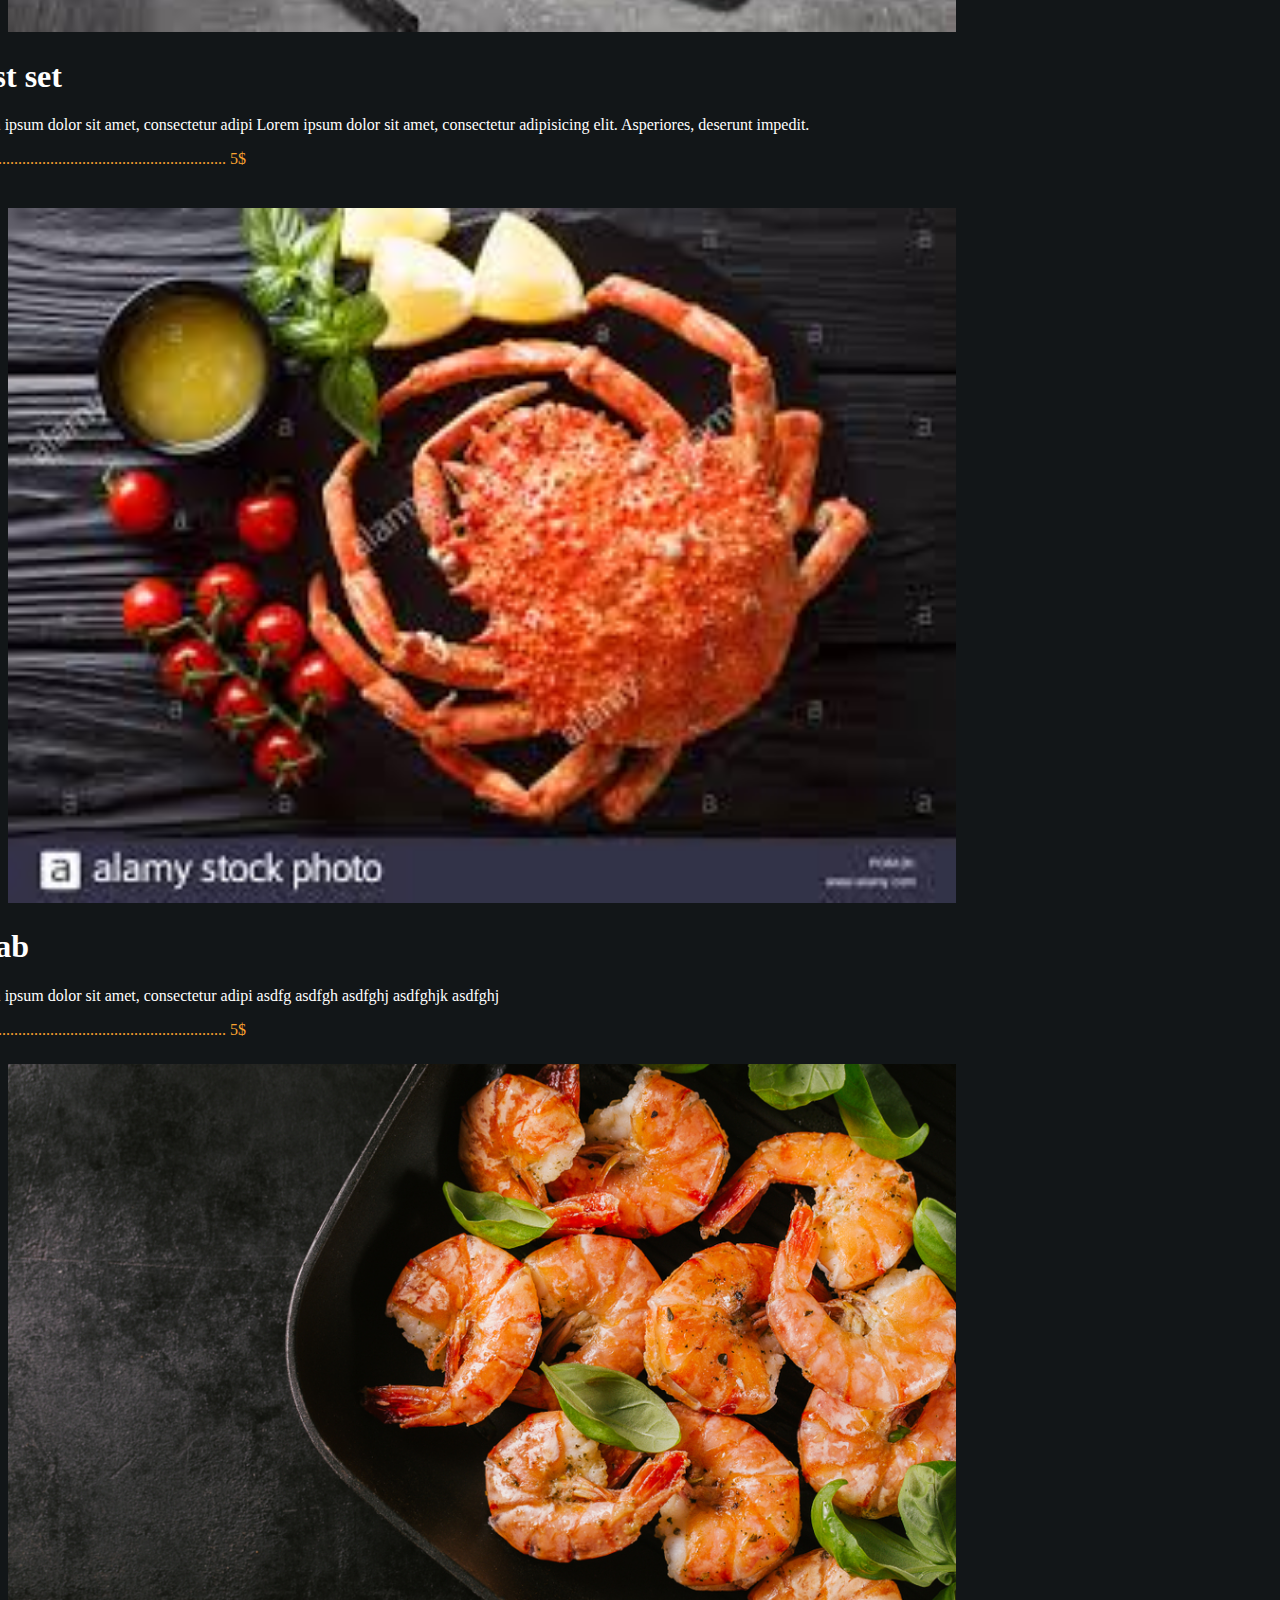
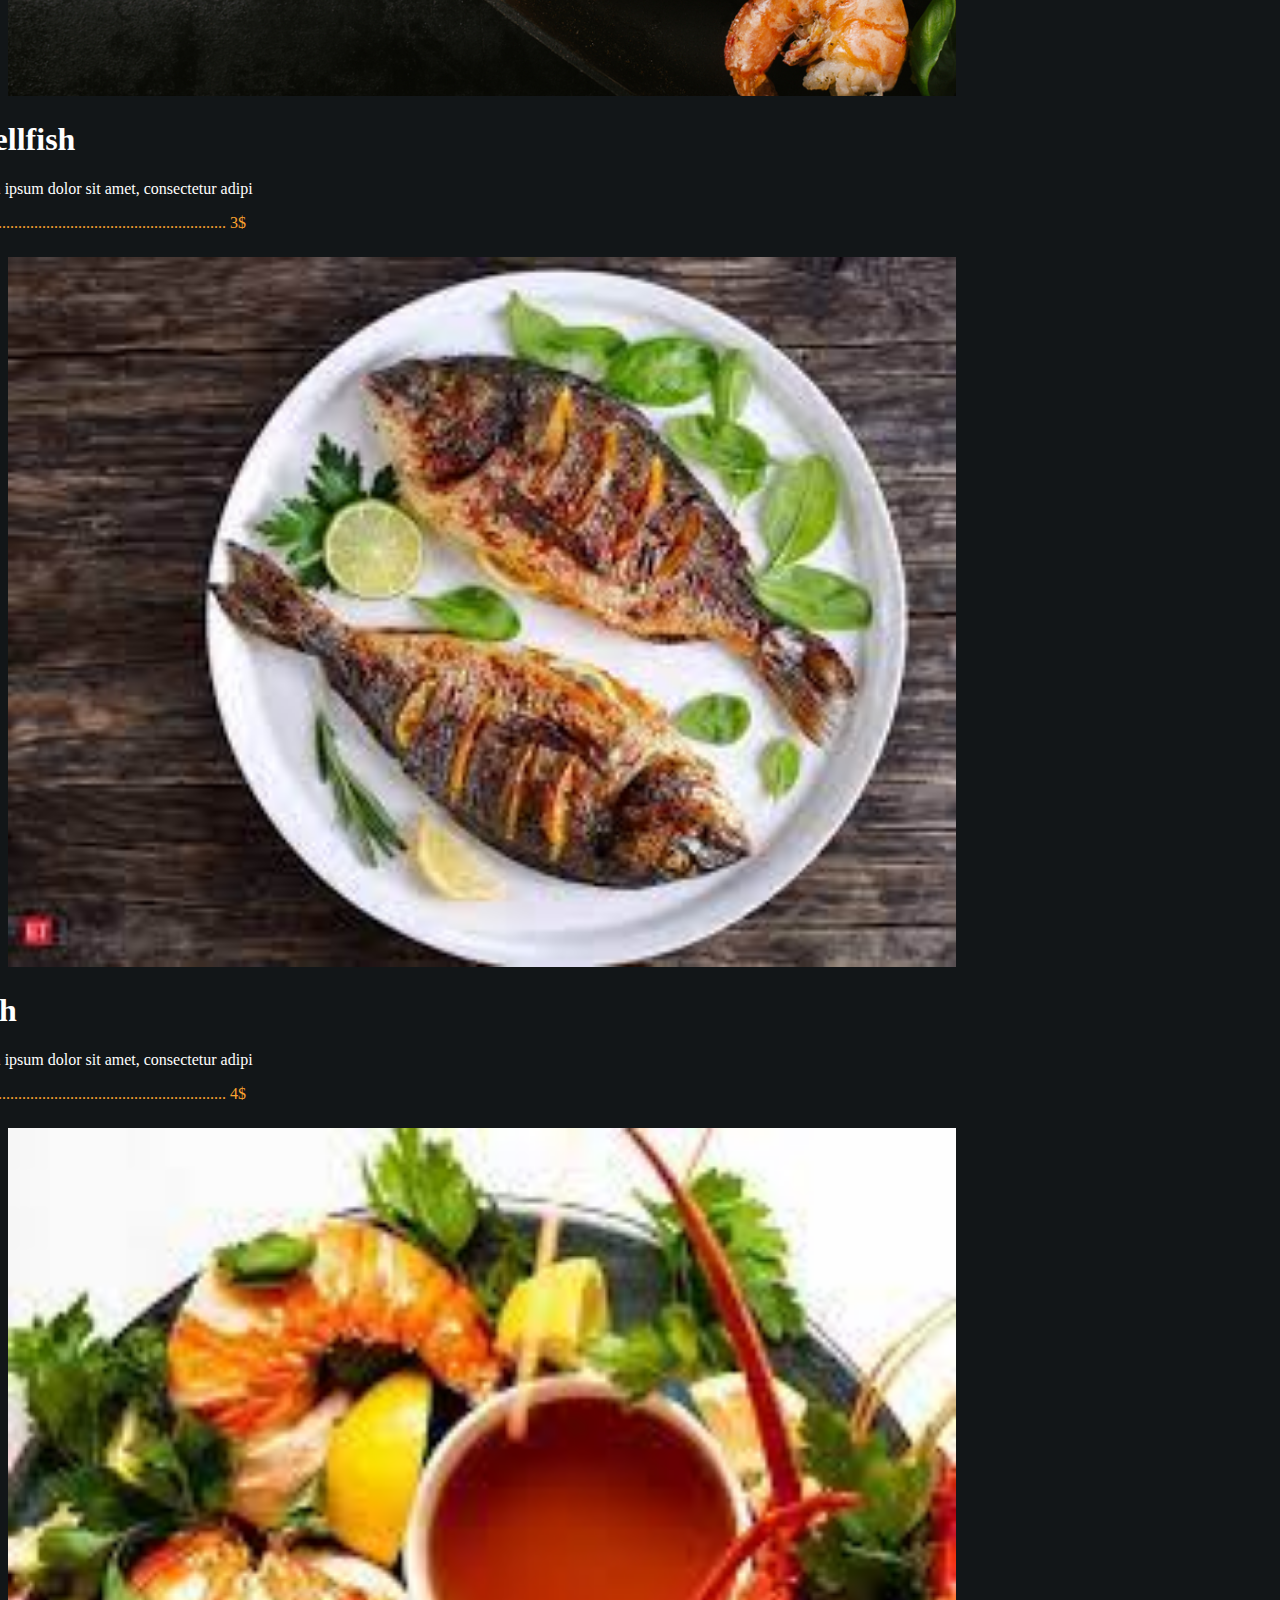
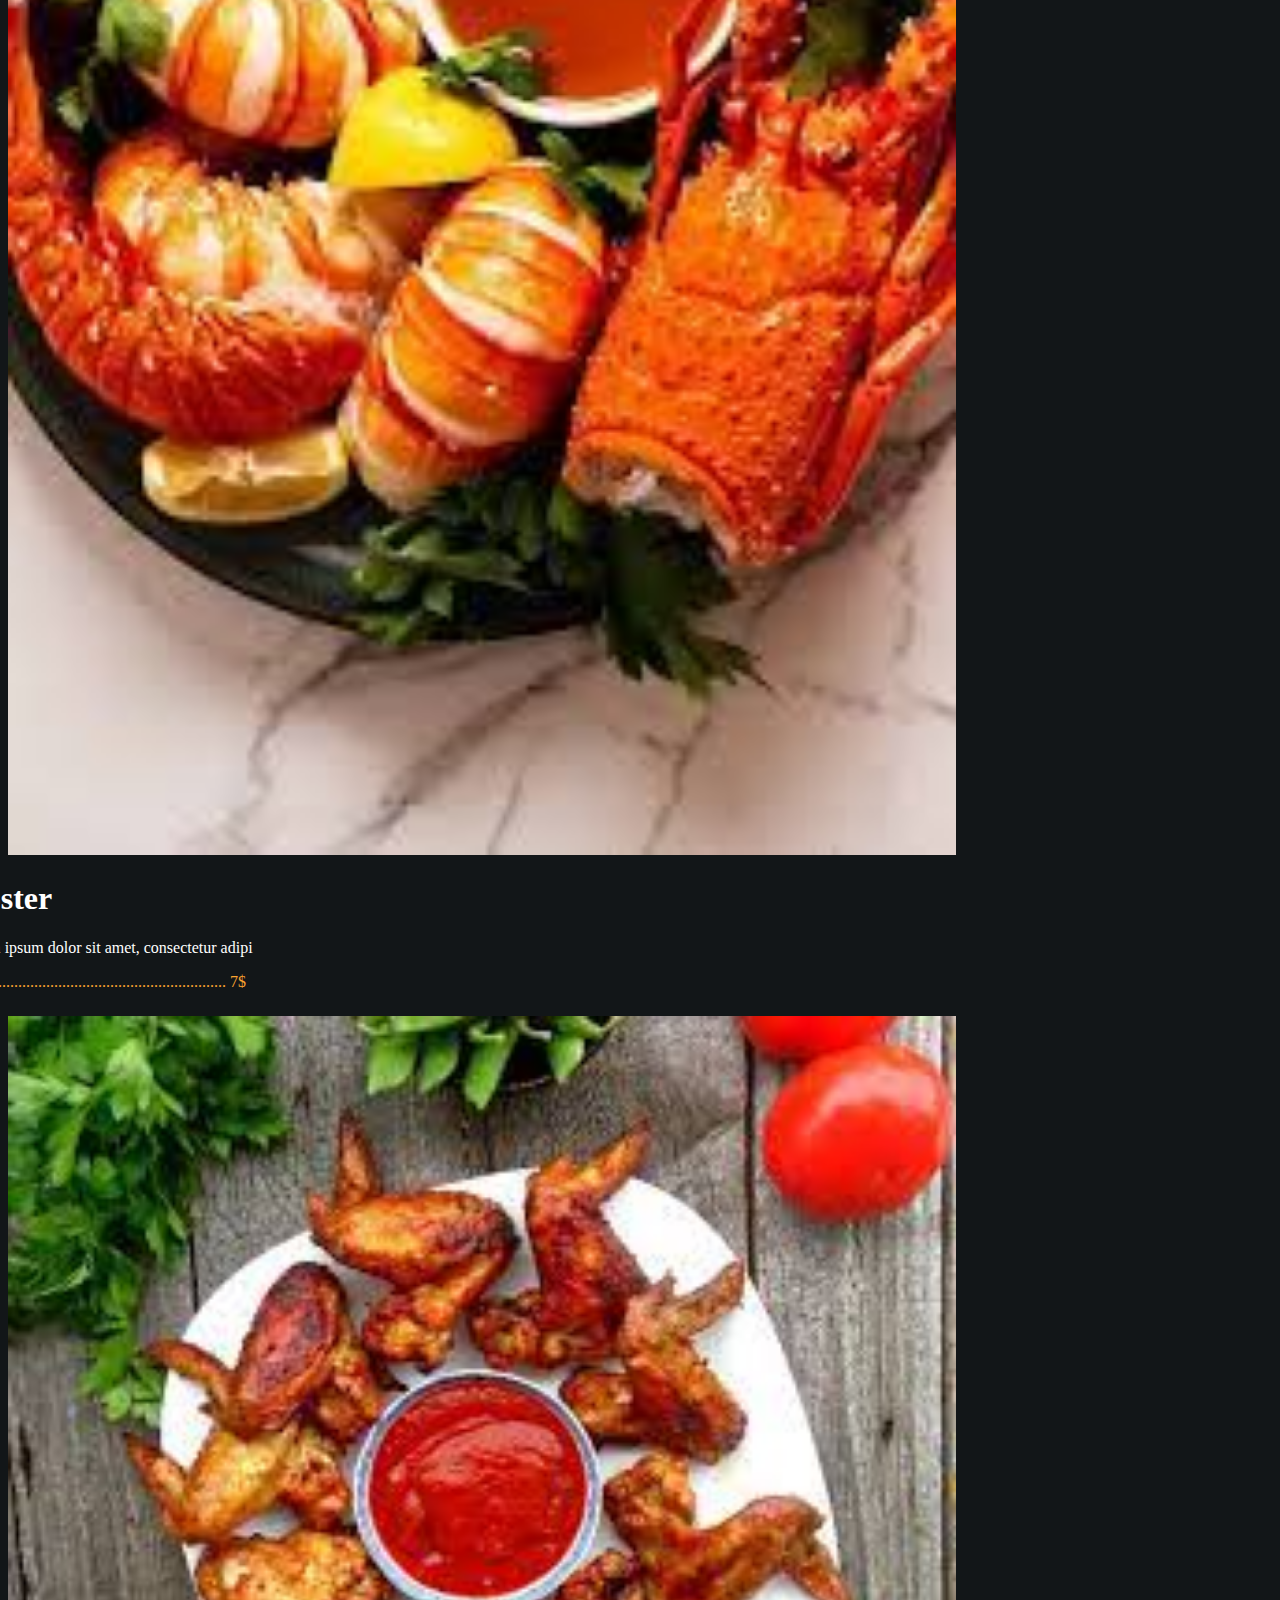
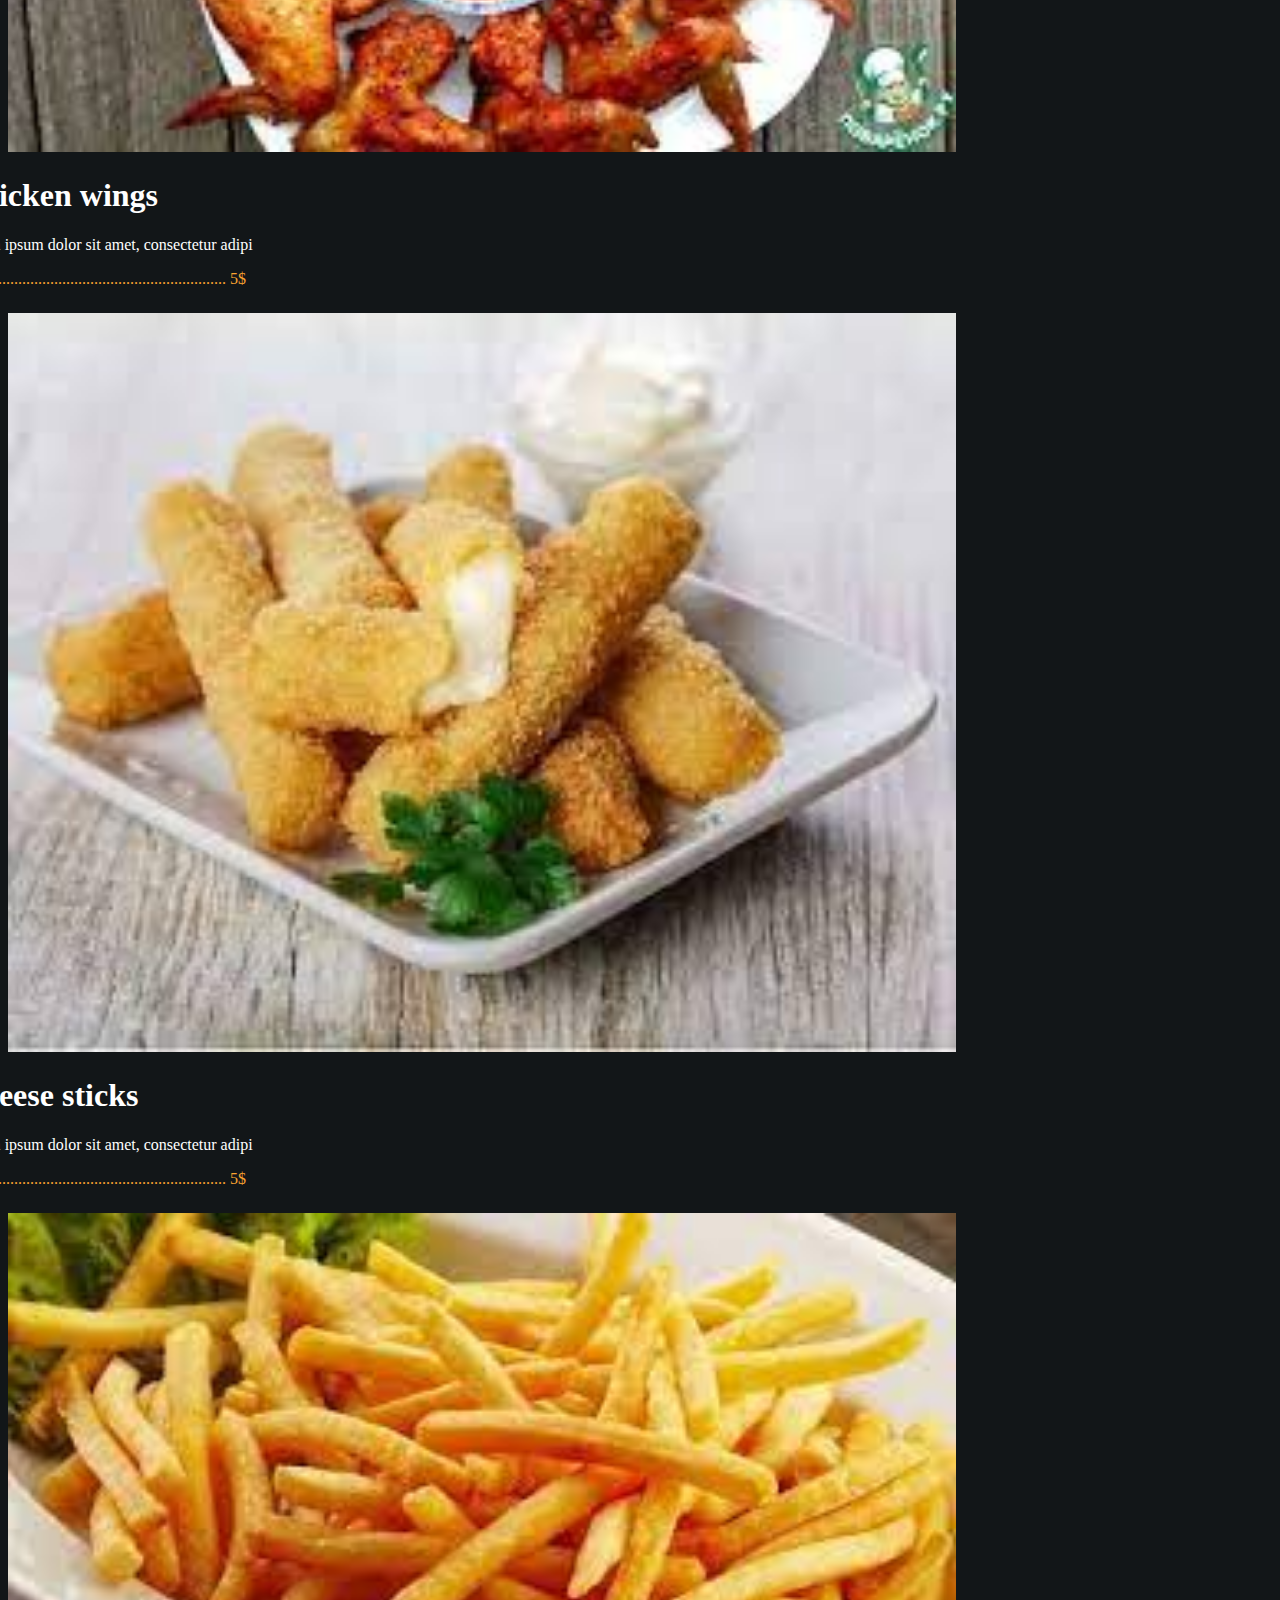
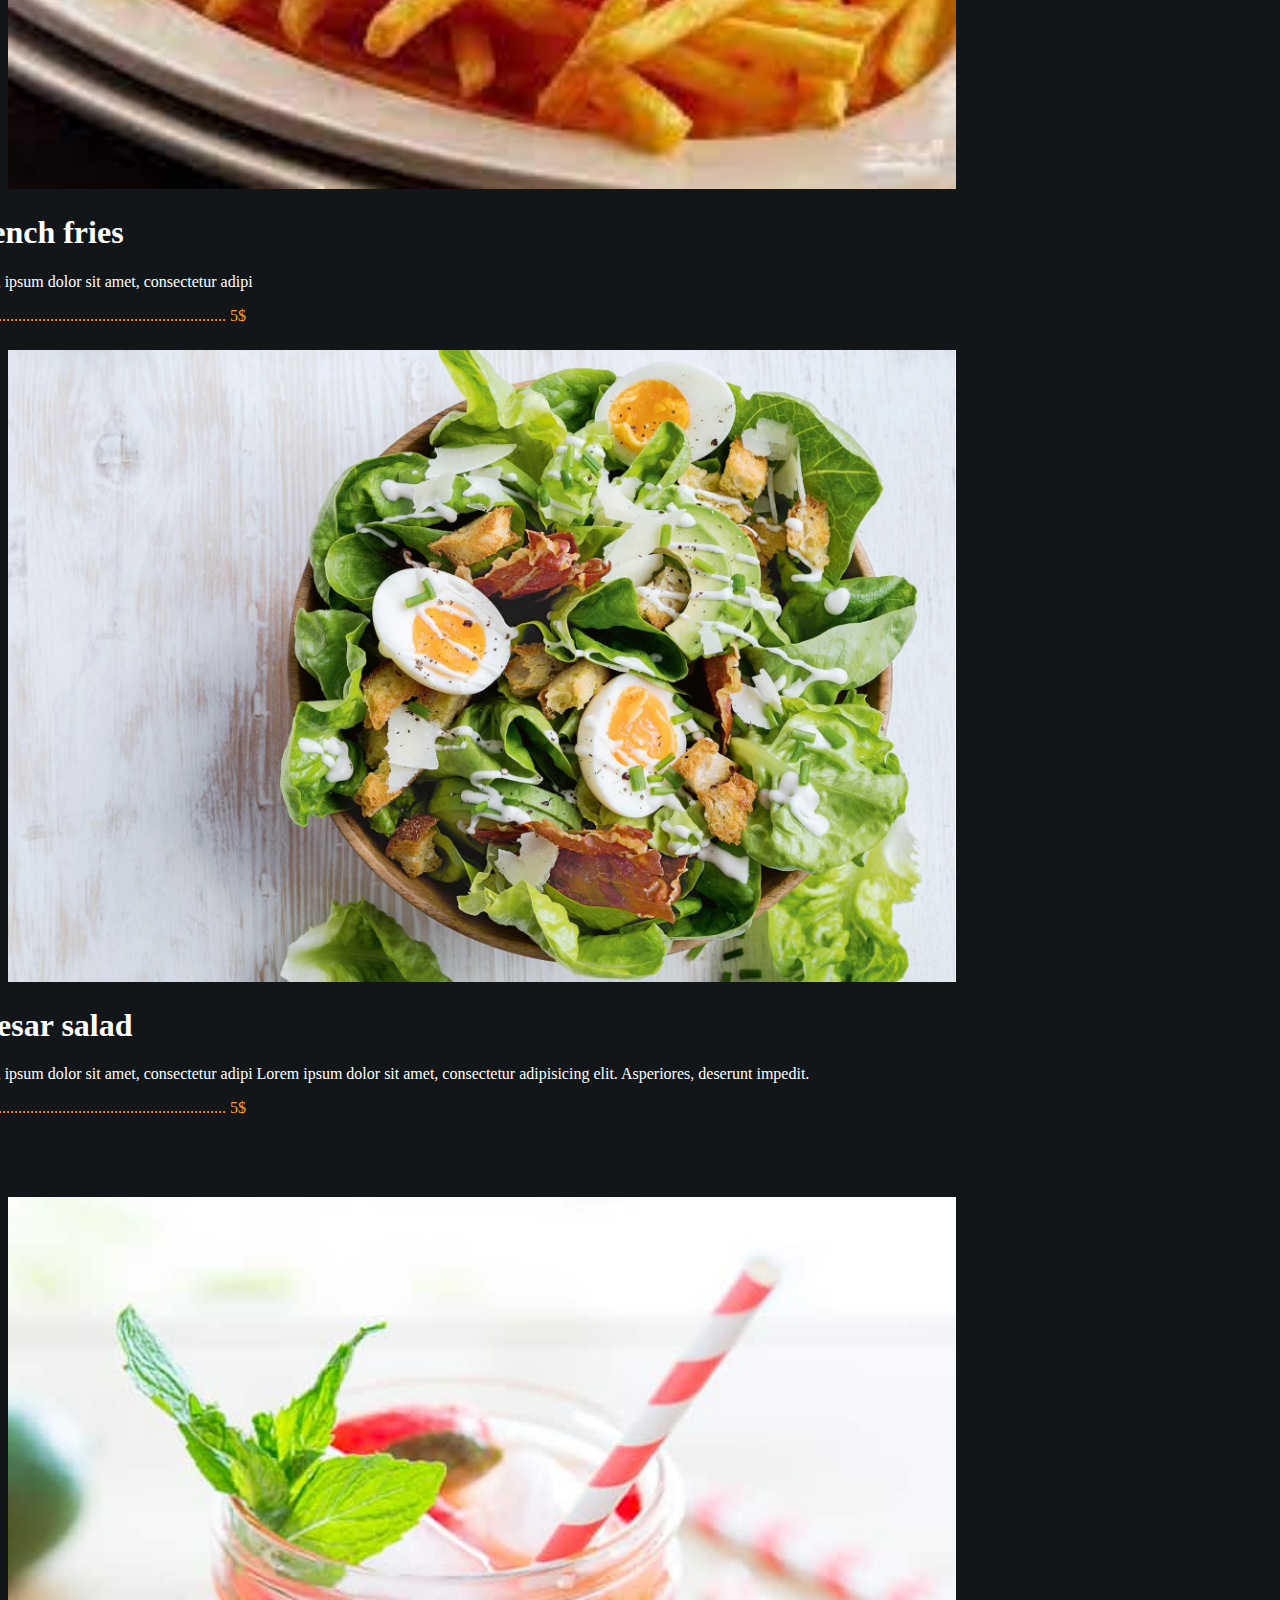
<file: Menu.html>
<!DOCTYPE html>
<html lang="en">
<head>
    <meta charset="UTF-8">
    <meta http-equiv="X-UA-Compatible" content="IE=edge">
    <meta name="viewport" content="width=device-width, initial-scale=1.0">
    <title>Menu</title>
    <link href="https://cdn.jsdelivr.net/npm/bootstrap@5.1.3/dist/css/bootstrap.min.css" rel="stylesheet" integrity="sha384-1BmE4kWBq78iYhFldvKuhfTAU6auU8tT94WrHftjDbrCEXSU1oBoqyl2QvZ6jIW3" crossorigin="anonymous">
    <link rel="stylesheet" href="./css/Menu.css">
</head>
<body>
    <nav class="navbar navbar-expand-lg navbar-light">
        <div class="container">
          <a style="color: #B8BABA;" class="navbar-brand" href="#">AlikhEats <img style="width: 80px; height: 50px; margin-left: 10px;" src="./Photos/WhatsApp Image 2021-12-08 at 18.55.46.jpeg" alt=""></a>
          <button class="navbar-toggler" type="button" data-bs-toggle="collapse" data-bs-target="#navbarNavDropdown" aria-controls="navbarNavDropdown" aria-expanded="false" aria-label="Toggle navigation">
            <span class="navbar-toggler-icon"></span>
          </button>
          <div class="collapse navbar-collapse" id="navbarNavDropdown">
            <ul class="navbar-nav">
              <li class="nav-item">
                <a style="color: #B8BABA;" class="nav-link second" aria-current="page" href="./index.html">Home</a>
              </li>
              <li class="nav-item">
                <a style="color: #FAA430;" class="nav-link active" href="#">Menu</a>
              </li>
              <li class="nav-item">
                <a style="color: #B8BABA;" class="nav-link second" href="./About-us.html">About</a>
              </li>
              <li class="nav-item second">
                <a style="color: #B8BABA;" class="nav-link second" href="./contact.html">Contact</a>
              </li>
            </ul>
          </div>
        </div>
    </nav>
    <section class="startPhoto">
        <h1 style="margin-left: 550px; position: relative; top: 300px; color: white;">Home/Menu</h1>
    </section>
    <section>
          <div style="height: 1100px;" id="carouselExampleIndicators" class="carousel slide" data-bs-ride="carousel">
            <div class="carousel-indicators">
              <button type="button" data-bs-target="#carouselExampleIndicators" data-bs-slide-to="0" class="active" aria-current="true" aria-label="Slide 1"></button>
              <button type="button" data-bs-target="#carouselExampleIndicators" data-bs-slide-to="1" aria-label="Slide 2"></button>
              <button type="button" data-bs-target="#carouselExampleIndicators" data-bs-slide-to="2" aria-label="Slide 3"></button>
            </div>
            <div class="carousel-inner">
              <h1 style="color: white; margin-left: 45%;" > Our Menu</h1>

              <div class="carousel-item active">

                <div style="margin-top: 40px;" class="container">
                    <div class="row">
                      <div class="col">
                        <div class="row">
                          <div class="col">
                            <img style="width: 75%;" src="./Photos/pizza0.jpg" alt="">
                          </div>
                          <div style="position: relative; right: 50px; color: white;" class="col">
                            <h1>Italian Pizza</h1>
                            <p>Lorem ipsum dolor sit amet, consectetur adipi asdfg asdfgh asdfghj asdfghjk asdfghj</p>
                            <p style="color: #FAA430;">................................................................... 5$</p>
                          </div>
                        </div>
                      </div>
                      <div class="col">
                        <div class="row">
                          <div class="col">
                            <img style="width: 75%; height: 90%;" src="./Photos/pizza1.jpg" alt="">
                          </div>
                          <div style="position: relative; right: 50px; color: white;" class="col">
                            <h1>Pepperoni pizza</h1>
                            <p>Lorem ipsum dolor sit amet, consectetur adipi</p>
                            <p style="color: #FAA430;">................................................................... 3$</p>
                          </div>
                        </div>
                      </div>
                    </div>
                    <div class="row">
                      <div class="col">
                        <div class="row">
                          <div class="col">
                            <img style="width: 75%; height: 90%;" src="./Photos/pizza2.jpg" alt="">
                          </div>
                          <div style="position: relative; right: 50px; color: white;" class="col">
                            <h1>Vegeterian pizza</h1>
                            <p>Lorem ipsum dolor sit amet, consectetur adipi</p>
                            <p style="color: #FAA430;">................................................................... 4$</p>
                          </div>
                        </div>
                      </div>
                      <div class="col">
                        <div class="row">
                          <div class="col">
                            <img style="width: 75%; height: 90%;" src="./Photos/pizza3.jpg" alt="">
                          </div>
                          <div style="position: relative; right: 50px; color: white;" class="col">
                            <h1>Mushroom pizza</h1>
                            <p>Lorem ipsum dolor sit amet, consectetur adipi</p>
                            <p style="color: #FAA430;">................................................................... 7$</p>
                          </div>
                        </div>
                      </div>
                    </div>
                    <div class="row">
                      <div class="col">
                        <div class="row">
                          <div class="col">
                            <img style="width: 75%;" src="./Photos/suhsi2.jpg" alt="">
                          </div>
                          <div style="position: relative; right: 50px; color: white;" class="col">
                            <h1>Alikheats set</h1>
                            <p>Lorem ipsum dolor sit amet, consectetur adipi</p>
                            <p style="color: #FAA430;">................................................................... 5$</p>
                          </div>
                        </div>
                      </div>
                      <div class="col">
                        <div class="row">
                          <div class="col">
                            <img style="width: 75%;" src="./Photos/sushi 1.jpg" alt="">
                          </div>
                          <div style="position: relative; right: 50px; color: white;" class="col">
                            <h1>Samurai set</h1>
                            <p>Lorem ipsum dolor sit amet, consectetur adipi</p>
                            <p style="color: #FAA430;">................................................................... 5$</p>
                          </div>
                        </div>
                      </div>
                    </div>
                    <div class="row">
                      <div class="col">
                        <div class="row">
                          <div class="col">
                            <img style="width: 75%; height: 90%;" src="./Photos/sushi4.jpg" alt="">
                          </div>
                          <div style="position: relative; right: 50px; color: white;" class="col">
                            <h1>Big set</h1>
                            <p>Lorem ipsum dolor sit amet, consectetur adipi</p>
                            <p style="color: #FAA430;">................................................................... 5$</p>
                          </div>
                        </div>
                      </div>
                      <div class="col">
                        <div class="row">
                          <div class="col">
                            <img style="width: 75%; height: 80%;" src="./Photos/sushi3.jpg" alt="">
                          </div>
                          <div style="position: relative; right: 50px; color: white;" class="col">
                            <h1>Best set</h1>
                            <p>Lorem ipsum dolor sit amet, consectetur adipi Lorem ipsum dolor sit amet, consectetur adipisicing elit. Asperiores, deserunt impedit.</p>
                            <p style="color: #FAA430;">................................................................... 5$</p>
                          </div>
                        </div>
                      </div>
                    </div>          
                  </div>
              </div>
              <div class="carousel-item">
                <div style="margin-top: 40px;" class="container">
                    <div class="row">
                      <div class="col">
                        <div class="row">
                          <div class="col">
                            <img style="width: 75%;" src="./Photos/crab.jpg" alt="">
                          </div>
                          <div style="position: relative; right: 50px; color: white;" class="col">
                            <h1>Crab</h1>
                            <p>Lorem ipsum dolor sit amet, consectetur adipi asdfg asdfgh asdfghj asdfghjk asdfghj</p>
                            <p style="color: #FAA430;">................................................................... 5$</p>
                          </div>
                        </div>
                      </div>
                      <div class="col">
                        <div class="row">
                          <div class="col">
                            <img style="width: 75%; height: 90%;" src="./Photos/krevetka =).jpg" alt="">
                          </div>
                          <div style="position: relative; right: 50px; color: white;" class="col">
                            <h1>Shellfish</h1>
                            <p>Lorem ipsum dolor sit amet, consectetur adipi</p>
                            <p style="color: #FAA430;">................................................................... 3$</p>
                          </div>
                        </div>
                      </div>
                    </div>
                    <div class="row">
                      <div class="col">
                        <div class="row">
                          <div class="col">
                            <img style="width: 75%; height: 90%;" src="./Photos/fish1.jpg" alt="">
                          </div>
                          <div style="position: relative; right: 50px; color: white;" class="col">
                            <h1>Fish</h1>
                            <p>Lorem ipsum dolor sit amet, consectetur adipi</p>
                            <p style="color: #FAA430;">................................................................... 4$</p>
                          </div>
                        </div>
                      </div>
                      <div class="col">
                        <div class="row">
                          <div class="col">
                            <img style="width: 75%; height: 70%;" src="./Photos/lobster.jpg" alt="">
                          </div>
                          <div style="position: relative; right: 50px; color: white;" class="col">
                            <h1>lobster</h1>
                            <p>Lorem ipsum dolor sit amet, consectetur adipi</p>
                            <p style="color: #FAA430;">................................................................... 7$</p>
                          </div>
                        </div>
                      </div>
                    </div>
                    <div class="row">
                      <div class="col">
                        <div class="row">
                          <div class="col">
                            <img style="width: 75%;" src="./Photos/chicken wings.jpg" alt="">
                          </div>
                          <div style="position: relative; right: 50px; color: white;" class="col">
                            <h1>Chicken wings</h1>
                            <p>Lorem ipsum dolor sit amet, consectetur adipi</p>
                            <p style="color: #FAA430;">................................................................... 5$</p>
                          </div>
                        </div>
                      </div>
                      <div class="col">
                        <div class="row">
                          <div class="col">
                            <img style="width: 75%;" src="./Photos/cheese sticks.jpg" alt="">
                          </div>
                          <div style="position: relative; right: 50px; color: white;" class="col">
                            <h1>Cheese sticks</h1>
                            <p>Lorem ipsum dolor sit amet, consectetur adipi</p>
                            <p style="color: #FAA430;">................................................................... 5$</p>
                          </div>
                        </div>
                      </div>
                    </div>
                    <div class="row">
                      <div class="col">
                        <div class="row">
                          <div class="col">
                            <img style="width: 75%; height: 90%;" src="./Photos/Free-potato.jpg" alt="">
                          </div>
                          <div style="position: relative; right: 50px; color: white;" class="col">
                            <h1>French fries</h1>
                            <p>Lorem ipsum dolor sit amet, consectetur adipi</p>
                            <p style="color: #FAA430;">................................................................... 5$</p>
                          </div>
                        </div>
                      </div>
                      <div class="col">
                        <div class="row">
                          <div class="col">
                            <img style="width: 75%; height: 80%;" src="./Photos/salad.jpg" alt="">
                          </div>
                          <div style="position: relative; right: 50px; color: white;" class="col">
                            <h1>Caesar salad</h1>
                            <p>Lorem ipsum dolor sit amet, consectetur adipi Lorem ipsum dolor sit amet, consectetur adipisicing elit. Asperiores, deserunt impedit.</p>
                            <p style="color: #FAA430;">................................................................... 5$</p>
                          </div>
                        </div>
                      </div>
                    </div>          
                  </div>
              </div>
              <div class="carousel-item">
                <div style="margin-top: 80px;" class="container">
                    <div class="row">
                      <div class="col">
                        <div class="row">
                          <div class="col">
                            <img style="width: 75%;" src="./Photos/drinks1.jpg" alt="">
                          </div>
                          <div style="position: relative; right: 50px; color: white;" class="col">
                            <h1>Italian Lemonade</h1>
                            <p>Lorem ipsum dolor sit amet, consectetur adipi asdfg asdfgh asdfghj asdfghjk asdfghj</p>
                            <p style="color: #FAA430;">................................................................... 5$</p>
                          </div>
                        </div>
                      </div>
                      <div class="col">
                        <div class="row">
                          <div class="col">
                            <img style="width: 75%; height: 90%;" src="./Photos/drinks2.jpg" alt="">
                          </div>
                          <div style="position: relative; right: 50px; color: white;" class="col">
                            <h1>Mohito</h1>
                            <p>Lorem ipsum dolor sit amet, consectetur adipi</p>
                            <p style="color: #FAA430;">................................................................... 3$</p>
                          </div>
                        </div>
                      </div>
                    </div>
                    <div class="row">
                      <div class="col">
                        <div class="row">
                          <div class="col">
                            <img style="width: 75%; height: 90%;" src="./Photos/cola.jpg" alt="">
                          </div>
                          <div style="position: relative; right: 50px; color: white;" class="col">
                            <h1>Cola</h1>
                            <p>Lorem ipsum dolor sit amet, consectetur adipi</p>
                            <p style="color: #FAA430;">................................................................... 4$</p>
                          </div>
                        </div>
                      </div>
                      <div class="col">
                        <div class="row">
                          <div class="col">
                            <img style="width: 75%; height: 90%;" src="./Photos/Fanta.jpg" alt="">
                          </div>
                          <div style="position: relative; right: 50px; color: white;" class="col">
                            <h1>Fanta</h1>
                            <p>Lorem ipsum dolor sit amet, consectetur adipi</p>
                            <p style="color: #FAA430;">................................................................... 7$</p>
                          </div>
                        </div>
                      </div>
                    </div>
                    <div class="row">
                      <div class="col">
                        <div class="row">
                          <div class="col">
                            <img style="width: 75%;" src="./Photos/Cake.jpg" alt="">
                          </div>
                          <div style="position: relative; right: 50px; color: white;" class="col">
                            <h1>Chocolate Cake</h1>
                            <p>Lorem ipsum dolor sit amet, consectetur adipi</p>
                            <p style="color: #FAA430;">................................................................... 5$</p>
                          </div>
                        </div>
                      </div>
                      <div class="col">
                        <div class="row">
                          <div class="col">
                            <img style="width: 75%;" src="./Photos/Tiramisu.jpg" alt="">
                          </div>
                          <div style="position: relative; right: 50px; color: white;" class="col">
                            <h1>Tiramisu</h1>
                            <p>Lorem ipsum dolor sit amet, consectetur adipi</p>
                            <p style="color: #FAA430;">................................................................... 5$</p>
                          </div>
                        </div>
                      </div>
                    </div>
                    <div class="row">
                      <div class="col">
                        <div class="row">
                          <div class="col">
                            <img style="width: 75%; height: 90%;" src="./Photos/chease cake.jpg" alt="">
                          </div>
                          <div style="position: relative; right: 50px; color: white;" class="col">
                            <h1>Chease cake</h1>
                            <p>Lorem ipsum dolor sit amet, consectetur adipi</p>
                            <p style="color: #FAA430;">................................................................... 5$</p>
                          </div>
                        </div>
                      </div>
                      <div class="col">
                        <div class="row">
                          <div class="col">
                            <img style="width: 80%; height: 80%;" src="./Photos/Pancake.jpg" alt="">
                          </div>
                          <div style="position: relative; right: 50px; color: white;" class="col">
                            <h1>Pancake</h1>
                            <p>Lorem ipsum dolor sit amet, consectetur adipi Lorem ipsum dolor sit amet, consectetur adipisicing elit. Asperiores, deserunt impedit.</p>
                            <p style="color: #FAA430;">................................................................... 5$</p>
                          </div>
                        </div>
                      </div>
                    </div>          
                  </div>
              </div>
            </div>
            <button style="margin-right: 100px;" class="carousel-control-prev" type="button" data-bs-target="#carouselExampleIndicators" data-bs-slide="prev">
              <span class="carousel-control-prev-icon" aria-hidden="true"></span>
              <span class="visually-hidden">Previous</span>
            </button>
            <button style="margin-left: 100px;" class="carousel-control-next" type="button" data-bs-target="#carouselExampleIndicators" data-bs-slide="next">
              <span class="carousel-control-next-icon" aria-hidden="true"></span>
              <span class="visually-hidden">Next</span>
            </button>
          </div>
    </section>
    <footer>
        <div class="container">
          <div class="row">
            <div class="col footercol">
              <h3>AlikhEats</h3>
              <a style=" text-decoration: none;" href="./Home.html">Home</a><br>
              <a style="  text-decoration: none;" href="./About-us.html">About us</a><br>
              <a style="color:#FAA430; text-decoration: none;" href="#">Menu</a><br>
              <a style=" text-decoration: none;" href="./contact.html">Contact</a>
            </div>
            <div class="col footercol">
              <h3>Contact</h3>
              <p>Adress: Restaurant 134a</p>
              <p>Adress: Cafe 58</p>
              <p>First phone number: +7XXXXXXXXXX</p>
              <p>second phone number: +87XXXXXXXX</p>
            </div>
            <div class="col footercol">
              <h3>About Us</h3>
              <p>Lorem ipsum dolor sit amet consectetur, adipisicing elit. Magni at, repellat repellendus perspiciatis reprehenderit temporibus reiciendis accusamus corporis incidunt perferendis! Eius qui inventore officia eos perferendis corrupti at, dicta explicabo.</p>
            </div>
          </div>
        </div>
      </footer>
    <script src="https://cdn.jsdelivr.net/npm/bootstrap@5.1.3/dist/js/bootstrap.bundle.min.js" integrity="sha384-ka7Sk0Gln4gmtz2MlQnikT1wXgYsOg+OMhuP+IlRH9sENBO0LRn5q+8nbTov4+1p" crossorigin="anonymous"></script>
</body>
</html>
</file>
<file: css/Homecss.css>
body {
    background: #121618;
}

.navbar {
    background-color: #000000;
}


.navbar-brand {
    padding-right: 350px;
}

.nav-link {
    background-size: cover;
}



.second:hover {
    background-color: #FAA430;
    transition: 1s ease all;
}

#carouselExampleFade {
    background:linear-gradient(rgba(0,0,0,0.55), rgba(0,0,0,.55)), url(../Photos/WhatsApp\ Image\ 2021-12-07\ at\ 23.11.56.jpeg);
    background-size: 100%;
    height: 600px;
}



.carousel-item {
    text-align: center;
    margin-top: 15%;
    color: white;
}

.def-hr {
    width: 100px;   
    opacity: 1;
    color: #FAA430;
}

.defoult-btn {
    background: #DAA158;
    color: white;
    border: 1px solid #DAA158;
    margin-top: 10px;
    padding: 10px 15px 10px 15px;
    text-decoration: none;
}

.card {
    margin-top: 30px;
    border: 1px solid #121618;
    height: 400px;
}

.card-btn {
    margin-top: 15px;
    margin-left: 85px;
}

.row {
    margin-top: 25px;
}

footer {
    background: lightgray;
    height: 400px;
    margin:40px 40px;
}

.footercol {
    margin-top: 100px;
    margin-left: 50px;
}
</file>
<file: css/contact.css>
.navbar {
    background-color: #000000;
}


.navbar-brand {
    padding-right: 350px;
}

.nav-link {
    background-size: cover;
}



.second:hover {
    background-color: #FAA430;
    transition: 1s ease all;
}

.startPhoto {
    background:linear-gradient(rgba(0,0,0,0.55), rgba(0,0,0,.55)), url(../Photos/WhatsApp\ Image\ 2021-12-07\ at\ 23.11.56.jpeg);
    background-size: 100%;
    height: 600px;
}

.card {
    height: 250px;
}

.card img {
    height: 100px;
    width: 70%;
    padding-left: 25%;
}

.col h5 {
    text-align: center;
}

.contact-row p {
    text-align: center;
}

.box {
    width: 100%;
    background-color: #89D7E4;
    height: 400px;
}

.defoult-btn {
    background: #DAA158;
    color: white;
    border: 1px solid #DAA158;
    margin-top: 10px;
    padding: 10px 15px 10px 15px;
    text-decoration: none;
}

input {
    display: block;
    width: 90%;
}

footer {
    background: lightgray;
    height: 400px;
    margin:40px 40px;
}

.footercol {
    position: relative;
    top: 100px;
    margin-left: 50px;
}
</file>
<file: css/Menu.css>
body {
    background: #121618;
}

.navbar {
    background-color: #000000;
}


.navbar-brand {
    padding-right: 350px;
}

.nav-link {
    background-size: cover;
}



.second:hover {
    background-color: #FAA430;
    transition: 1s ease all;
}

.startPhoto {
    background:linear-gradient(rgba(0,0,0,0.55), rgba(0,0,0,.55)), url(../Photos/WhatsApp\ Image\ 2021-12-07\ at\ 23.11.56.jpeg);
    background-size: 100%;
    height: 600px;
}

#carouselExampleIndicators {
    background:linear-gradient(rgba(0,0,0,0.55), rgba(0,0,0,.55)), url(../Photos/WhatsApp\ Image\ 2021-12-12\ at\ 15.40.40.jpeg);
    background-size: cover;
}

.row {
    margin-top: 25px;
}

footer {
    background: lightgray;
    height: 400px;
    margin:40px 40px;
}

.footercol {
    margin-top: 100px;
    margin-left: 50px;
}
</file>
